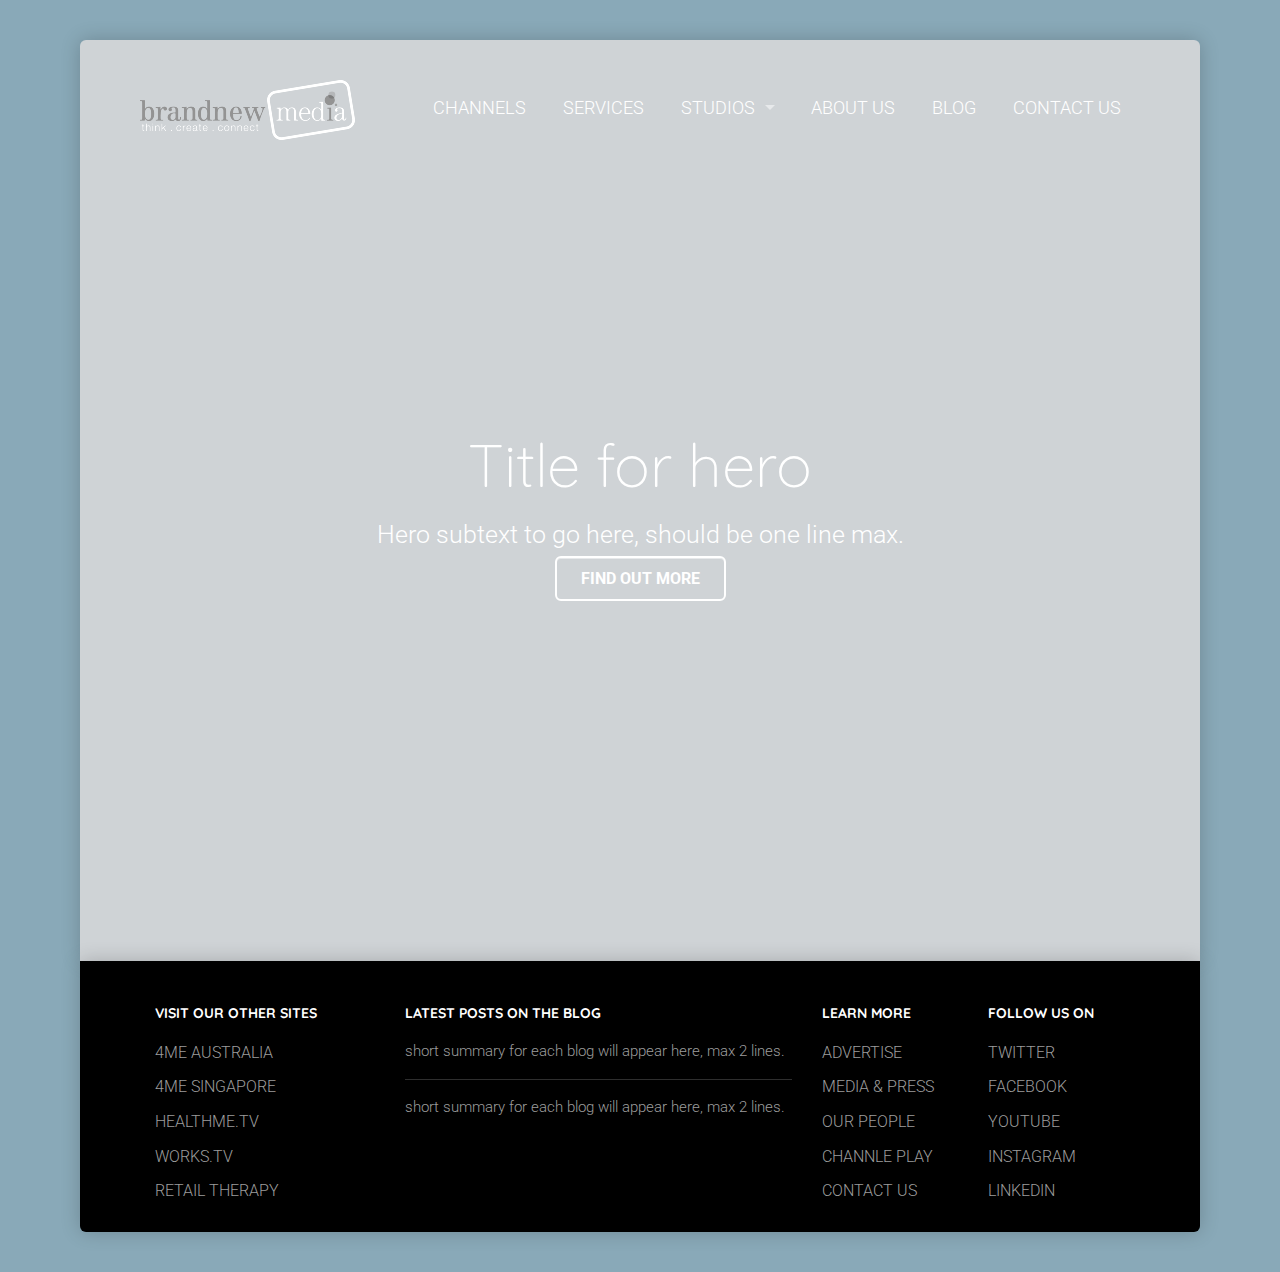
<file: public/index.html>
<!DOCTYPE html>
<html lang='en'>
  <head>
    <meta charset='utf-8'>
    <meta content='IE=edge,chrome=1' http-equiv='X-UA-Compatible'>
    <meta content='width=device-width, initial-scale=1.0, maximum-scale=1.0, minimum-scale=1.0' name='viewport'>
    <title>Brand new media</title>
    <link href='css/style.css' rel='stylesheet'>
    <link href='css/foundicons.css' rel='stylesheet'>
    <link href='css/social_foundicons.css' rel='stylesheet'>
    <link href='http://fonts.googleapis.com/css?family=Quicksand|Roboto:300,700' rel='stylesheet' type='text/css'>
    <script src='js/custom.modernizr.js'></script>
    <script src='js/jquery.js'></script>
    <script src='js/foundation/foundation.js'></script>
  </head>
  <body>
    <div class='container' id='container'>
      <header class='contain-to-grid'>
        <nav class='top-bar'>
          <ul class='title-area'>
            <li class='name'>
              <a href='#'>
                <img class='logo' src='images/logo.png'>
              </a>
            </li>
            <!-- Remove the class "menu-icon" to get rid of menu icon. Take out "Menu" to just have icon alone -->
            <li class='toggle-topbar menu-icon'>
              <a href='#'>
                <span>Menu</span>
              </a>
            </li>
          </ul>
          <section class='top-bar-section'>
            <!-- Left Nav Section -->
            <ul class='left'>
              <li>
                <a href='#'>CHANNELS</a>
              </li>
              <li>
                <a href='#'>SERVICES</a>
              </li>
              <li class='has-dropdown'>
                <a href='#'>STUDIOS</a>
                <ul class='dropdown'>
                  <li>
                    <a href='#'>Dropdown Level 1b</a>
                  </li>
                  <li>
                    <a href='#'>Dropdown Level 1c</a>
                  </li>
                  <li>
                    <a href='#'>Dropdown Level 1d</a>
                  </li>
                  <li>
                    <a href='#'>Dropdown Level 1e</a>
                  </li>
                  <li>
                    <a href='#'>Dropdown Level 1f</a>
                  </li>
                  <li>
                    <a href='#'>See all →</a>
                  </li>
                </ul>
              </li>
              <li>
                <a href='#'>ABOUT US</a>
              </li>
              <li>
                <a href='#'>BLOG</a>
              </li>
              <li>
                <a href='#'>CONTACT US</a>
              </li>
            </ul>
          </section>
        </nav>
        <section class='row'>
          <div class='homeHero large-8 large-centered columns'>
            <h1>Title for hero</h1>
            <p>Hero subtext to go here, should be one line max.</p>
            <div class='button radius'>FIND OUT MORE</div>
          </div>
        </section>
      </header>
      <footer class='footer'>
        <div class='footerContent row'>
          <div class='columns large-3 small-12'>
            <h2 class='subheader'>VISIT OUR OTHER SITES</h2>
            <ul class='no-bullet'>
              <li>4ME AUSTRALIA</li>
              <li>4ME SINGAPORE</li>
              <li>HEALTHME.TV</li>
              <li>WORKS.TV</li>
              <li>retail therapy</li>
            </ul>
          </div>
          <div class='columns large-5 small-12'>
            <h2 class='subheader'>LATEST POSTS ON THE BLOG</h2>
            <div class='blogPosts'>
              <p>short summary for each blog will appear here, max 2 lines.</p>
              <div class='div'></div>
              <p>short summary for each blog will appear here, max 2 lines.</p>
            </div>
          </div>
          <div class='columns large-2 small-12'>
            <h2 class='subheader'>LEARN MORE</h2>
            <ul class='no-bullet'>
              <li>Advertise</li>
              <li>Media & Press</li>
              <li>OUR PEOPLE</li>
              <li>CHANNLE PLAY</li>
              <li>Contact Us</li>
            </ul>
          </div>
          <div class='columns large-2 small-12'>
            <h2 class='subheader'>FOLLOW US ON</h2>
            <ul class='no-bullet'>
              <li>TWITTER</li>
              <li>FACEBOOK</li>
              <li>YOUTUBE</li>
              <li>INSTAGRAM</li>
              <li>LINKEDIN</li>
            </ul>
          </div>
        </div>
      </footer>
    </div>
  </body>
  <script src='js/foundation/foundation.topbar.js'></script>
  <script>
    $(document).foundation();
  </script>
</html>
</file>
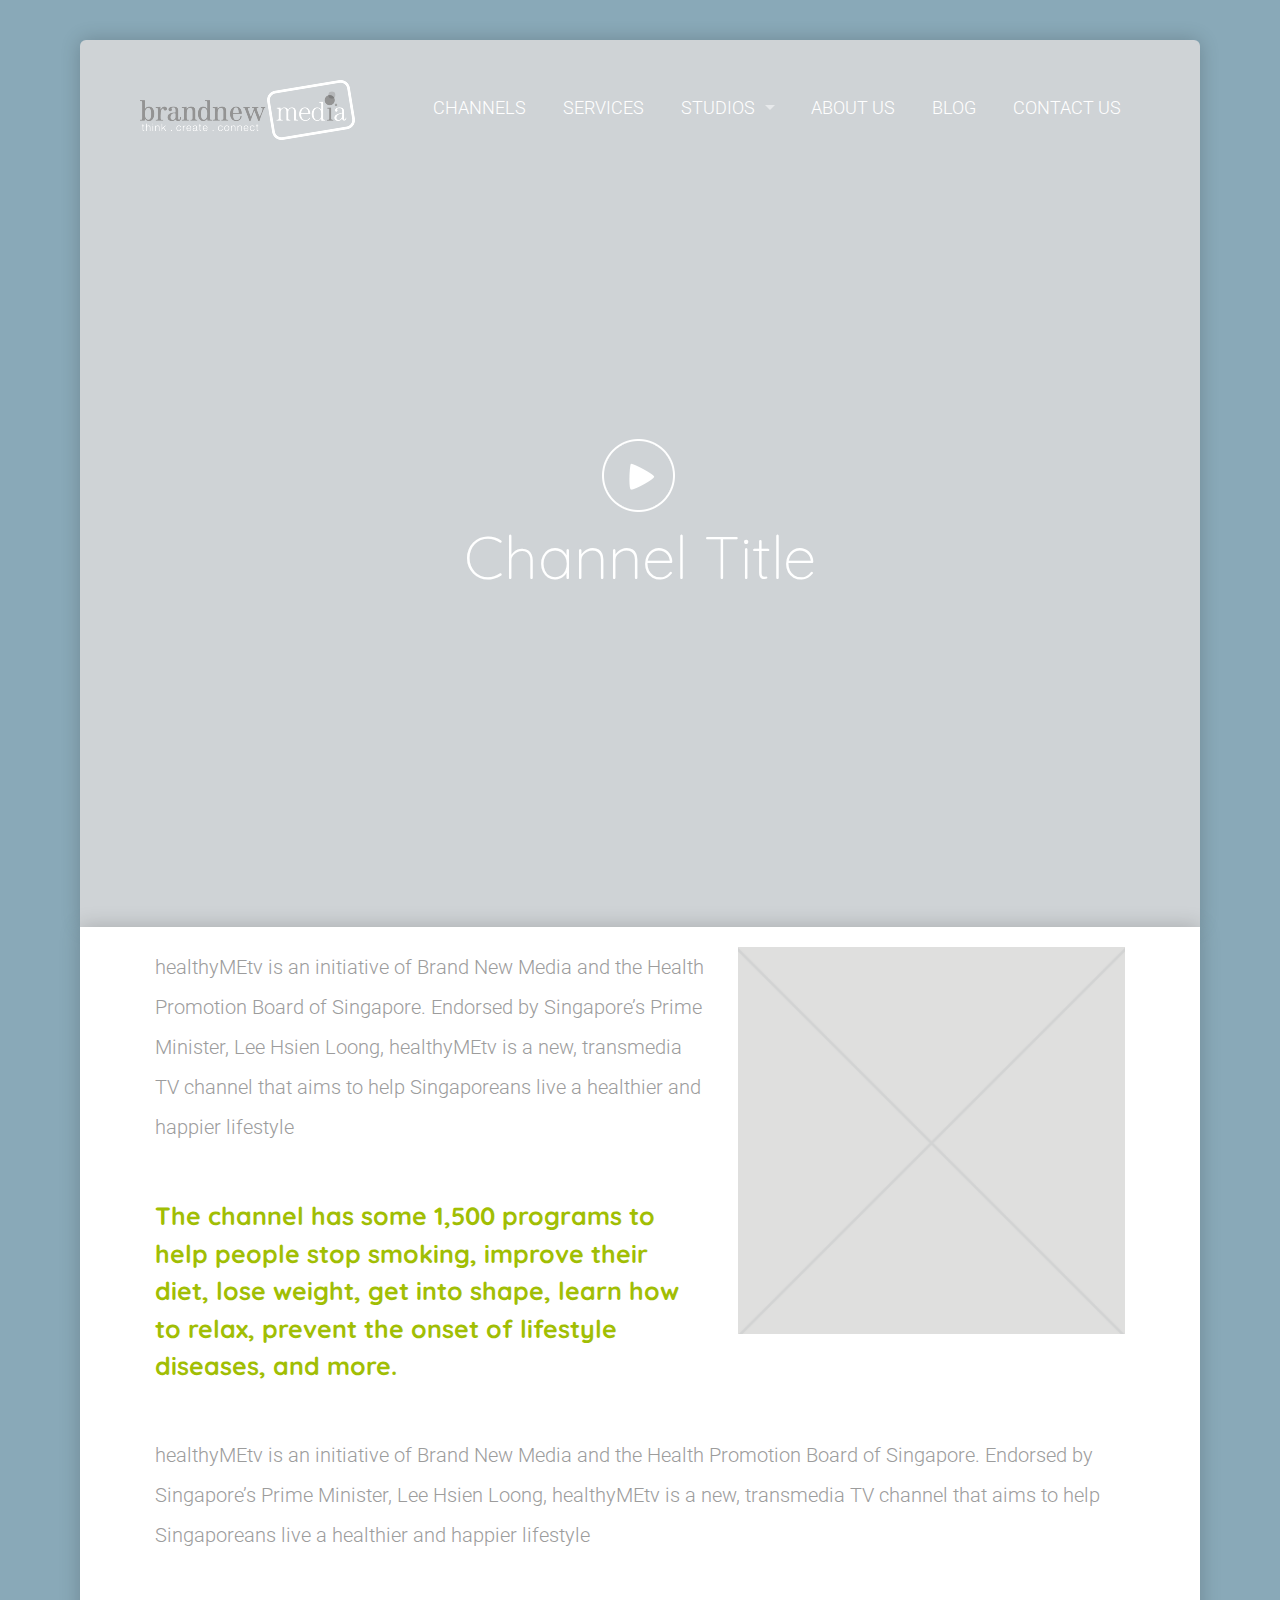
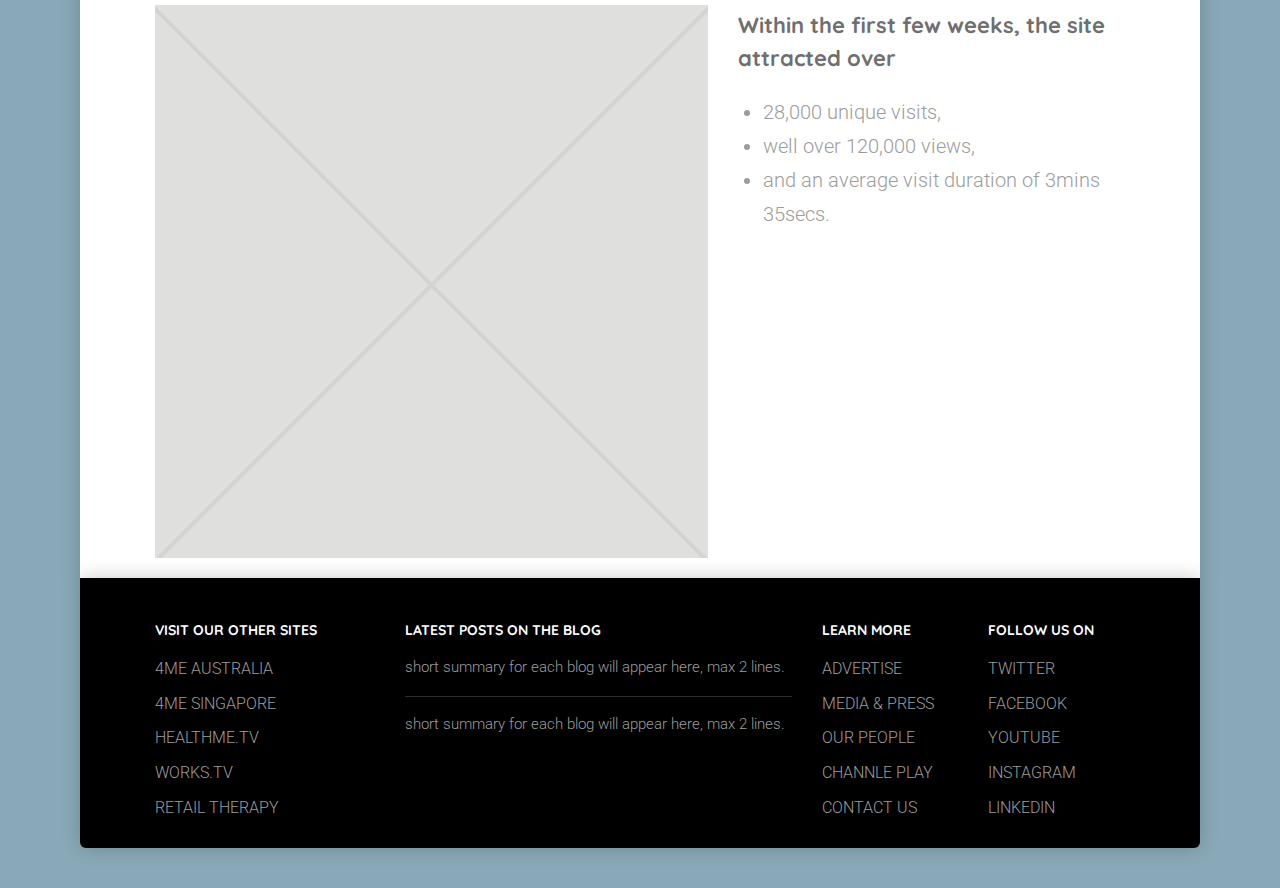
<file: public/channel.html>
<!DOCTYPE html>
<html lang='en'>
  <head>
    <meta charset='utf-8'>
    <meta content='IE=edge,chrome=1' http-equiv='X-UA-Compatible'>
    <meta content='width=device-width, initial-scale=1.0, maximum-scale=1.0, minimum-scale=1.0' name='viewport'>
    <title>Brand new media</title>
    <link href='css/style.css' rel='stylesheet'>
    <link href='css/foundicons.css' rel='stylesheet'>
    <link href='css/social_foundicons.css' rel='stylesheet'>
    <link href='http://fonts.googleapis.com/css?family=Quicksand:300,700|Roboto:300,700' rel='stylesheet' type='text/css'>
    <script src='js/custom.modernizr.js'></script>
    <script src='js/jquery.js'></script>
    <script src='js/foundation/foundation.js'></script>
  </head>
  <body>
    <div class='container' id='container'>
      <header class='contain-to-grid'>
        <nav class='top-bar'>
          <ul class='title-area'>
            <li class='name'>
              <a href='#'>
                <img class='logo' src='images/logo.png'>
              </a>
            </li>
            <!-- Remove the class "menu-icon" to get rid of menu icon. Take out "Menu" to just have icon alone -->
            <li class='toggle-topbar menu-icon'>
              <a href='#'>
                <span>Menu</span>
              </a>
            </li>
          </ul>
          <section class='top-bar-section'>
            <!-- Left Nav Section -->
            <ul class='left'>
              <li>
                <a href='#'>CHANNELS</a>
              </li>
              <li>
                <a href='#'>SERVICES</a>
              </li>
              <li class='has-dropdown'>
                <a href='#'>STUDIOS</a>
                <ul class='dropdown'>
                  <li>
                    <a href='#'>Dropdown Level 1b</a>
                  </li>
                  <li>
                    <a href='#'>Dropdown Level 1c</a>
                  </li>
                  <li>
                    <a href='#'>Dropdown Level 1d</a>
                  </li>
                  <li>
                    <a href='#'>Dropdown Level 1e</a>
                  </li>
                  <li>
                    <a href='#'>Dropdown Level 1f</a>
                  </li>
                  <li>
                    <a href='#'>See all →</a>
                  </li>
                </ul>
              </li>
              <li>
                <a href='#'>ABOUT US</a>
              </li>
              <li>
                <a href='#'>BLOG</a>
              </li>
              <li>
                <a href='#'>CONTACT US</a>
              </li>
            </ul>
          </section>
        </nav>
        <section class='row'>
          <div class='channelHero large-8 large-centered columns'>
            <img class='logo' src='images/button-play.png'>
            <h1>Channel Title</h1>
          </div>
        </section>
      </header>
      <section class='content' id='content'>
        <div class='row'>
          <div class='large-7 columns'>
            <p>healthyMEtv is an initiative of Brand New Media and the Health Promotion Board of Singapore. Endorsed by Singapore’s Prime Minister, Lee Hsien Loong, healthyMEtv is a new, transmedia TV channel that aims to help Singaporeans live a healthier and happier lifestyle</p>
            <blockquote>The channel has some 1,500 programs to help people stop smoking, improve their diet, lose weight, get into shape, learn how to relax, prevent the onset of lifestyle diseases, and more.</blockquote>
          </div>
          <div class='large-5 columns'>
            <img src='images/img.png'>
          </div>
        </div>
        <div class='row'>
          <div class='large-12 columns'>
            <p>healthyMEtv is an initiative of Brand New Media and the Health Promotion Board of Singapore. Endorsed by Singapore’s Prime Minister, Lee Hsien Loong, healthyMEtv is a new, transmedia TV channel that aims to help Singaporeans live a healthier and happier lifestyle</p>
          </div>
        </div>
        <div class='row'>
          <div class='large-7 columns'>
            <img src='images/img.png'>
          </div>
          <div class='large-5 columns centerAlign'>
            <div class='alignMiddle'>
              <h3>Within the first few weeks, the site attracted over</h3>
              <ul>
                <li>28,000 unique visits,</li>
                <li>well over 120,000 views,</li>
                <li>and an average visit duration of 3mins 35secs.</li>
              </ul>
            </div>
          </div>
        </div>
      </section>
      <footer class='footer'>
        <div class='footerContent row'>
          <div class='columns large-3 small-12'>
            <h2 class='subheader'>VISIT OUR OTHER SITES</h2>
            <ul class='no-bullet'>
              <li>4ME AUSTRALIA</li>
              <li>4ME SINGAPORE</li>
              <li>HEALTHME.TV</li>
              <li>WORKS.TV</li>
              <li>retail therapy</li>
            </ul>
          </div>
          <div class='columns large-5 small-12'>
            <h2 class='subheader'>LATEST POSTS ON THE BLOG</h2>
            <div class='blogPosts'>
              <p>short summary for each blog will appear here, max 2 lines.</p>
              <div class='div'></div>
              <p>short summary for each blog will appear here, max 2 lines.</p>
            </div>
          </div>
          <div class='columns large-2 small-12'>
            <h2 class='subheader'>LEARN MORE</h2>
            <ul class='no-bullet'>
              <li>Advertise</li>
              <li>Media & Press</li>
              <li>OUR PEOPLE</li>
              <li>CHANNLE PLAY</li>
              <li>Contact Us</li>
            </ul>
          </div>
          <div class='columns large-2 small-12'>
            <h2 class='subheader'>FOLLOW US ON</h2>
            <ul class='no-bullet'>
              <li>TWITTER</li>
              <li>FACEBOOK</li>
              <li>YOUTUBE</li>
              <li>INSTAGRAM</li>
              <li>LINKEDIN</li>
            </ul>
          </div>
        </div>
      </footer>
    </div>
  </body>
  <script src='js/foundation/foundation.topbar.js'></script>
  <script>
    $(document).foundation();
  </script>
</html>
</file>
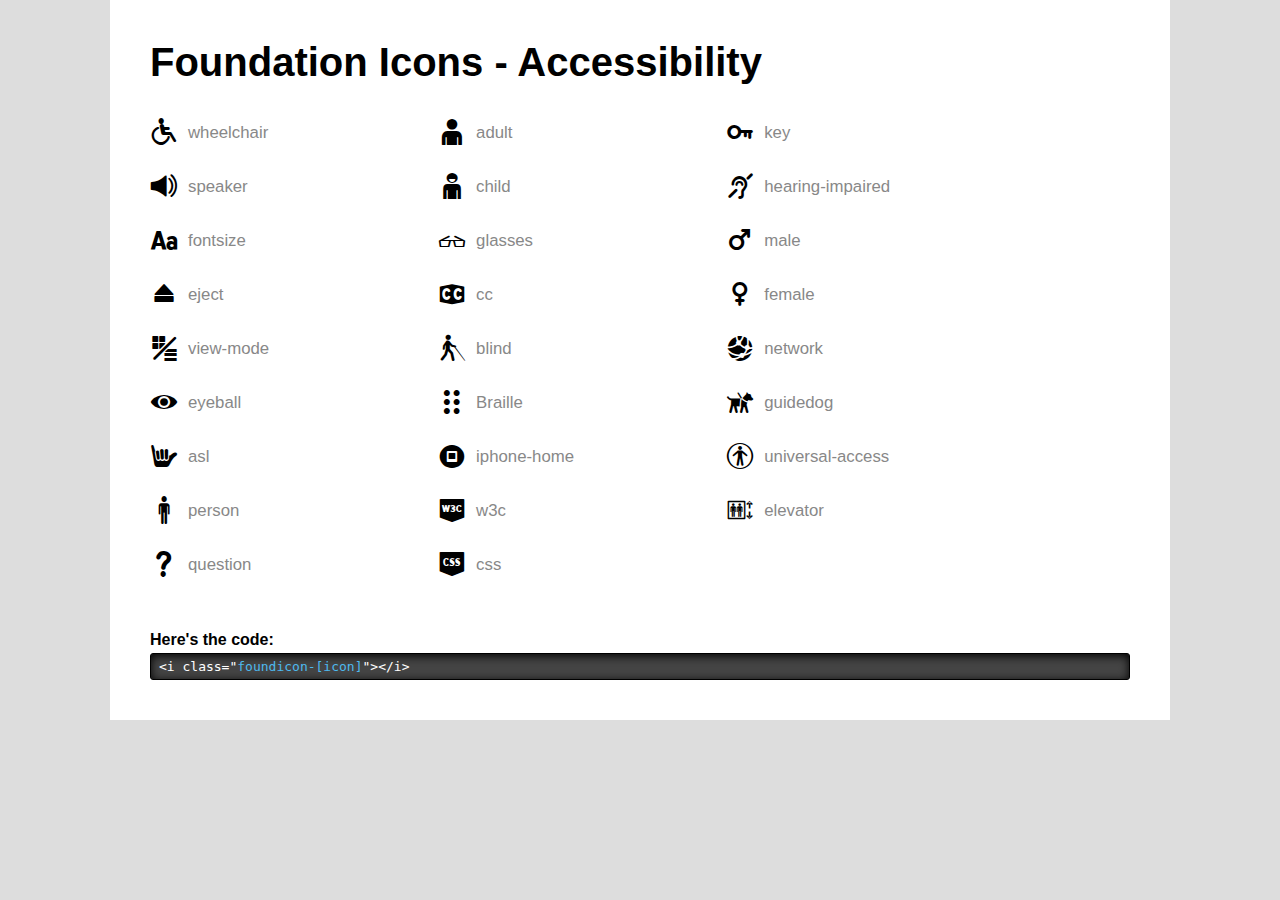
<file: foundation_icons_all/foundation_icons_accessibility/demo.html>
<!DOCTYPE html>
<head>
  <meta charset="utf-8" />
  <title>Foundation Icons - Accessibility</title>
  <link rel="stylesheet" href="stylesheets/accessibility_foundicons.css">
  <style>

    * { margin: 0; padding: 0; }
    body { background: #ddd; font-family: "HelveticaNeue", "Helvetica Neue", "Helvetica", Arial, sans-serif; }

    .row { width: 100%; max-width: 980px; min-width: 727px; margin: 0 auto; }
    .row .row { min-width: 0; }
    .column, .columns { margin-left: 4.4%; float: left; min-height: 1px; position: relative; }
    .column:first-child, .columns:first-child { margin-left: 0; }
    .row .three { width: 21.67957%; }
    .row .four { width: 25%; }
    .row .twelve { width: 100%; }
    /* Nicolas Gallagher's micro clearfix */
    .row:before, .row:after, .clearfix:before, .clearfix:after { content:""; display:table; }
    .row:after, .clearfix:after { clear: both; }
    .row, .clearfix { zoom: 1; }

    .container { padding: 40px; margin: 0 auto; width: 980px; background: #fff; }
    h1 { margin-bottom: 10px; font-size: 40px; }
    h4 { margin-bottom: 4px; }
    hr { border: solid 1px; border-color: #bbb transparent transparent transparent; }
    ul { list-style: none; overflow: hidden; margin-top: 20px; margin-bottom: 30px; }
    ul li { font-size: 28px; margin-bottom: 16px; vertical-align: center; }

    div.code { border: solid 1px #000; background: #444; border-radius: 3px; box-shadow: 0px 2px 10px rgba(0,0,0,1) inset; }
    div.code pre { color: #fff; padding: 5px 5px 5px 8px; }
    .class { color: #4DB9EE; }
    em { color: #aaa; }

    [class*="foundicon-"]:after { position: relative; top: -8px; left: 10px; color: #888; font-size: 60%; font-style: normal; }

    .foundicon-wheelchair:after         { content: "wheelchair"; }
    .foundicon-speaker:after            { content: "speaker"; }
    .foundicon-fontsize:after           { content: "fontsize"; }
    .foundicon-eject:after              { content: "eject"; }
    .foundicon-view-mode:after          { content: "view-mode"; }
    .foundicon-eyeball:after            { content: "eyeball"; }
    .foundicon-asl:after                { content: "asl"; }
    .foundicon-person:after             { content: "person"; }
    .foundicon-question:after           { content: "question"; }
    .foundicon-adult:after              { content: "adult"; }
    .foundicon-child:after              { content: "child"; }
    .foundicon-glasses:after            { content: "glasses"; }
    .foundicon-cc:after                 { content: "cc"; }
    .foundicon-blind:after              { content: "blind"; }
    .foundicon-braille:after            { content: "Braille"; }
    .foundicon-iphone-home:after        { content: "iphone-home"; }
    .foundicon-w3c:after                { content: "w3c"; }
    .foundicon-css:after                { content: "css"; }
    .foundicon-key:after                { content: "key"; }
    .foundicon-hearing-impaired:after   { content: "hearing-impaired"; }
    .foundicon-male:after               { content: "male"; }
    .foundicon-female:after             { content: "female"; }
    .foundicon-network:after            { content: "network"; }
    .foundicon-guidedog:after           { content: "guidedog"; }
    .foundicon-universal-access:after   { content: "universal-access"; }
    .foundicon-elevator:after           { content: "elevator"; }

  </style>

  <!--[if lt IE 8]>
    <link rel="stylesheet" href="stylesheets/accessibility_foundicons_ie7.css">
  <![endif]-->

  </style>
</head>
<body>

  <!-- Original Implementation -->
  <div class="container">
    <div class="row">
      <div class="twelve columns">
        <h1>Foundation Icons - Accessibility</h1>
      </div>
    </div>

    <div class="row">

      <ul class="four columns">
        <li><i class="foundicon-wheelchair"></i></li>
        <li><i class="foundicon-speaker"></i></li>
        <li><i class="foundicon-fontsize"></i></li>
        <li><i class="foundicon-eject"></i></li>
        <li><i class="foundicon-view-mode"></i></li>
        <li><i class="foundicon-eyeball"></i></li>

        <li><i class="foundicon-asl"></i></li>
        <li><i class="foundicon-person"></i></li>
        <li><i class="foundicon-question"></i></li>
        
      </ul>

      <ul class="four columns">
        <li><i class="foundicon-adult"></i></li>
        <li><i class="foundicon-child"></i></li>
        <li><i class="foundicon-glasses"></i></li>
        <li><i class="foundicon-cc"></i></li>
        <li><i class="foundicon-blind"></i></li>
        <li><i class="foundicon-braille"></i></li>
        <li><i class="foundicon-iphone-home"></i></li>
        <li><i class="foundicon-w3c"></i></li>
        <li><i class="foundicon-css"></i></li>

        
        
        
      </ul>

      <ul class="four columns">
        <li><i class="foundicon-key"></i></li>
        <li><i class="foundicon-hearing-impaired"></i></li>
        <li><i class="foundicon-male"></i></li>
        <li><i class="foundicon-female"></i></li>
        <li><i class="foundicon-network"></i></li>
        <li><i class="foundicon-guidedog"></i></li>
        <li><i class="foundicon-universal-access"></i></li>
        <li><i class="foundicon-elevator"></i></li>
      </ul>

    </div>

    <div class="row">
      <div class="twelve columns">
        <h4>Here's the code:</h4>
        <div class="code">
<pre>
&lt;i class="<span class="class">foundicon-[icon]</span>"&gt;&lt;/i&gt;
</pre>
        </div>
      </div>
    </div>

  </div>
</body>
</file>
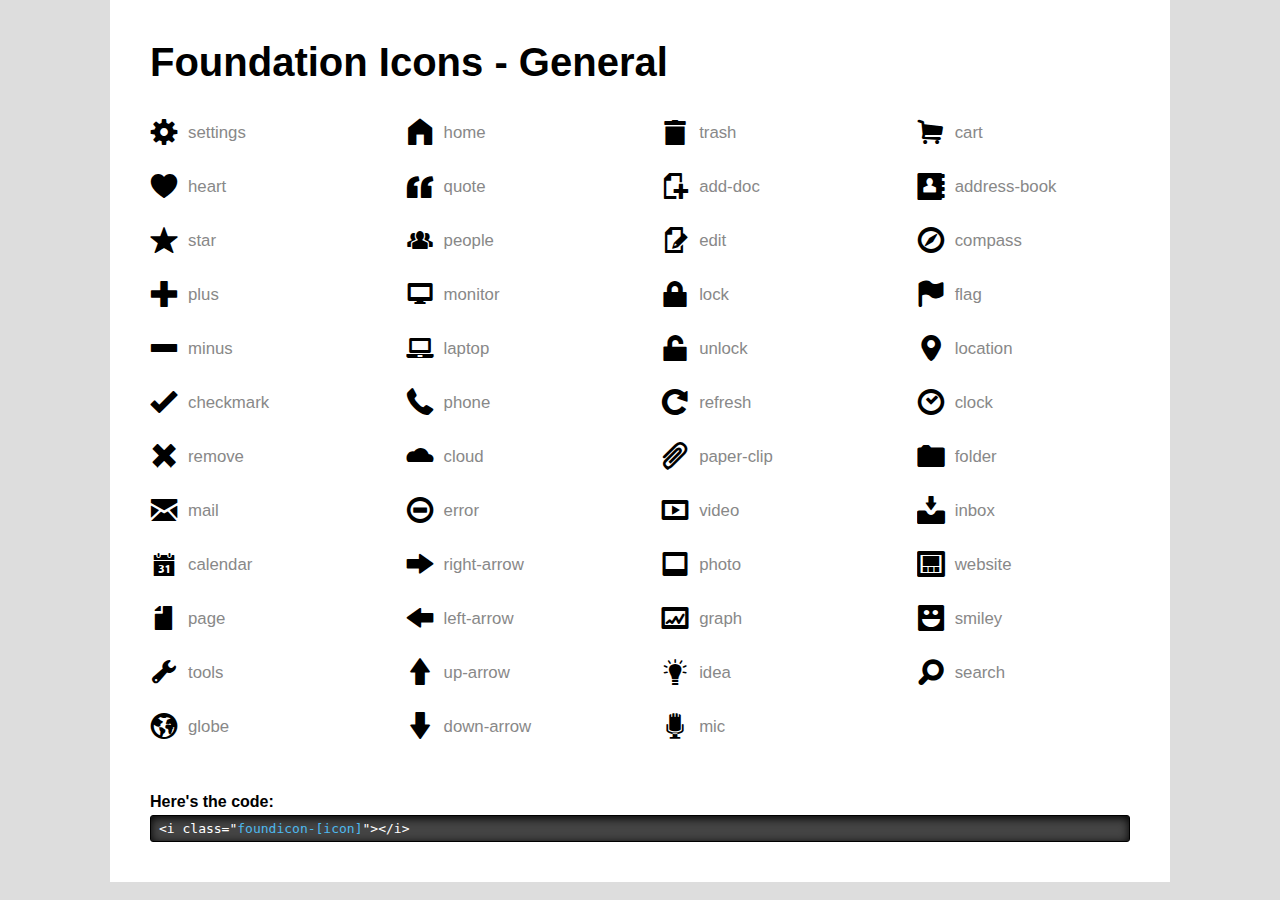
<file: foundation_icons_all/foundation_icons_general/demo.html>
<!DOCTYPE html>
<head>
  <meta charset="utf-8" />
  <title>Foundation Icons - General</title>
  <link rel="stylesheet" href="stylesheets/general_foundicons.css">
  <style>

    * { margin: 0; padding: 0; }
    body { background: #ddd; font-family: "HelveticaNeue", "Helvetica Neue", "Helvetica", Arial, sans-serif; }

    .row { width: 100%; max-width: 980px; min-width: 727px; margin: 0 auto; }
    .row .row { min-width: 0; }
    .column, .columns { margin-left: 4.4%; float: left; min-height: 1px; position: relative; }
    .column:first-child, .columns:first-child { margin-left: 0; }
    .row .three { width: 21.67957%; }
    .row .twelve { width: 100%; }
    /* Nicolas Gallagher's micro clearfix */
    .row:before, .row:after, .clearfix:before, .clearfix:after { content:""; display:table; }
    .row:after, .clearfix:after { clear: both; }
    .row, .clearfix { zoom: 1; }

    .container { padding: 40px; margin: 0 auto; width: 980px; background: #fff; }
    h1 { margin-bottom: 10px; font-size: 40px; }
    h4 { margin-bottom: 4px; }
    hr { border: solid 1px; border-color: #bbb transparent transparent transparent; }
    ul { list-style: none; overflow: hidden; margin-top: 20px; margin-bottom: 30px; }
    ul li { font-size: 28px; margin-bottom: 16px; vertical-align: center; }

    div.code { border: solid 1px #000; background: #444; border-radius: 3px; box-shadow: 0px 2px 10px rgba(0,0,0,1) inset; }
    div.code pre { color: #fff; padding: 5px 5px 5px 8px; }
    .class { color: #4DB9EE; }
    em { color: #aaa; }

    [class*="foundicon-"]:after { position: relative; top: -8px; left: 10px; color: #888; font-size: 60%; font-style: normal; }

    .foundicon-settings:after        { content: "settings"; }
    .foundicon-heart:after           { content: "heart"; }
    .foundicon-star:after            { content: "star"; }
    .foundicon-plus:after            { content: "plus"; }
    .foundicon-minus:after           { content: "minus"; }
    .foundicon-checkmark:after       { content: "checkmark"; }

    .foundicon-remove:after          { content: "remove"; }
    .foundicon-mail:after            { content: "mail"; }
    .foundicon-calendar:after        { content: "calendar"; }
    .foundicon-page:after            { content: "page"; }
    .foundicon-tools:after           { content: "tools"; }
    .foundicon-globe:after           { content: "globe"; }

    .foundicon-home:after            { content: "home"; }
    .foundicon-quote:after           { content: "quote"; }
    .foundicon-people:after          { content: "people"; }
    .foundicon-monitor:after         { content: "monitor"; }
    .foundicon-laptop:after          { content: "laptop"; }
    .foundicon-phone:after           { content: "phone"; }

    .foundicon-cloud:after           { content: "cloud"; }
    .foundicon-error:after           { content: "error"; }
    .foundicon-right-arrow:after     { content: "right-arrow"; }
    .foundicon-left-arrow:after      { content: "left-arrow"; }
    .foundicon-up-arrow:after        { content: "up-arrow"; }
    .foundicon-down-arrow:after      { content: "down-arrow"; }

    .foundicon-trash:after           { content: "trash"; }
    .foundicon-add-doc:after         { content: "add-doc"; }
    .foundicon-edit:after            { content: "edit"; }
    .foundicon-lock:after            { content: "lock"; }
    .foundicon-unlock:after          { content: "unlock"; }
    .foundicon-refresh:after         { content: "refresh"; }

    .foundicon-paper-clip:after      { content: "paper-clip"; }
    .foundicon-video:after           { content: "video"; }
    .foundicon-photo:after           { content: "photo"; }
    .foundicon-graph:after           { content: "graph"; }
    .foundicon-idea:after            { content: "idea"; }
    .foundicon-mic:after             { content: "mic"; }

    .foundicon-cart:after            { content: "cart"; }
    .foundicon-address-book:after    { content: "address-book"; }
    .foundicon-compass:after         { content: "compass"; }
    .foundicon-flag:after            { content: "flag"; }
    .foundicon-location:after        { content: "location"; }
    .foundicon-clock:after           { content: "clock"; }

    .foundicon-folder:after          { content: "folder"; }
    .foundicon-inbox:after           { content: "inbox"; }
    .foundicon-website:after         { content: "website"; }
    .foundicon-smiley:after          { content: "smiley"; }
    .foundicon-search:after          { content: "search"; }

  </style>

  <!--[if lt IE 8]>
    <link rel="stylesheet" href="stylesheets/general_foundicons_ie7.css">
  <![endif]-->


  </style>
</head>
<body>

  <!-- Original Implementation -->
  <div class="container">
    <div class="row">
      <div class="twelve columns">
        <h1>Foundation Icons - General</h1>
      </div>
    </div>

    <div class="row">

      <ul class="three columns">
        <li><i class="button foundicon-settings"></i></li>
        <li><i class="foundicon-heart"></i></li>
        <li><i class="foundicon-star"></i></li>
        <li><i class="foundicon-plus"></i></li>
        <li><i class="foundicon-minus"></i></li>
        <li class="last-in-row"><i class="foundicon-checkmark"></i></li>

        <li><i class="foundicon-remove"></i></li>
        <li><i class="foundicon-mail"></i></li>
        <li><i class="foundicon-calendar"></i></li>
        <li><i class="foundicon-page"></i></li>
        <li><i class="foundicon-tools"></i></li>
        <li class="last-in-row"><i class="foundicon-globe"></i></li>
      </ul>

      <ul class="three columns">
        <li><i class="foundicon-home"></i></li>
        <li><i class="foundicon-quote"></i></li>
        <li><i class="foundicon-people"></i></li>
        <li><i class="foundicon-monitor"></i></li>
        <li><i class="foundicon-laptop"></i></li>
        <li class="last-in-row"><i class="foundicon-phone"></i></li>

        <li><i class="foundicon-cloud"></i></li>
        <li><i class="foundicon-error"></i></li>
        <li><i class="foundicon-right-arrow"></i></li>
        <li><i class="foundicon-left-arrow"></i></li>
        <li><i class="foundicon-up-arrow"></i></li>
        <li class="last-in-row"><i class="foundicon-down-arrow"></i></li>
      </ul>

      <ul class="three columns">
        <li><i class="foundicon-trash"></i></li>
        <li><i class="foundicon-add-doc"></i></li>
        <li><i class="foundicon-edit"></i></li>
        <li><i class="foundicon-lock"></i></li>
        <li><i class="foundicon-unlock"></i></li>
        <li class="last-in-row"><i class="foundicon-refresh"></i></li>

        <li><i class="foundicon-paper-clip"></i></li>
        <li><i class="foundicon-video"></i></li>
        <li><i class="foundicon-photo"></i></li>
        <li><i class="foundicon-graph"></i></li>
        <li><i class="foundicon-idea"></i></li>
        <li class="last-in-row"><i class="foundicon-mic"></i></li>
      </ul>

      <ul class="three columns">
        <li><i class="foundicon-cart"></i></li>
        <li><i class="foundicon-address-book"></i></li>
        <li><i class="foundicon-compass"></i></li>
        <li><i class="foundicon-flag"></i></li>
        <li><i class="foundicon-location"></i></li>
        <li class="last-in-row"><i class="foundicon-clock"></i></li>

        <li><i class="foundicon-folder"></i></li>
        <li><i class="foundicon-inbox"></i></li>
        <li><i class="foundicon-website"></i></li>
        <li><i class="foundicon-smiley"></i></li>
        <li><i class="foundicon-search"></i></li>
      </ul>

    </div>

    <div class="row">
      <div class="twelve columns">
        <h4>Here's the code:</h4>
        <div class="code">
<pre>
&lt;i class="<span class="class">foundicon-[icon]</span>"&gt;&lt;/i&gt;
</pre>
        </div>
      </div>
    </div>
  </div>
</body>
</file>
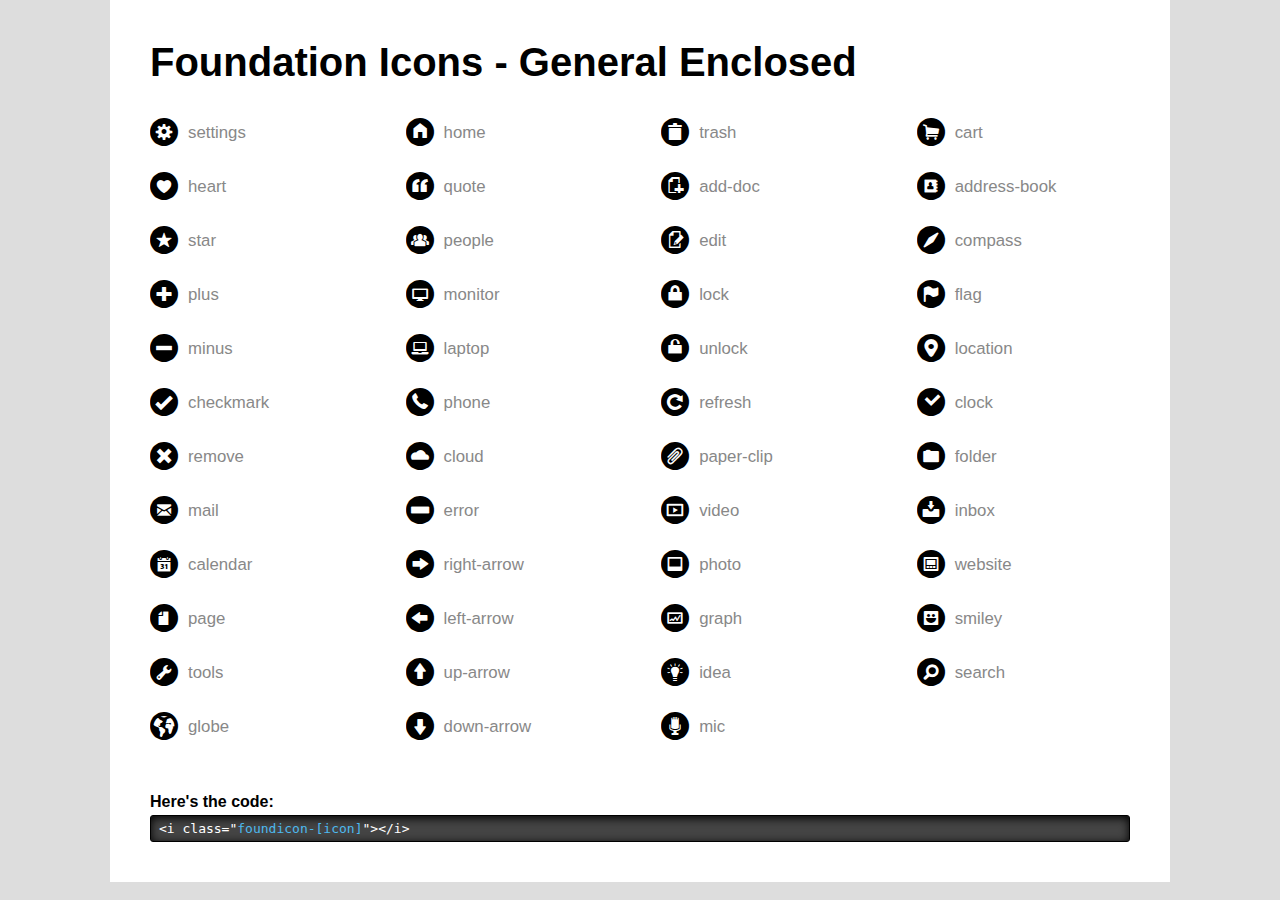
<file: foundation_icons_all/foundation_icons_general_enclosed/demo.html>
<!DOCTYPE html>
<head>
  <meta charset="utf-8" />
  <title>Foundation Icons - General Enclosed</title>
  <link rel="stylesheet" href="stylesheets/general_enclosed_foundicons.css">
  <style>

    * { margin: 0; padding: 0; }
    body { background: #ddd; font-family: "HelveticaNeue", "Helvetica Neue", "Helvetica", Arial, sans-serif; }

    .row { width: 100%; max-width: 980px; min-width: 727px; margin: 0 auto; }
    .row .row { min-width: 0; }
    .column, .columns { margin-left: 4.4%; float: left; min-height: 1px; position: relative; }
    .column:first-child, .columns:first-child { margin-left: 0; }
    .row .three { width: 21.67957%; }
    .row .four { width: 25%; }
    .row .twelve { width: 100%; }
    /* Nicolas Gallagher's micro clearfix */
    .row:before, .row:after, .clearfix:before, .clearfix:after { content:""; display:table; }
    .row:after, .clearfix:after { clear: both; }
    .row, .clearfix { zoom: 1; }

    .container { padding: 40px; margin: 0 auto; width: 980px; background: #fff; }
    h1 { margin-bottom: 10px; font-size: 40px; }
    h4 { margin-bottom: 4px; }
    hr { border: solid 1px; border-color: #bbb transparent transparent transparent; }
    ul { list-style: none; overflow: hidden; margin-top: 20px; margin-bottom: 30px; }
    ul li { font-size: 28px; margin-bottom: 16px; vertical-align: center; }

    div.code { border: solid 1px #000; background: #444; border-radius: 3px; box-shadow: 0px 2px 10px rgba(0,0,0,1) inset; }
    div.code pre { color: #fff; padding: 5px 5px 5px 8px; }
    .class { color: #4DB9EE; }
    em { color: #aaa; }

    [class*="foundicon-"]:after { position: relative; top: -8px; left: 10px; color: #888; font-size: 60%; font-style: normal; }

    .foundicon-settings:after        { content: "settings"; }
    .foundicon-heart:after           { content: "heart"; }
    .foundicon-star:after            { content: "star"; }
    .foundicon-plus:after            { content: "plus"; }
    .foundicon-minus:after           { content: "minus"; }
    .foundicon-checkmark:after       { content: "checkmark"; }

    .foundicon-remove:after          { content: "remove"; }
    .foundicon-mail:after            { content: "mail"; }
    .foundicon-calendar:after        { content: "calendar"; }
    .foundicon-page:after            { content: "page"; }
    .foundicon-tools:after           { content: "tools"; }
    .foundicon-globe:after           { content: "globe"; }

    .foundicon-home:after            { content: "home"; }
    .foundicon-quote:after           { content: "quote"; }
    .foundicon-people:after          { content: "people"; }
    .foundicon-monitor:after         { content: "monitor"; }
    .foundicon-laptop:after          { content: "laptop"; }
    .foundicon-phone:after           { content: "phone"; }

    .foundicon-cloud:after           { content: "cloud"; }
    .foundicon-error:after           { content: "error"; }
    .foundicon-right-arrow:after     { content: "right-arrow"; }
    .foundicon-left-arrow:after      { content: "left-arrow"; }
    .foundicon-up-arrow:after        { content: "up-arrow"; }
    .foundicon-down-arrow:after      { content: "down-arrow"; }

    .foundicon-trash:after           { content: "trash"; }
    .foundicon-add-doc:after         { content: "add-doc"; }
    .foundicon-edit:after            { content: "edit"; }
    .foundicon-lock:after            { content: "lock"; }
    .foundicon-unlock:after          { content: "unlock"; }
    .foundicon-refresh:after         { content: "refresh"; }

    .foundicon-paper-clip:after      { content: "paper-clip"; }
    .foundicon-video:after           { content: "video"; }
    .foundicon-photo:after           { content: "photo"; }
    .foundicon-graph:after           { content: "graph"; }
    .foundicon-idea:after            { content: "idea"; }
    .foundicon-mic:after             { content: "mic"; }

    .foundicon-cart:after            { content: "cart"; }
    .foundicon-address-book:after    { content: "address-book"; }
    .foundicon-compass:after         { content: "compass"; }
    .foundicon-flag:after            { content: "flag"; }
    .foundicon-location:after        { content: "location"; }
    .foundicon-clock:after           { content: "clock"; }

    .foundicon-folder:after          { content: "folder"; }
    .foundicon-inbox:after           { content: "inbox"; }
    .foundicon-website:after         { content: "website"; }
    .foundicon-smiley:after          { content: "smiley"; }
    .foundicon-search:after          { content: "search"; }

  </style>

  <!--[if lt IE 8]>
    <link rel="stylesheet" href="stylesheets/general_enclosed_foundicons_ie7.css">
  <![endif]-->


  </style>
</head>
<body>

  <!-- Original Implementation -->
  <div class="container">
    <div class="row">
      <div class="twelve columns">
        <h1>Foundation Icons - General Enclosed</h1>
      </div>
    </div>

    <div class="row">

      <ul class="three columns">
        <li><i class="button foundicon-settings"></i></li>
        <li><i class="foundicon-heart"></i></li>
        <li><i class="foundicon-star"></i></li>
        <li><i class="foundicon-plus"></i></li>
        <li><i class="foundicon-minus"></i></li>
        <li class="last-in-row"><i class="foundicon-checkmark"></i></li>

        <li><i class="foundicon-remove"></i></li>
        <li><i class="foundicon-mail"></i></li>
        <li><i class="foundicon-calendar"></i></li>
        <li><i class="foundicon-page"></i></li>
        <li><i class="foundicon-tools"></i></li>
        <li class="last-in-row"><i class="foundicon-globe"></i></li>
      </ul>

      <ul class="three columns">
        <li><i class="foundicon-home"></i></li>
        <li><i class="foundicon-quote"></i></li>
        <li><i class="foundicon-people"></i></li>
        <li><i class="foundicon-monitor"></i></li>
        <li><i class="foundicon-laptop"></i></li>
        <li class="last-in-row"><i class="foundicon-phone"></i></li>

        <li><i class="foundicon-cloud"></i></li>
        <li><i class="foundicon-error"></i></li>
        <li><i class="foundicon-right-arrow"></i></li>
        <li><i class="foundicon-left-arrow"></i></li>
        <li><i class="foundicon-up-arrow"></i></li>
        <li class="last-in-row"><i class="foundicon-down-arrow"></i></li>
      </ul>

      <ul class="three columns">
        <li><i class="foundicon-trash"></i></li>
        <li><i class="foundicon-add-doc"></i></li>
        <li><i class="foundicon-edit"></i></li>
        <li><i class="foundicon-lock"></i></li>
        <li><i class="foundicon-unlock"></i></li>
        <li class="last-in-row"><i class="foundicon-refresh"></i></li>

        <li><i class="foundicon-paper-clip"></i></li>
        <li><i class="foundicon-video"></i></li>
        <li><i class="foundicon-photo"></i></li>
        <li><i class="foundicon-graph"></i></li>
        <li><i class="foundicon-idea"></i></li>
        <li class="last-in-row"><i class="foundicon-mic"></i></li>
      </ul>

      <ul class="three columns">
        <li><i class="foundicon-cart"></i></li>
        <li><i class="foundicon-address-book"></i></li>
        <li><i class="foundicon-compass"></i></li>
        <li><i class="foundicon-flag"></i></li>
        <li><i class="foundicon-location"></i></li>
        <li class="last-in-row"><i class="foundicon-clock"></i></li>

        <li><i class="foundicon-folder"></i></li>
        <li><i class="foundicon-inbox"></i></li>
        <li><i class="foundicon-website"></i></li>
        <li><i class="foundicon-smiley"></i></li>
        <li><i class="foundicon-search"></i></li>
      </ul>

    </div>

    <div class="row">
      <div class="twelve columns">
        <h4>Here's the code:</h4>
        <div class="code">
<pre>
&lt;i class="<span class="class">foundicon-[icon]</span>"&gt;&lt;/i&gt;
</pre>
        </div>
      </div>
    </div>
  </div>
</body>
</file>
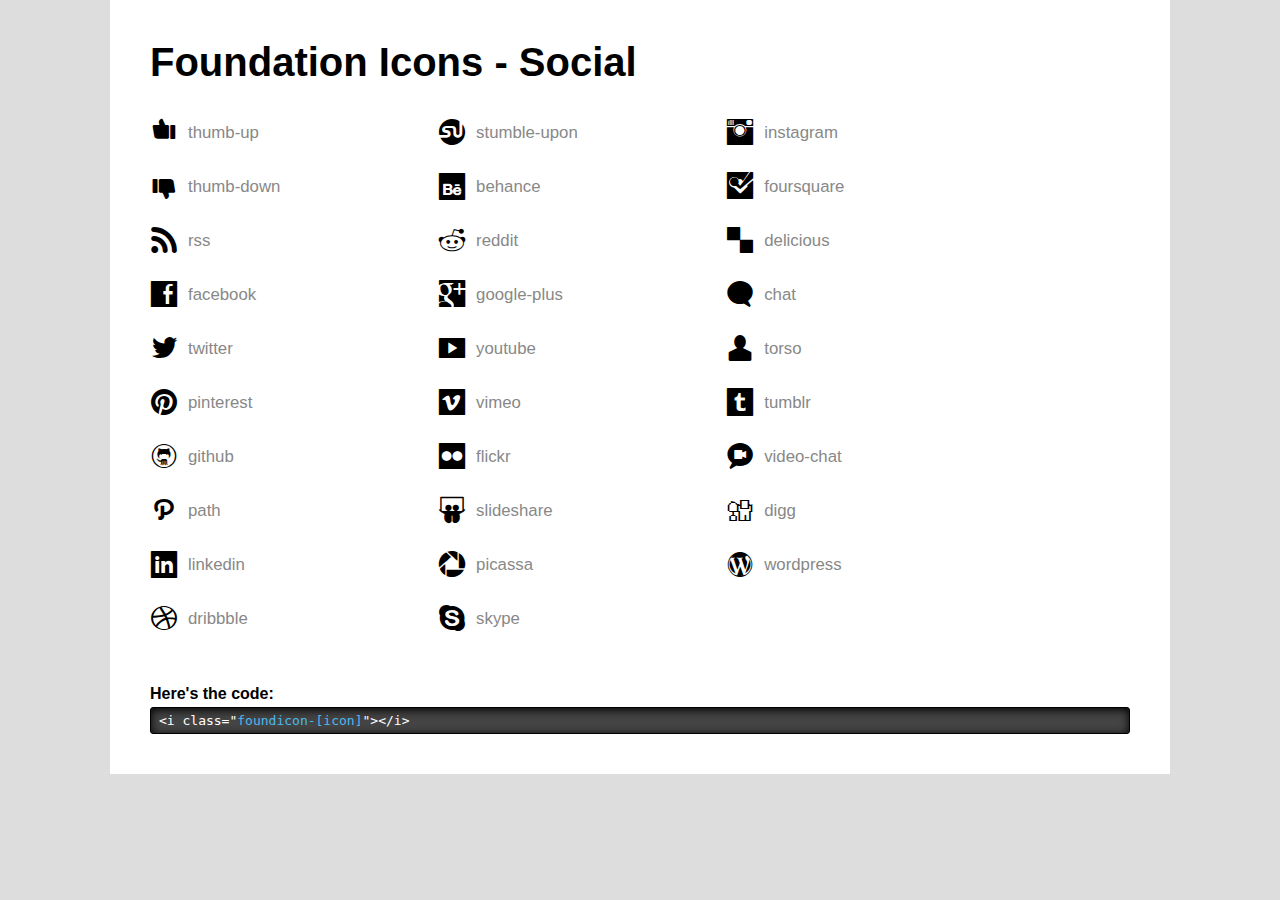
<file: foundation_icons_all/foundation_icons_social/demo.html>
<!DOCTYPE html>
<head>
  <meta charset="utf-8" />
  <title>Foundation Icons - General</title>
  <link rel="stylesheet" href="stylesheets/social_foundicons.css">
  <style>

    * { margin: 0; padding: 0; }
    body { background: #ddd; font-family: "HelveticaNeue", "Helvetica Neue", "Helvetica", Arial, sans-serif; }

    .row { width: 100%; max-width: 980px; min-width: 727px; margin: 0 auto; }
    .row .row { min-width: 0; }
    .column, .columns { margin-left: 4.4%; float: left; min-height: 1px; position: relative; }
    .column:first-child, .columns:first-child { margin-left: 0; }
    .row .three { width: 21.67957%; }
    .row .four { width: 25%; }
    .row .twelve { width: 100%; }
    /* Nicolas Gallagher's micro clearfix */
    .row:before, .row:after, .clearfix:before, .clearfix:after { content:""; display:table; }
    .row:after, .clearfix:after { clear: both; }
    .row, .clearfix { zoom: 1; }

    .container { padding: 40px; margin: 0 auto; width: 980px; background: #fff; }
    h1 { margin-bottom: 10px; font-size: 40px; }
    h4 { margin-bottom: 4px; }
    hr { border: solid 1px; border-color: #bbb transparent transparent transparent; }
    ul { list-style: none; overflow: hidden; margin-top: 20px; margin-bottom: 30px; }
    ul li { font-size: 28px; margin-bottom: 16px; vertical-align: center; }

    div.code { border: solid 1px #000; background: #444; border-radius: 3px; box-shadow: 0px 2px 10px rgba(0,0,0,1) inset; }
    div.code pre { color: #fff; padding: 5px 5px 5px 8px; }
    .class { color: #4DB9EE; }
    em { color: #aaa; }

    [class*="foundicon-"]:after { position: relative; top: -8px; left: 10px; color: #888; font-size: 60%; font-style: normal; }

    .foundicon-thumb-up:after         { content: "thumb-up";}
    .foundicon-thumb-down:after       { content: "thumb-down";}
    .foundicon-rss:after              { content: "rss";}
    .foundicon-facebook:after         { content: "facebook";}
    .foundicon-twitter:after          { content: "twitter";}
    .foundicon-pinterest:after        { content: "pinterest";}
    .foundicon-github:after           { content: "github";}
    .foundicon-path:after             { content: "path";}
    .foundicon-linkedin:after         { content: "linkedin";}
    .foundicon-dribbble:after         { content: "dribbble";}
    .foundicon-stumble-upon:after     { content: "stumble-upon";}
    .foundicon-behance:after          { content: "behance";}
    .foundicon-reddit:after           { content: "reddit";}
    .foundicon-google-plus:after      { content: "google-plus";}
    .foundicon-youtube:after          { content: "youtube";}
    .foundicon-vimeo:after            { content: "vimeo";}
    .foundicon-flickr:after           { content: "flickr";}
    .foundicon-slideshare:after       { content: "slideshare";}
    .foundicon-picassa:after          { content: "picassa";}
    .foundicon-skype:after            { content: "skype";}
    .foundicon-steam:after            { content: "steam";}
    .foundicon-instagram:after        { content: "instagram";}
    .foundicon-foursquare:after       { content: "foursquare";}
    .foundicon-delicious:after        { content: "delicious";}
    .foundicon-chat:after             { content: "chat";}
    .foundicon-torso:after            { content: "torso";}
    .foundicon-tumblr:after           { content: "tumblr";}
    .foundicon-video-chat:after       { content: "video-chat";}
    .foundicon-digg:after             { content: "digg";}
    .foundicon-wordpress:after        { content: "wordpress";}

  </style>

  <!--[if lt IE 8]>
    <link rel="stylesheet" href="stylesheets/social_foundicons_ie7.css">
  <![endif]-->


  </style>
</head>
<body>

  <!-- Original Implementation -->
  <div class="container">
    <div class="row">
      <div class="twelve columns">
        <h1>Foundation Icons - Social</h1>
      </div>
    </div>

    <div class="row">

      <ul class="four columns">
        <li><i class="foundicon-thumb-up"></i></li>
        <li><i class="foundicon-thumb-down"></i></li>
        <li><i class="foundicon-rss"></i></li>
        <li><i class="foundicon-facebook"></i></li>
        <li><i class="foundicon-twitter"></i></li>
        <li><i class="foundicon-pinterest"></i></li>
        <li><i class="foundicon-github"></i></li>
        <li><i class="foundicon-path"></i></li>
        <li><i class="foundicon-linkedin"></i></li>
        <li><i class="foundicon-dribbble"></i></li>
      </ul>

      <ul class="four columns">
        <li><i class="foundicon-stumble-upon"></i></li>
        <li><i class="foundicon-behance"></i></li>
        <li><i class="foundicon-reddit"></i></li>
        <li><i class="foundicon-google-plus"></i></li>
        <li><i class="foundicon-youtube"></i></li>
        <li><i class="foundicon-vimeo"></i></li>
        <li><i class="foundicon-flickr"></i></li>
        <li><i class="foundicon-slideshare"></i></li>
        <li><i class="foundicon-picassa"></i></li>
        <li><i class="foundicon-skype"></i></li>
      </ul>

      <ul class="four columns">
        <li><i class="foundicon-instagram"></i></li>
        <li><i class="foundicon-foursquare"></i></li>
        <li><i class="foundicon-delicious"></i></li>
        <li><i class="foundicon-chat"></i></li>
        <li><i class="foundicon-torso"></i></li>
        <li><i class="foundicon-tumblr"></i></li>
        <li><i class="foundicon-video-chat"></i></li>
        <li><i class="foundicon-digg"></i></li>
        <li><i class="foundicon-wordpress"></i></li>
      </ul>

    </div>

    <div class="row">
      <div class="twelve columns">
        <h4>Here's the code:</h4>
        <div class="code">
<pre>
&lt;i class="<span class="class">foundicon-[icon]</span>"&gt;&lt;/i&gt;
</pre>
        </div>
      </div>
    </div>
  </div>
</body>
</file>
<file: public/css/foundicons.css>
/* font-face */
@font-face {
  font-family: "AccessibilityFoundicons";
  src: url("../fonts/accessibility_foundicons.eot");
  src: url("../fonts/accessibility_foundicons.eot?#iefix") format("embedded-opentype"), url("../fonts/accessibility_foundicons.woff") format("woff"), url("../fonts/accessibility_foundicons.ttf") format("truetype"), url("../fonts/accessibility_foundicons.svg#AccessibilityFoundicons") format("svg");
  font-weight: normal;
  font-style: normal;
}

/* global foundicon styles */
/* line 7, ../../scss/foundicons.scss */
[class*="foundicon-"] {
  display: inline;
  width: auto;
  height: auto;
  line-height: inherit;
  vertical-align: baseline;
  background-image: none;
  background-position: 0 0;
  background-repeat: repeat;
}

/* line 17, ../../scss/foundicons.scss */
[class*="foundicon-"]:before {
  font-family: "AccessibilityFoundicons";
  font-weight: normal;
  font-style: normal;
  text-decoration: inherit;
}

/* icons */
/* line 6, ../../scss/_fisettings.scss */
.foundicon-wheelchair:before {
  content: "\f000";
}

/* line 6, ../../scss/_fisettings.scss */
.foundicon-speaker:before {
  content: "\f001";
}

/* line 6, ../../scss/_fisettings.scss */
.foundicon-fontsize:before {
  content: "\f002";
}

/* line 6, ../../scss/_fisettings.scss */
.foundicon-eject:before {
  content: "\f003";
}

/* line 6, ../../scss/_fisettings.scss */
.foundicon-view-mode:before {
  content: "\f004";
}

/* line 6, ../../scss/_fisettings.scss */
.foundicon-eyeball:before {
  content: "\f005";
}

/* line 6, ../../scss/_fisettings.scss */
.foundicon-asl:before {
  content: "\f006";
}

/* line 6, ../../scss/_fisettings.scss */
.foundicon-person:before {
  content: "\f007";
}

/* line 6, ../../scss/_fisettings.scss */
.foundicon-question:before {
  content: "\f008";
}

/* line 6, ../../scss/_fisettings.scss */
.foundicon-adult:before {
  content: "\f009";
}

/* line 6, ../../scss/_fisettings.scss */
.foundicon-child:before {
  content: "\f00a";
}

/* line 6, ../../scss/_fisettings.scss */
.foundicon-glasses:before {
  content: "\f00b";
}

/* line 6, ../../scss/_fisettings.scss */
.foundicon-cc:before {
  content: "\f00c";
}

/* line 6, ../../scss/_fisettings.scss */
.foundicon-blind:before {
  content: "\f00d";
}

/* line 6, ../../scss/_fisettings.scss */
.foundicon-braille:before {
  content: "\f00e";
}

/* line 6, ../../scss/_fisettings.scss */
.foundicon-iphone-home:before {
  content: "\f00f";
}

/* line 6, ../../scss/_fisettings.scss */
.foundicon-w3c:before {
  content: "\f010";
}

/* line 6, ../../scss/_fisettings.scss */
.foundicon-css:before {
  content: "\f011";
}

/* line 6, ../../scss/_fisettings.scss */
.foundicon-key:before {
  content: "\f012";
}

/* line 6, ../../scss/_fisettings.scss */
.foundicon-hearing-impaired:before {
  content: "\f013";
}

/* line 6, ../../scss/_fisettings.scss */
.foundicon-male:before {
  content: "\f014";
}

/* line 6, ../../scss/_fisettings.scss */
.foundicon-female:before {
  content: "\f015";
}

/* line 6, ../../scss/_fisettings.scss */
.foundicon-network:before {
  content: "\f016";
}

/* line 6, ../../scss/_fisettings.scss */
.foundicon-guidedog:before {
  content: "\f017";
}

/* line 6, ../../scss/_fisettings.scss */
.foundicon-universal-access:before {
  content: "\f018";
}

/* line 6, ../../scss/_fisettings.scss */
.foundicon-elevator:before {
  content: "\f019";
}
</file>
<file: public/css/social_foundicons.css>
/* font-face */
@font-face {
  font-family: "SocialFoundicons";
  src: url("../fonts/social_foundicons.eot");
  src: url("../fonts/social_foundicons.eot?#iefix") format("embedded-opentype"), url("../fonts/social_foundicons.woff") format("woff"), url("../fonts/social_foundicons.ttf") format("truetype"), url("../fonts/social_foundicons.svg#SocialFoundicons") format("svg");
  font-weight: normal;
  font-style: normal;
}

/* global foundicon styles */
/* line 7, ../../scss/social_foundicons.scss */
[class*="foundicon-"] {
  display: inline;
  width: auto;
  height: auto;
  line-height: inherit;
  vertical-align: baseline;
  background-image: none;
  background-position: 0 0;
  background-repeat: repeat;
}

/* line 17, ../../scss/social_foundicons.scss */
[class*="foundicon-"]:before {
  font-family: "SocialFoundicons";
  font-weight: normal;
  font-style: normal;
  text-decoration: inherit;
}

/* icons */
/* line 6, ../../scss/_sisettings.scss */
.foundicon-thumb-up:before {
  content: "\f000";
}

/* line 6, ../../scss/_sisettings.scss */
.foundicon-thumb-down:before {
  content: "\f001";
}

/* line 6, ../../scss/_sisettings.scss */
.foundicon-rss:before {
  content: "\f002";
}

/* line 6, ../../scss/_sisettings.scss */
.foundicon-facebook:before {
  content: "\f003";
}

/* line 6, ../../scss/_sisettings.scss */
.foundicon-twitter:before {
  content: "\f004";
}

/* line 6, ../../scss/_sisettings.scss */
.foundicon-pinterest:before {
  content: "\f005";
}

/* line 6, ../../scss/_sisettings.scss */
.foundicon-github:before {
  content: "\f006";
}

/* line 6, ../../scss/_sisettings.scss */
.foundicon-path:before {
  content: "\f007";
}

/* line 6, ../../scss/_sisettings.scss */
.foundicon-linkedin:before {
  content: "\f008";
}

/* line 6, ../../scss/_sisettings.scss */
.foundicon-dribbble:before {
  content: "\f009";
}

/* line 6, ../../scss/_sisettings.scss */
.foundicon-stumble-upon:before {
  content: "\f00a";
}

/* line 6, ../../scss/_sisettings.scss */
.foundicon-behance:before {
  content: "\f00b";
}

/* line 6, ../../scss/_sisettings.scss */
.foundicon-reddit:before {
  content: "\f00c";
}

/* line 6, ../../scss/_sisettings.scss */
.foundicon-google-plus:before {
  content: "\f00d";
}

/* line 6, ../../scss/_sisettings.scss */
.foundicon-youtube:before {
  content: "\f00e";
}

/* line 6, ../../scss/_sisettings.scss */
.foundicon-vimeo:before {
  content: "\f00f";
}

/* line 6, ../../scss/_sisettings.scss */
.foundicon-flickr:before {
  content: "\f010";
}

/* line 6, ../../scss/_sisettings.scss */
.foundicon-slideshare:before {
  content: "\f011";
}

/* line 6, ../../scss/_sisettings.scss */
.foundicon-picassa:before {
  content: "\f012";
}

/* line 6, ../../scss/_sisettings.scss */
.foundicon-skype:before {
  content: "\f013";
}

/* line 6, ../../scss/_sisettings.scss */
.foundicon-steam:before {
  content: "\f014";
}

/* line 6, ../../scss/_sisettings.scss */
.foundicon-instagram:before {
  content: "\f015";
}

/* line 6, ../../scss/_sisettings.scss */
.foundicon-foursquare:before {
  content: "\f016";
}

/* line 6, ../../scss/_sisettings.scss */
.foundicon-delicious:before {
  content: "\f017";
}

/* line 6, ../../scss/_sisettings.scss */
.foundicon-chat:before {
  content: "\f018";
}

/* line 6, ../../scss/_sisettings.scss */
.foundicon-torso:before {
  content: "\f019";
}

/* line 6, ../../scss/_sisettings.scss */
.foundicon-tumblr:before {
  content: "\f01a";
}

/* line 6, ../../scss/_sisettings.scss */
.foundicon-video-chat:before {
  content: "\f01b";
}

/* line 6, ../../scss/_sisettings.scss */
.foundicon-digg:before {
  content: "\f01c";
}

/* line 6, ../../scss/_sisettings.scss */
.foundicon-wordpress:before {
  content: "\f01d";
}
</file>
<file: foundation_icons_all/foundation_icons_accessibility/stylesheets/accessibility_foundicons.css>
/* font-face */
@font-face {
  font-family: "AccessibilityFoundicons";
  src: url("../fonts/accessibility_foundicons.eot");
  src: url("../fonts/accessibility_foundicons.eot?#iefix") format("embedded-opentype"), url("../fonts/accessibility_foundicons.woff") format("woff"), url("../fonts/accessibility_foundicons.ttf") format("truetype"), url("../fonts/accessibility_foundicons.svg#AccessibilityFoundicons") format("svg");
  font-weight: normal;
  font-style: normal;
}

/* global foundicon styles */
[class*="foundicon-"] {
  display: inline;
  width: auto;
  height: auto;
  line-height: inherit;
  vertical-align: baseline;
  background-image: none;
  background-position: 0 0;
  background-repeat: repeat;
}

[class*="foundicon-"]:before {
  font-family: "AccessibilityFoundicons";
  font-weight: normal;
  font-style: normal;
  text-decoration: inherit;
}

/* icons */
.foundicon-wheelchair:before {
  content: "\f000";
}

.foundicon-speaker:before {
  content: "\f001";
}

.foundicon-fontsize:before {
  content: "\f002";
}

.foundicon-eject:before {
  content: "\f003";
}

.foundicon-view-mode:before {
  content: "\f004";
}

.foundicon-eyeball:before {
  content: "\f005";
}

.foundicon-asl:before {
  content: "\f006";
}

.foundicon-person:before {
  content: "\f007";
}

.foundicon-question:before {
  content: "\f008";
}

.foundicon-adult:before {
  content: "\f009";
}

.foundicon-child:before {
  content: "\f00a";
}

.foundicon-glasses:before {
  content: "\f00b";
}

.foundicon-cc:before {
  content: "\f00c";
}

.foundicon-blind:before {
  content: "\f00d";
}

.foundicon-braille:before {
  content: "\f00e";
}

.foundicon-iphone-home:before {
  content: "\f00f";
}

.foundicon-w3c:before {
  content: "\f010";
}

.foundicon-css:before {
  content: "\f011";
}

.foundicon-key:before {
  content: "\f012";
}

.foundicon-hearing-impaired:before {
  content: "\f013";
}

.foundicon-male:before {
  content: "\f014";
}

.foundicon-female:before {
  content: "\f015";
}

.foundicon-network:before {
  content: "\f016";
}

.foundicon-guidedog:before {
  content: "\f017";
}

.foundicon-universal-access:before {
  content: "\f018";
}

.foundicon-elevator:before {
  content: "\f019";
}
</file>
<file: foundation_icons_all/foundation_icons_accessibility/stylesheets/accessibility_foundicons_ie7.css>
/* general icons for IE7 */
[class*="foundicon-"] {
  font-family: "AccessibilityFoundicons";
  font-weight: normal;
  font-style: normal;
}

.foundicon-wheelchair {
  *zoom: expression(this.runtimeStyle['zoom'] = "1", this.innerHTML = "&#xf000;");
}

.foundicon-speaker {
  *zoom: expression(this.runtimeStyle['zoom'] = "1", this.innerHTML = "&#xf001;");
}

.foundicon-fontsize {
  *zoom: expression(this.runtimeStyle['zoom'] = "1", this.innerHTML = "&#xf002;");
}

.foundicon-eject {
  *zoom: expression(this.runtimeStyle['zoom'] = "1", this.innerHTML = "&#xf003;");
}

.foundicon-view-mode {
  *zoom: expression(this.runtimeStyle['zoom'] = "1", this.innerHTML = "&#xf004;");
}

.foundicon-eyeball {
  *zoom: expression(this.runtimeStyle['zoom'] = "1", this.innerHTML = "&#xf005;");
}

.foundicon-asl {
  *zoom: expression(this.runtimeStyle['zoom'] = "1", this.innerHTML = "&#xf006;");
}

.foundicon-person {
  *zoom: expression(this.runtimeStyle['zoom'] = "1", this.innerHTML = "&#xf007;");
}

.foundicon-question {
  *zoom: expression(this.runtimeStyle['zoom'] = "1", this.innerHTML = "&#xf008;");
}

.foundicon-adult {
  *zoom: expression(this.runtimeStyle['zoom'] = "1", this.innerHTML = "&#xf009;");
}

.foundicon-child {
  *zoom: expression(this.runtimeStyle['zoom'] = "1", this.innerHTML = "&#xf00a;");
}

.foundicon-glasses {
  *zoom: expression(this.runtimeStyle['zoom'] = "1", this.innerHTML = "&#xf00b;");
}

.foundicon-cc {
  *zoom: expression(this.runtimeStyle['zoom'] = "1", this.innerHTML = "&#xf00c;");
}

.foundicon-blind {
  *zoom: expression(this.runtimeStyle['zoom'] = "1", this.innerHTML = "&#xf00d;");
}

.foundicon-braille {
  *zoom: expression(this.runtimeStyle['zoom'] = "1", this.innerHTML = "&#xf00e;");
}

.foundicon-iphone-home {
  *zoom: expression(this.runtimeStyle['zoom'] = "1", this.innerHTML = "&#xf00f;");
}

.foundicon-w3c {
  *zoom: expression(this.runtimeStyle['zoom'] = "1", this.innerHTML = "&#xf010;");
}

.foundicon-css {
  *zoom: expression(this.runtimeStyle['zoom'] = "1", this.innerHTML = "&#xf011;");
}

.foundicon-key {
  *zoom: expression(this.runtimeStyle['zoom'] = "1", this.innerHTML = "&#xf012;");
}

.foundicon-hearing-impaired {
  *zoom: expression(this.runtimeStyle['zoom'] = "1", this.innerHTML = "&#xf013;");
}

.foundicon-male {
  *zoom: expression(this.runtimeStyle['zoom'] = "1", this.innerHTML = "&#xf014;");
}

.foundicon-female {
  *zoom: expression(this.runtimeStyle['zoom'] = "1", this.innerHTML = "&#xf015;");
}

.foundicon-network {
  *zoom: expression(this.runtimeStyle['zoom'] = "1", this.innerHTML = "&#xf016;");
}

.foundicon-guidedog {
  *zoom: expression(this.runtimeStyle['zoom'] = "1", this.innerHTML = "&#xf017;");
}

.foundicon-universal-access {
  *zoom: expression(this.runtimeStyle['zoom'] = "1", this.innerHTML = "&#xf018;");
}

.foundicon-elevator {
  *zoom: expression(this.runtimeStyle['zoom'] = "1", this.innerHTML = "&#xf019;");
}
</file>
<file: foundation_icons_all/foundation_icons_general/stylesheets/general_foundicons.css>
/* font-face */
@font-face {
  font-family: "GeneralFoundicons";
  src: url("../fonts/general_foundicons.eot");
  src: url("../fonts/general_foundicons.eot?#iefix") format("embedded-opentype"), url("../fonts/general_foundicons.woff") format("woff"), url("../fonts/general_foundicons.ttf") format("truetype"), url("../fonts/general_foundicons.svg#GeneralFoundicons") format("svg");
  font-weight: normal;
  font-style: normal;
}

/* global foundicon styles */
[class*="foundicon-"] {
  display: inline;
  width: auto;
  height: auto;
  line-height: inherit;
  vertical-align: baseline;
  background-image: none;
  background-position: 0 0;
  background-repeat: repeat;
}

[class*="foundicon-"]:before {
  font-family: "GeneralFoundicons";
  font-weight: normal;
  font-style: normal;
  text-decoration: inherit;
}

/* icons */
.foundicon-settings:before {
  content: "\f000";
}

.foundicon-heart:before {
  content: "\f001";
}

.foundicon-star:before {
  content: "\f002";
}

.foundicon-plus:before {
  content: "\f003";
}

.foundicon-minus:before {
  content: "\f004";
}

.foundicon-checkmark:before {
  content: "\f005";
}

.foundicon-remove:before {
  content: "\f006";
}

.foundicon-mail:before {
  content: "\f007";
}

.foundicon-calendar:before {
  content: "\f008";
}

.foundicon-page:before {
  content: "\f009";
}

.foundicon-tools:before {
  content: "\f00a";
}

.foundicon-globe:before {
  content: "\f00b";
}

.foundicon-home:before {
  content: "\f00c";
}

.foundicon-quote:before {
  content: "\f00d";
}

.foundicon-people:before {
  content: "\f00e";
}

.foundicon-monitor:before {
  content: "\f00f";
}

.foundicon-laptop:before {
  content: "\f010";
}

.foundicon-phone:before {
  content: "\f011";
}

.foundicon-cloud:before {
  content: "\f012";
}

.foundicon-error:before {
  content: "\f013";
}

.foundicon-right-arrow:before {
  content: "\f014";
}

.foundicon-left-arrow:before {
  content: "\f015";
}

.foundicon-up-arrow:before {
  content: "\f016";
}

.foundicon-down-arrow:before {
  content: "\f017";
}

.foundicon-trash:before {
  content: "\f018";
}

.foundicon-add-doc:before {
  content: "\f019";
}

.foundicon-edit:before {
  content: "\f01a";
}

.foundicon-lock:before {
  content: "\f01b";
}

.foundicon-unlock:before {
  content: "\f01c";
}

.foundicon-refresh:before {
  content: "\f01d";
}

.foundicon-paper-clip:before {
  content: "\f01e";
}

.foundicon-video:before {
  content: "\f01f";
}

.foundicon-photo:before {
  content: "\f020";
}

.foundicon-graph:before {
  content: "\f021";
}

.foundicon-idea:before {
  content: "\f022";
}

.foundicon-mic:before {
  content: "\f023";
}

.foundicon-cart:before {
  content: "\f024";
}

.foundicon-address-book:before {
  content: "\f025";
}

.foundicon-compass:before {
  content: "\f026";
}

.foundicon-flag:before {
  content: "\f027";
}

.foundicon-location:before {
  content: "\f028";
}

.foundicon-clock:before {
  content: "\f029";
}

.foundicon-folder:before {
  content: "\f02a";
}

.foundicon-inbox:before {
  content: "\f02b";
}

.foundicon-website:before {
  content: "\f02c";
}

.foundicon-smiley:before {
  content: "\f02d";
}

.foundicon-search:before {
  content: "\f02e";
}
</file>
<file: foundation_icons_all/foundation_icons_general/stylesheets/general_foundicons_ie7.css>
/* general icons for IE7 */
[class*="foundicon-"] {
  font-family: "GeneralFoundicons";
  font-weight: normal;
  font-style: normal;
}

.foundicon-settings {
  *zoom: expression(this.runtimeStyle['zoom'] = "1", this.innerHTML = "&#xf000;");
}

.foundicon-heart {
  *zoom: expression(this.runtimeStyle['zoom'] = "1", this.innerHTML = "&#xf001;");
}

.foundicon-star {
  *zoom: expression(this.runtimeStyle['zoom'] = "1", this.innerHTML = "&#xf002;");
}

.foundicon-plus {
  *zoom: expression(this.runtimeStyle['zoom'] = "1", this.innerHTML = "&#xf003;");
}

.foundicon-minus {
  *zoom: expression(this.runtimeStyle['zoom'] = "1", this.innerHTML = "&#xf004;");
}

.foundicon-checkmark {
  *zoom: expression(this.runtimeStyle['zoom'] = "1", this.innerHTML = "&#xf005;");
}

.foundicon-remove {
  *zoom: expression(this.runtimeStyle['zoom'] = "1", this.innerHTML = "&#xf006;");
}

.foundicon-mail {
  *zoom: expression(this.runtimeStyle['zoom'] = "1", this.innerHTML = "&#xf007;");
}

.foundicon-calendar {
  *zoom: expression(this.runtimeStyle['zoom'] = "1", this.innerHTML = "&#xf008;");
}

.foundicon-page {
  *zoom: expression(this.runtimeStyle['zoom'] = "1", this.innerHTML = "&#xf009;");
}

.foundicon-tools {
  *zoom: expression(this.runtimeStyle['zoom'] = "1", this.innerHTML = "&#xf00a;");
}

.foundicon-globe {
  *zoom: expression(this.runtimeStyle['zoom'] = "1", this.innerHTML = "&#xf00b;");
}

.foundicon-home {
  *zoom: expression(this.runtimeStyle['zoom'] = "1", this.innerHTML = "&#xf00c;");
}

.foundicon-quote {
  *zoom: expression(this.runtimeStyle['zoom'] = "1", this.innerHTML = "&#xf00d;");
}

.foundicon-people {
  *zoom: expression(this.runtimeStyle['zoom'] = "1", this.innerHTML = "&#xf00e;");
}

.foundicon-monitor {
  *zoom: expression(this.runtimeStyle['zoom'] = "1", this.innerHTML = "&#xf00f;");
}

.foundicon-laptop {
  *zoom: expression(this.runtimeStyle['zoom'] = "1", this.innerHTML = "&#xf010;");
}

.foundicon-phone {
  *zoom: expression(this.runtimeStyle['zoom'] = "1", this.innerHTML = "&#xf011;");
}

.foundicon-cloud {
  *zoom: expression(this.runtimeStyle['zoom'] = "1", this.innerHTML = "&#xf012;");
}

.foundicon-error {
  *zoom: expression(this.runtimeStyle['zoom'] = "1", this.innerHTML = "&#xf013;");
}

.foundicon-right-arrow {
  *zoom: expression(this.runtimeStyle['zoom'] = "1", this.innerHTML = "&#xf014;");
}

.foundicon-left-arrow {
  *zoom: expression(this.runtimeStyle['zoom'] = "1", this.innerHTML = "&#xf015;");
}

.foundicon-up-arrow {
  *zoom: expression(this.runtimeStyle['zoom'] = "1", this.innerHTML = "&#xf016;");
}

.foundicon-down-arrow {
  *zoom: expression(this.runtimeStyle['zoom'] = "1", this.innerHTML = "&#xf017;");
}

.foundicon-trash {
  *zoom: expression(this.runtimeStyle['zoom'] = "1", this.innerHTML = "&#xf018;");
}

.foundicon-add-doc {
  *zoom: expression(this.runtimeStyle['zoom'] = "1", this.innerHTML = "&#xf019;");
}

.foundicon-edit {
  *zoom: expression(this.runtimeStyle['zoom'] = "1", this.innerHTML = "&#xf01a;");
}

.foundicon-lock {
  *zoom: expression(this.runtimeStyle['zoom'] = "1", this.innerHTML = "&#xf01b;");
}

.foundicon-unlock {
  *zoom: expression(this.runtimeStyle['zoom'] = "1", this.innerHTML = "&#xf01c;");
}

.foundicon-refresh {
  *zoom: expression(this.runtimeStyle['zoom'] = "1", this.innerHTML = "&#xf01d;");
}

.foundicon-paper-clip {
  *zoom: expression(this.runtimeStyle['zoom'] = "1", this.innerHTML = "&#xf01e;");
}

.foundicon-video {
  *zoom: expression(this.runtimeStyle['zoom'] = "1", this.innerHTML = "&#xf01f;");
}

.foundicon-photo {
  *zoom: expression(this.runtimeStyle['zoom'] = "1", this.innerHTML = "&#xf020;");
}

.foundicon-graph {
  *zoom: expression(this.runtimeStyle['zoom'] = "1", this.innerHTML = "&#xf021;");
}

.foundicon-idea {
  *zoom: expression(this.runtimeStyle['zoom'] = "1", this.innerHTML = "&#xf022;");
}

.foundicon-mic {
  *zoom: expression(this.runtimeStyle['zoom'] = "1", this.innerHTML = "&#xf023;");
}

.foundicon-cart {
  *zoom: expression(this.runtimeStyle['zoom'] = "1", this.innerHTML = "&#xf024;");
}

.foundicon-address-book {
  *zoom: expression(this.runtimeStyle['zoom'] = "1", this.innerHTML = "&#xf025;");
}

.foundicon-compass {
  *zoom: expression(this.runtimeStyle['zoom'] = "1", this.innerHTML = "&#xf026;");
}

.foundicon-flag {
  *zoom: expression(this.runtimeStyle['zoom'] = "1", this.innerHTML = "&#xf027;");
}

.foundicon-location {
  *zoom: expression(this.runtimeStyle['zoom'] = "1", this.innerHTML = "&#xf028;");
}

.foundicon-clock {
  *zoom: expression(this.runtimeStyle['zoom'] = "1", this.innerHTML = "&#xf029;");
}

.foundicon-folder {
  *zoom: expression(this.runtimeStyle['zoom'] = "1", this.innerHTML = "&#xf02a;");
}

.foundicon-inbox {
  *zoom: expression(this.runtimeStyle['zoom'] = "1", this.innerHTML = "&#xf02b;");
}

.foundicon-website {
  *zoom: expression(this.runtimeStyle['zoom'] = "1", this.innerHTML = "&#xf02c;");
}

.foundicon-smiley {
  *zoom: expression(this.runtimeStyle['zoom'] = "1", this.innerHTML = "&#xf02d;");
}

.foundicon-search {
  *zoom: expression(this.runtimeStyle['zoom'] = "1", this.innerHTML = "&#xf02e;");
}
</file>
<file: foundation_icons_all/foundation_icons_general_enclosed/stylesheets/general_enclosed_foundicons.css>
/* font-face */
@font-face {
  font-family: "GeneralEnclosedFoundicons";
  src: url("../fonts/general_enclosed_foundicons.eot");
  src: url("../fonts/general_enclosed_foundicons.eot?#iefix") format("embedded-opentype"), url("../fonts/general_enclosed_foundicons.woff") format("woff"), url("../fonts/general_enclosed_foundicons.ttf") format("truetype"), url("../fonts/general_enclosed_foundicons.svg#GeneralEnclosedFoundicons") format("svg");
  font-weight: normal;
  font-style: normal;
}

/* global foundicon styles */
[class*="foundicon-"] {
  display: inline;
  width: auto;
  height: auto;
  line-height: inherit;
  vertical-align: baseline;
  background-image: none;
  background-position: 0 0;
  background-repeat: repeat;
}

[class*="foundicon-"]:before {
  font-family: "GeneralEnclosedFoundicons";
  font-weight: normal;
  font-style: normal;
  text-decoration: inherit;
}

/* icons */
.foundicon-settings:before {
  content: "\f000";
}

.foundicon-heart:before {
  content: "\f001";
}

.foundicon-star:before {
  content: "\f002";
}

.foundicon-plus:before {
  content: "\f003";
}

.foundicon-minus:before {
  content: "\f004";
}

.foundicon-checkmark:before {
  content: "\f005";
}

.foundicon-remove:before {
  content: "\f006";
}

.foundicon-mail:before {
  content: "\f007";
}

.foundicon-calendar:before {
  content: "\f008";
}

.foundicon-page:before {
  content: "\f009";
}

.foundicon-tools:before {
  content: "\f00a";
}

.foundicon-globe:before {
  content: "\f00b";
}

.foundicon-home:before {
  content: "\f00c";
}

.foundicon-quote:before {
  content: "\f00d";
}

.foundicon-people:before {
  content: "\f00e";
}

.foundicon-monitor:before {
  content: "\f00f";
}

.foundicon-laptop:before {
  content: "\f010";
}

.foundicon-phone:before {
  content: "\f011";
}

.foundicon-cloud:before {
  content: "\f012";
}

.foundicon-error:before {
  content: "\f013";
}

.foundicon-right-arrow:before {
  content: "\f014";
}

.foundicon-left-arrow:before {
  content: "\f015";
}

.foundicon-up-arrow:before {
  content: "\f016";
}

.foundicon-down-arrow:before {
  content: "\f017";
}

.foundicon-trash:before {
  content: "\f018";
}

.foundicon-add-doc:before {
  content: "\f019";
}

.foundicon-edit:before {
  content: "\f01a";
}

.foundicon-lock:before {
  content: "\f01b";
}

.foundicon-unlock:before {
  content: "\f01c";
}

.foundicon-refresh:before {
  content: "\f01d";
}

.foundicon-paper-clip:before {
  content: "\f01e";
}

.foundicon-video:before {
  content: "\f01f";
}

.foundicon-photo:before {
  content: "\f020";
}

.foundicon-graph:before {
  content: "\f021";
}

.foundicon-idea:before {
  content: "\f022";
}

.foundicon-mic:before {
  content: "\f023";
}

.foundicon-cart:before {
  content: "\f024";
}

.foundicon-address-book:before {
  content: "\f025";
}

.foundicon-compass:before {
  content: "\f026";
}

.foundicon-flag:before {
  content: "\f027";
}

.foundicon-location:before {
  content: "\f028";
}

.foundicon-clock:before {
  content: "\f029";
}

.foundicon-folder:before {
  content: "\f02a";
}

.foundicon-inbox:before {
  content: "\f02b";
}

.foundicon-website:before {
  content: "\f02c";
}

.foundicon-smiley:before {
  content: "\f02d";
}

.foundicon-search:before {
  content: "\f02e";
}
</file>
<file: foundation_icons_all/foundation_icons_general_enclosed/stylesheets/general_enclosed_foundicons_ie7.css>
/* general icons for IE7 */
[class*="foundicon-"] {
  font-family: "GeneralEnclosedFoundicons";
  font-weight: normal;
  font-style: normal;
}

.foundicon-settings {
  *zoom: expression(this.runtimeStyle['zoom'] = "1", this.innerHTML = "&#xf000;");
}

.foundicon-heart {
  *zoom: expression(this.runtimeStyle['zoom'] = "1", this.innerHTML = "&#xf001;");
}

.foundicon-star {
  *zoom: expression(this.runtimeStyle['zoom'] = "1", this.innerHTML = "&#xf002;");
}

.foundicon-plus {
  *zoom: expression(this.runtimeStyle['zoom'] = "1", this.innerHTML = "&#xf003;");
}

.foundicon-minus {
  *zoom: expression(this.runtimeStyle['zoom'] = "1", this.innerHTML = "&#xf004;");
}

.foundicon-checkmark {
  *zoom: expression(this.runtimeStyle['zoom'] = "1", this.innerHTML = "&#xf005;");
}

.foundicon-remove {
  *zoom: expression(this.runtimeStyle['zoom'] = "1", this.innerHTML = "&#xf006;");
}

.foundicon-mail {
  *zoom: expression(this.runtimeStyle['zoom'] = "1", this.innerHTML = "&#xf007;");
}

.foundicon-calendar {
  *zoom: expression(this.runtimeStyle['zoom'] = "1", this.innerHTML = "&#xf008;");
}

.foundicon-page {
  *zoom: expression(this.runtimeStyle['zoom'] = "1", this.innerHTML = "&#xf009;");
}

.foundicon-tools {
  *zoom: expression(this.runtimeStyle['zoom'] = "1", this.innerHTML = "&#xf00a;");
}

.foundicon-globe {
  *zoom: expression(this.runtimeStyle['zoom'] = "1", this.innerHTML = "&#xf00b;");
}

.foundicon-home {
  *zoom: expression(this.runtimeStyle['zoom'] = "1", this.innerHTML = "&#xf00c;");
}

.foundicon-quote {
  *zoom: expression(this.runtimeStyle['zoom'] = "1", this.innerHTML = "&#xf00d;");
}

.foundicon-people {
  *zoom: expression(this.runtimeStyle['zoom'] = "1", this.innerHTML = "&#xf00e;");
}

.foundicon-monitor {
  *zoom: expression(this.runtimeStyle['zoom'] = "1", this.innerHTML = "&#xf00f;");
}

.foundicon-laptop {
  *zoom: expression(this.runtimeStyle['zoom'] = "1", this.innerHTML = "&#xf010;");
}

.foundicon-phone {
  *zoom: expression(this.runtimeStyle['zoom'] = "1", this.innerHTML = "&#xf011;");
}

.foundicon-cloud {
  *zoom: expression(this.runtimeStyle['zoom'] = "1", this.innerHTML = "&#xf012;");
}

.foundicon-error {
  *zoom: expression(this.runtimeStyle['zoom'] = "1", this.innerHTML = "&#xf013;");
}

.foundicon-right-arrow {
  *zoom: expression(this.runtimeStyle['zoom'] = "1", this.innerHTML = "&#xf014;");
}

.foundicon-left-arrow {
  *zoom: expression(this.runtimeStyle['zoom'] = "1", this.innerHTML = "&#xf015;");
}

.foundicon-up-arrow {
  *zoom: expression(this.runtimeStyle['zoom'] = "1", this.innerHTML = "&#xf016;");
}

.foundicon-down-arrow {
  *zoom: expression(this.runtimeStyle['zoom'] = "1", this.innerHTML = "&#xf017;");
}

.foundicon-trash {
  *zoom: expression(this.runtimeStyle['zoom'] = "1", this.innerHTML = "&#xf018;");
}

.foundicon-add-doc {
  *zoom: expression(this.runtimeStyle['zoom'] = "1", this.innerHTML = "&#xf019;");
}

.foundicon-edit {
  *zoom: expression(this.runtimeStyle['zoom'] = "1", this.innerHTML = "&#xf01a;");
}

.foundicon-lock {
  *zoom: expression(this.runtimeStyle['zoom'] = "1", this.innerHTML = "&#xf01b;");
}

.foundicon-unlock {
  *zoom: expression(this.runtimeStyle['zoom'] = "1", this.innerHTML = "&#xf01c;");
}

.foundicon-refresh {
  *zoom: expression(this.runtimeStyle['zoom'] = "1", this.innerHTML = "&#xf01d;");
}

.foundicon-paper-clip {
  *zoom: expression(this.runtimeStyle['zoom'] = "1", this.innerHTML = "&#xf01e;");
}

.foundicon-video {
  *zoom: expression(this.runtimeStyle['zoom'] = "1", this.innerHTML = "&#xf01f;");
}

.foundicon-photo {
  *zoom: expression(this.runtimeStyle['zoom'] = "1", this.innerHTML = "&#xf020;");
}

.foundicon-graph {
  *zoom: expression(this.runtimeStyle['zoom'] = "1", this.innerHTML = "&#xf021;");
}

.foundicon-idea {
  *zoom: expression(this.runtimeStyle['zoom'] = "1", this.innerHTML = "&#xf022;");
}

.foundicon-mic {
  *zoom: expression(this.runtimeStyle['zoom'] = "1", this.innerHTML = "&#xf023;");
}

.foundicon-cart {
  *zoom: expression(this.runtimeStyle['zoom'] = "1", this.innerHTML = "&#xf024;");
}

.foundicon-address-book {
  *zoom: expression(this.runtimeStyle['zoom'] = "1", this.innerHTML = "&#xf025;");
}

.foundicon-compass {
  *zoom: expression(this.runtimeStyle['zoom'] = "1", this.innerHTML = "&#xf026;");
}

.foundicon-flag {
  *zoom: expression(this.runtimeStyle['zoom'] = "1", this.innerHTML = "&#xf027;");
}

.foundicon-location {
  *zoom: expression(this.runtimeStyle['zoom'] = "1", this.innerHTML = "&#xf028;");
}

.foundicon-clock {
  *zoom: expression(this.runtimeStyle['zoom'] = "1", this.innerHTML = "&#xf029;");
}

.foundicon-folder {
  *zoom: expression(this.runtimeStyle['zoom'] = "1", this.innerHTML = "&#xf02a;");
}

.foundicon-inbox {
  *zoom: expression(this.runtimeStyle['zoom'] = "1", this.innerHTML = "&#xf02b;");
}

.foundicon-website {
  *zoom: expression(this.runtimeStyle['zoom'] = "1", this.innerHTML = "&#xf02c;");
}

.foundicon-smiley {
  *zoom: expression(this.runtimeStyle['zoom'] = "1", this.innerHTML = "&#xf02d;");
}

.foundicon-search {
  *zoom: expression(this.runtimeStyle['zoom'] = "1", this.innerHTML = "&#xf02e;");
}
</file>
<file: foundation_icons_all/foundation_icons_social/stylesheets/social_foundicons.css>
/* font-face */
@font-face {
  font-family: "SocialFoundicons";
  src: url("../fonts/social_foundicons.eot");
  src: url("../fonts/social_foundicons.eot?#iefix") format("embedded-opentype"), url("../fonts/social_foundicons.woff") format("woff"), url("../fonts/social_foundicons.ttf") format("truetype"), url("../fonts/social_foundicons.svg#SocialFoundicons") format("svg");
  font-weight: normal;
  font-style: normal;
}

/* global foundicon styles */
[class*="foundicon-"] {
  display: inline;
  width: auto;
  height: auto;
  line-height: inherit;
  vertical-align: baseline;
  background-image: none;
  background-position: 0 0;
  background-repeat: repeat;
}

[class*="foundicon-"]:before {
  font-family: "SocialFoundicons";
  font-weight: normal;
  font-style: normal;
  text-decoration: inherit;
}

/* icons */
.foundicon-thumb-up:before {
  content: "\f000";
}

.foundicon-thumb-down:before {
  content: "\f001";
}

.foundicon-rss:before {
  content: "\f002";
}

.foundicon-facebook:before {
  content: "\f003";
}

.foundicon-twitter:before {
  content: "\f004";
}

.foundicon-pinterest:before {
  content: "\f005";
}

.foundicon-github:before {
  content: "\f006";
}

.foundicon-path:before {
  content: "\f007";
}

.foundicon-linkedin:before {
  content: "\f008";
}

.foundicon-dribbble:before {
  content: "\f009";
}

.foundicon-stumble-upon:before {
  content: "\f00a";
}

.foundicon-behance:before {
  content: "\f00b";
}

.foundicon-reddit:before {
  content: "\f00c";
}

.foundicon-google-plus:before {
  content: "\f00d";
}

.foundicon-youtube:before {
  content: "\f00e";
}

.foundicon-vimeo:before {
  content: "\f00f";
}

.foundicon-flickr:before {
  content: "\f010";
}

.foundicon-slideshare:before {
  content: "\f011";
}

.foundicon-picassa:before {
  content: "\f012";
}

.foundicon-skype:before {
  content: "\f013";
}

.foundicon-steam:before {
  content: "\f014";
}

.foundicon-instagram:before {
  content: "\f015";
}

.foundicon-foursquare:before {
  content: "\f016";
}

.foundicon-delicious:before {
  content: "\f017";
}

.foundicon-chat:before {
  content: "\f018";
}

.foundicon-torso:before {
  content: "\f019";
}

.foundicon-tumblr:before {
  content: "\f01a";
}

.foundicon-video-chat:before {
  content: "\f01b";
}

.foundicon-digg:before {
  content: "\f01c";
}

.foundicon-wordpress:before {
  content: "\f01d";
}
</file>
<file: foundation_icons_all/foundation_icons_social/stylesheets/social_foundicons_ie7.css>
/* general icons for IE7 */
[class*="foundicon-"] {
  font-family: "SocialFoundicons";
  font-weight: normal;
  font-style: normal;
}

.foundicon-thumb-up {
  *zoom: expression(this.runtimeStyle['zoom'] = "1", this.innerHTML = "&#xf000;");
}

.foundicon-thumb-down {
  *zoom: expression(this.runtimeStyle['zoom'] = "1", this.innerHTML = "&#xf001;");
}

.foundicon-rss {
  *zoom: expression(this.runtimeStyle['zoom'] = "1", this.innerHTML = "&#xf002;");
}

.foundicon-facebook {
  *zoom: expression(this.runtimeStyle['zoom'] = "1", this.innerHTML = "&#xf003;");
}

.foundicon-twitter {
  *zoom: expression(this.runtimeStyle['zoom'] = "1", this.innerHTML = "&#xf004;");
}

.foundicon-pinterest {
  *zoom: expression(this.runtimeStyle['zoom'] = "1", this.innerHTML = "&#xf005;");
}

.foundicon-github {
  *zoom: expression(this.runtimeStyle['zoom'] = "1", this.innerHTML = "&#xf006;");
}

.foundicon-path {
  *zoom: expression(this.runtimeStyle['zoom'] = "1", this.innerHTML = "&#xf007;");
}

.foundicon-linkedin {
  *zoom: expression(this.runtimeStyle['zoom'] = "1", this.innerHTML = "&#xf008;");
}

.foundicon-dribbble {
  *zoom: expression(this.runtimeStyle['zoom'] = "1", this.innerHTML = "&#xf009;");
}

.foundicon-stumble-upon {
  *zoom: expression(this.runtimeStyle['zoom'] = "1", this.innerHTML = "&#xf00a;");
}

.foundicon-behance {
  *zoom: expression(this.runtimeStyle['zoom'] = "1", this.innerHTML = "&#xf00b;");
}

.foundicon-reddit {
  *zoom: expression(this.runtimeStyle['zoom'] = "1", this.innerHTML = "&#xf00c;");
}

.foundicon-google-plus {
  *zoom: expression(this.runtimeStyle['zoom'] = "1", this.innerHTML = "&#xf00d;");
}

.foundicon-youtube {
  *zoom: expression(this.runtimeStyle['zoom'] = "1", this.innerHTML = "&#xf00e;");
}

.foundicon-vimeo {
  *zoom: expression(this.runtimeStyle['zoom'] = "1", this.innerHTML = "&#xf00f;");
}

.foundicon-flickr {
  *zoom: expression(this.runtimeStyle['zoom'] = "1", this.innerHTML = "&#xf010;");
}

.foundicon-slideshare {
  *zoom: expression(this.runtimeStyle['zoom'] = "1", this.innerHTML = "&#xf011;");
}

.foundicon-picassa {
  *zoom: expression(this.runtimeStyle['zoom'] = "1", this.innerHTML = "&#xf012;");
}

.foundicon-skype {
  *zoom: expression(this.runtimeStyle['zoom'] = "1", this.innerHTML = "&#xf013;");
}

.foundicon-steam {
  *zoom: expression(this.runtimeStyle['zoom'] = "1", this.innerHTML = "&#xf014;");
}

.foundicon-instagram {
  *zoom: expression(this.runtimeStyle['zoom'] = "1", this.innerHTML = "&#xf015;");
}

.foundicon-foursquare {
  *zoom: expression(this.runtimeStyle['zoom'] = "1", this.innerHTML = "&#xf016;");
}

.foundicon-delicious {
  *zoom: expression(this.runtimeStyle['zoom'] = "1", this.innerHTML = "&#xf017;");
}

.foundicon-chat {
  *zoom: expression(this.runtimeStyle['zoom'] = "1", this.innerHTML = "&#xf018;");
}

.foundicon-torso {
  *zoom: expression(this.runtimeStyle['zoom'] = "1", this.innerHTML = "&#xf019;");
}

.foundicon-tumblr {
  *zoom: expression(this.runtimeStyle['zoom'] = "1", this.innerHTML = "&#xf01a;");
}

.foundicon-video-chat {
  *zoom: expression(this.runtimeStyle['zoom'] = "1", this.innerHTML = "&#xf01b;");
}

.foundicon-digg {
  *zoom: expression(this.runtimeStyle['zoom'] = "1", this.innerHTML = "&#xf01c;");
}

.foundicon-wordpress {
  *zoom: expression(this.runtimeStyle['zoom'] = "1", this.innerHTML = "&#xf01d;");
}
</file>
<file: public/css/style.css>
@charset "UTF-8";
/* normalize.css v2.1.1 | MIT License | git.io/normalize */
/* ==========================================================================
   HTML5 display definitions
   ========================================================================== */
/**
 * Correct `block` display not defined in IE 8/9.
 */
/* line 22, ../../scss/_normalize.scss */
article,
aside,
details,
figcaption,
figure,
footer,
header,
hgroup,
main,
nav,
section,
summary {
  display: block;
}

/**
 * Correct `inline-block` display not defined in IE 8/9.
 */
/* line 32, ../../scss/_normalize.scss */
audio,
canvas,
video {
  display: inline-block;
}

/**
 * Prevent modern browsers from displaying `audio` without controls.
 * Remove excess height in iOS 5 devices.
 */
/* line 41, ../../scss/_normalize.scss */
audio:not([controls]) {
  display: none;
  height: 0;
}

/**
 * Address styling not present in IE 8/9.
 */
/* line 50, ../../scss/_normalize.scss */
[hidden] {
  display: none;
}

/* ==========================================================================
   Base
   ========================================================================== */
/**
 * 1. Prevent system color scheme's background color being used in Firefox, IE,
 *    and Opera.
 * 2. Prevent system color scheme's text color being used in Firefox, IE, and
 *    Opera.
 * 3. Set default font family to sans-serif.
 * 4. Prevent iOS text size adjust after orientation change, without disabling
 *    user zoom.
 */
/* line 68, ../../scss/_normalize.scss */
html {
  background: #fff;
  /* 1 */
  color: #000;
  /* 2 */
  font-family: sans-serif;
  /* 3 */
  -ms-text-size-adjust: 100%;
  /* 4 */
  -webkit-text-size-adjust: 100%;
  /* 4 */
}

/**
 * Remove default margin.
 */
/* line 80, ../../scss/_normalize.scss */
body {
  margin: 0;
}

/* ==========================================================================
   Links
   ========================================================================== */
/**
 * Address `outline` inconsistency between Chrome and other browsers.
 */
/* line 92, ../../scss/_normalize.scss */
a:focus {
  outline: thin dotted;
}

/**
 * Improve readability when focused and also mouse hovered in all browsers.
 */
/* line 101, ../../scss/_normalize.scss */
a:active,
a:hover {
  outline: 0;
}

/* ==========================================================================
   Typography
   ========================================================================== */
/**
 * Address variable `h1` font-size and margin within `section` and `article`
 * contexts in Firefox 4+, Safari 5, and Chrome.
 */
/* line 114, ../../scss/_normalize.scss */
h1 {
  font-size: 2em;
  margin: 0.67em 0;
}

/**
 * Address styling not present in IE 8/9, Safari 5, and Chrome.
 */
/* line 123, ../../scss/_normalize.scss */
abbr[title] {
  border-bottom: 1px dotted;
}

/**
 * Address style set to `bolder` in Firefox 4+, Safari 5, and Chrome.
 */
/* line 132, ../../scss/_normalize.scss */
b,
strong {
  font-weight: bold;
}

/**
 * Address styling not present in Safari 5 and Chrome.
 */
/* line 140, ../../scss/_normalize.scss */
dfn {
  font-style: italic;
}

/**
 * Address differences between Firefox and other browsers.
 */
/* line 148, ../../scss/_normalize.scss */
hr {
  -moz-box-sizing: content-box;
  box-sizing: content-box;
  height: 0;
}

/**
 * Address styling not present in IE 8/9.
 */
/* line 158, ../../scss/_normalize.scss */
mark {
  background: #ff0;
  color: #000;
}

/**
 * Correct font family set oddly in Safari 5 and Chrome.
 */
/* line 170, ../../scss/_normalize.scss */
code,
kbd,
pre,
samp {
  font-family: monospace, serif;
  font-size: 1em;
}

/**
 * Improve readability of pre-formatted text in all browsers.
 */
/* line 179, ../../scss/_normalize.scss */
pre {
  white-space: pre-wrap;
}

/**
 * Set consistent quote types.
 */
/* line 187, ../../scss/_normalize.scss */
q {
  quotes: "\201C" "\201D" "\2018" "\2019";
}

/**
 * Address inconsistent and variable font size in all browsers.
 */
/* line 195, ../../scss/_normalize.scss */
small {
  font-size: 80%;
}

/**
 * Prevent `sub` and `sup` affecting `line-height` in all browsers.
 */
/* line 204, ../../scss/_normalize.scss */
sub,
sup {
  font-size: 75%;
  line-height: 0;
  position: relative;
  vertical-align: baseline;
}

/* line 211, ../../scss/_normalize.scss */
sup {
  top: -0.5em;
}

/* line 215, ../../scss/_normalize.scss */
sub {
  bottom: -0.25em;
}

/* ==========================================================================
   Embedded content
   ========================================================================== */
/**
 * Remove border when inside `a` element in IE 8/9.
 */
/* line 227, ../../scss/_normalize.scss */
img {
  border: 0;
}

/**
 * Correct overflow displayed oddly in IE 9.
 */
/* line 235, ../../scss/_normalize.scss */
svg:not(:root) {
  overflow: hidden;
}

/* ==========================================================================
   Figures
   ========================================================================== */
/**
 * Address margin not present in IE 8/9 and Safari 5.
 */
/* line 247, ../../scss/_normalize.scss */
figure {
  margin: 0;
}

/* ==========================================================================
   Forms
   ========================================================================== */
/**
 * Define consistent border, margin, and padding.
 */
/* line 259, ../../scss/_normalize.scss */
fieldset {
  border: 1px solid #c0c0c0;
  margin: 0 2px;
  padding: 0.35em 0.625em 0.75em;
}

/**
 * 1. Correct `color` not being inherited in IE 8/9.
 * 2. Remove padding so people aren't caught out if they zero out fieldsets.
 */
/* line 270, ../../scss/_normalize.scss */
legend {
  border: 0;
  /* 1 */
  padding: 0;
  /* 2 */
}

/**
 * 1. Correct font family not being inherited in all browsers.
 * 2. Correct font size not being inherited in all browsers.
 * 3. Address margins set differently in Firefox 4+, Safari 5, and Chrome.
 */
/* line 284, ../../scss/_normalize.scss */
button,
input,
select,
textarea {
  font-family: inherit;
  /* 1 */
  font-size: 100%;
  /* 2 */
  margin: 0;
  /* 3 */
}

/**
 * Address Firefox 4+ setting `line-height` on `input` using `!important` in
 * the UA stylesheet.
 */
/* line 296, ../../scss/_normalize.scss */
button,
input {
  line-height: normal;
}

/**
 * Address inconsistent `text-transform` inheritance for `button` and `select`.
 * All other form control elements do not inherit `text-transform` values.
 * Correct `button` style inheritance in Chrome, Safari 5+, and IE 8+.
 * Correct `select` style inheritance in Firefox 4+ and Opera.
 */
/* line 308, ../../scss/_normalize.scss */
button,
select {
  text-transform: none;
}

/**
 * 1. Avoid the WebKit bug in Android 4.0.* where (2) destroys native `audio`
 *    and `video` controls.
 * 2. Correct inability to style clickable `input` types in iOS.
 * 3. Improve usability and consistency of cursor style between image-type
 *    `input` and others.
 */
/* line 323, ../../scss/_normalize.scss */
button,
html input[type="button"],
input[type="reset"],
input[type="submit"] {
  -webkit-appearance: button;
  /* 2 */
  cursor: pointer;
  /* 3 */
}

/**
 * Re-set default cursor for disabled elements.
 */
/* line 333, ../../scss/_normalize.scss */
button[disabled],
html input[disabled] {
  cursor: default;
}

/**
 * 1. Address box sizing set to `content-box` in IE 8/9.
 * 2. Remove excess padding in IE 8/9.
 */
/* line 343, ../../scss/_normalize.scss */
input[type="checkbox"],
input[type="radio"] {
  box-sizing: border-box;
  /* 1 */
  padding: 0;
  /* 2 */
}

/**
 * 1. Address `appearance` set to `searchfield` in Safari 5 and Chrome.
 * 2. Address `box-sizing` set to `border-box` in Safari 5 and Chrome
 *    (include `-moz` to future-proof).
 */
/* line 354, ../../scss/_normalize.scss */
input[type="search"] {
  -webkit-appearance: textfield;
  /* 1 */
  -moz-box-sizing: content-box;
  -webkit-box-sizing: content-box;
  /* 2 */
  box-sizing: content-box;
}

/**
 * Remove inner padding and search cancel button in Safari 5 and Chrome
 * on OS X.
 */
/* line 367, ../../scss/_normalize.scss */
input[type="search"]::-webkit-search-cancel-button,
input[type="search"]::-webkit-search-decoration {
  -webkit-appearance: none;
}

/**
 * Remove inner padding and border in Firefox 4+.
 */
/* line 376, ../../scss/_normalize.scss */
button::-moz-focus-inner,
input::-moz-focus-inner {
  border: 0;
  padding: 0;
}

/**
 * 1. Remove default vertical scrollbar in IE 8/9.
 * 2. Improve readability and alignment in all browsers.
 */
/* line 386, ../../scss/_normalize.scss */
textarea {
  overflow: auto;
  /* 1 */
  vertical-align: top;
  /* 2 */
}

/* ==========================================================================
   Tables
   ========================================================================== */
/**
 * Remove most spacing between table cells.
 */
/* line 399, ../../scss/_normalize.scss */
table {
  border-collapse: collapse;
  border-spacing: 0;
}

/* line 239, ../../scss/foundation/components/_global.scss */
*,
*:before,
*:after {
  -moz-box-sizing: border-box;
  -webkit-box-sizing: border-box;
  box-sizing: border-box;
}

/* line 244, ../../scss/foundation/components/_global.scss */
html,
body {
  font-size: 100%;
}

/* line 247, ../../scss/foundation/components/_global.scss */
body {
  background: white;
  color: #9c9c9c;
  padding: 0;
  margin: 0;
  font-family: "Roboto", sans-serif;
  font-weight: 300;
  font-style: normal;
  line-height: 1;
  position: relative;
  cursor: default;
}

/* line 260, ../../scss/foundation/components/_global.scss */
a:hover {
  cursor: pointer;
}

/* line 263, ../../scss/foundation/components/_global.scss */
a:focus {
  outline: none;
}

/* line 268, ../../scss/foundation/components/_global.scss */
img,
object,
embed {
  max-width: 100%;
  height: auto;
}

/* line 271, ../../scss/foundation/components/_global.scss */
object,
embed {
  height: 100%;
}

/* line 272, ../../scss/foundation/components/_global.scss */
img {
  -ms-interpolation-mode: bicubic;
}

/* line 278, ../../scss/foundation/components/_global.scss */
#map_canvas img,
#map_canvas embed,
#map_canvas object,
.map_canvas img,
.map_canvas embed,
.map_canvas object {
  max-width: none !important;
}

/* line 283, ../../scss/foundation/components/_global.scss */
.left {
  float: left !important;
}

/* line 284, ../../scss/foundation/components/_global.scss */
.right {
  float: right !important;
}

/* line 285, ../../scss/foundation/components/_global.scss */
.text-left {
  text-align: left !important;
}

/* line 286, ../../scss/foundation/components/_global.scss */
.text-right {
  text-align: right !important;
}

/* line 287, ../../scss/foundation/components/_global.scss */
.text-center {
  text-align: center !important;
}

/* line 288, ../../scss/foundation/components/_global.scss */
.text-justify {
  text-align: justify !important;
}

/* line 289, ../../scss/foundation/components/_global.scss */
.hide {
  display: none;
}

/* line 295, ../../scss/foundation/components/_global.scss */
.antialiased {
  -webkit-font-smoothing: antialiased;
}

/* line 298, ../../scss/foundation/components/_global.scss */
img {
  display: inline-block;
  vertical-align: middle;
}

/* line 308, ../../scss/foundation/components/_global.scss */
textarea {
  height: auto;
  min-height: 50px;
}

/* line 311, ../../scss/foundation/components/_global.scss */
select {
  width: 100%;
}

/* Grid HTML Classes */
/* line 116, ../../scss/foundation/components/_grid.scss */
.row {
  width: 100%;
  margin-left: auto;
  margin-right: auto;
  margin-top: 0;
  margin-bottom: 0;
  max-width: 62.5em;
  *zoom: 1;
}
/* line 119, ../../scss/foundation/components/_global.scss */
.row:before, .row:after {
  content: " ";
  display: table;
}
/* line 120, ../../scss/foundation/components/_global.scss */
.row:after {
  clear: both;
}
/* line 121, ../../scss/foundation/components/_grid.scss */
.row.collapse .column,
.row.collapse .columns {
  position: relative;
  padding-left: 0;
  padding-right: 0;
  float: left;
}
/* line 124, ../../scss/foundation/components/_grid.scss */
.row .row {
  width: auto;
  margin-left: -0.9375em;
  margin-right: -0.9375em;
  margin-top: 0;
  margin-bottom: 0;
  max-width: none;
  *zoom: 1;
}
/* line 119, ../../scss/foundation/components/_global.scss */
.row .row:before, .row .row:after {
  content: " ";
  display: table;
}
/* line 120, ../../scss/foundation/components/_global.scss */
.row .row:after {
  clear: both;
}
/* line 125, ../../scss/foundation/components/_grid.scss */
.row .row.collapse {
  width: auto;
  margin: 0;
  max-width: none;
  *zoom: 1;
}
/* line 119, ../../scss/foundation/components/_global.scss */
.row .row.collapse:before, .row .row.collapse:after {
  content: " ";
  display: table;
}
/* line 120, ../../scss/foundation/components/_global.scss */
.row .row.collapse:after {
  clear: both;
}

/* line 130, ../../scss/foundation/components/_grid.scss */
.column,
.columns {
  position: relative;
  padding-left: 0.9375em;
  padding-right: 0.9375em;
  width: 100%;
  float: left;
}

@media only screen {
  /* line 135, ../../scss/foundation/components/_grid.scss */
  .column,
  .columns {
    position: relative;
    padding-left: 0.9375em;
    padding-right: 0.9375em;
    float: left;
  }

  /* line 138, ../../scss/foundation/components/_grid.scss */
  .small-1 {
    position: relative;
    width: 8.33333%;
  }

  /* line 138, ../../scss/foundation/components/_grid.scss */
  .small-2 {
    position: relative;
    width: 16.66667%;
  }

  /* line 138, ../../scss/foundation/components/_grid.scss */
  .small-3 {
    position: relative;
    width: 25%;
  }

  /* line 138, ../../scss/foundation/components/_grid.scss */
  .small-4 {
    position: relative;
    width: 33.33333%;
  }

  /* line 138, ../../scss/foundation/components/_grid.scss */
  .small-5 {
    position: relative;
    width: 41.66667%;
  }

  /* line 138, ../../scss/foundation/components/_grid.scss */
  .small-6 {
    position: relative;
    width: 50%;
  }

  /* line 138, ../../scss/foundation/components/_grid.scss */
  .small-7 {
    position: relative;
    width: 58.33333%;
  }

  /* line 138, ../../scss/foundation/components/_grid.scss */
  .small-8 {
    position: relative;
    width: 66.66667%;
  }

  /* line 138, ../../scss/foundation/components/_grid.scss */
  .small-9 {
    position: relative;
    width: 75%;
  }

  /* line 138, ../../scss/foundation/components/_grid.scss */
  .small-10 {
    position: relative;
    width: 83.33333%;
  }

  /* line 138, ../../scss/foundation/components/_grid.scss */
  .small-11 {
    position: relative;
    width: 91.66667%;
  }

  /* line 138, ../../scss/foundation/components/_grid.scss */
  .small-12 {
    position: relative;
    width: 100%;
  }

  /* line 142, ../../scss/foundation/components/_grid.scss */
  .small-offset-0 {
    position: relative;
    margin-left: 0%;
  }

  /* line 142, ../../scss/foundation/components/_grid.scss */
  .small-offset-1 {
    position: relative;
    margin-left: 8.33333%;
  }

  /* line 142, ../../scss/foundation/components/_grid.scss */
  .small-offset-2 {
    position: relative;
    margin-left: 16.66667%;
  }

  /* line 142, ../../scss/foundation/components/_grid.scss */
  .small-offset-3 {
    position: relative;
    margin-left: 25%;
  }

  /* line 142, ../../scss/foundation/components/_grid.scss */
  .small-offset-4 {
    position: relative;
    margin-left: 33.33333%;
  }

  /* line 142, ../../scss/foundation/components/_grid.scss */
  .small-offset-5 {
    position: relative;
    margin-left: 41.66667%;
  }

  /* line 142, ../../scss/foundation/components/_grid.scss */
  .small-offset-6 {
    position: relative;
    margin-left: 50%;
  }

  /* line 142, ../../scss/foundation/components/_grid.scss */
  .small-offset-7 {
    position: relative;
    margin-left: 58.33333%;
  }

  /* line 142, ../../scss/foundation/components/_grid.scss */
  .small-offset-8 {
    position: relative;
    margin-left: 66.66667%;
  }

  /* line 142, ../../scss/foundation/components/_grid.scss */
  .small-offset-9 {
    position: relative;
    margin-left: 75%;
  }

  /* line 142, ../../scss/foundation/components/_grid.scss */
  .small-offset-10 {
    position: relative;
    margin-left: 83.33333%;
  }

  /* line 145, ../../scss/foundation/components/_grid.scss */
  [class*="column"] + [class*="column"]:last-child {
    float: right;
  }

  /* line 146, ../../scss/foundation/components/_grid.scss */
  [class*="column"] + [class*="column"].end {
    float: left;
  }

  /* line 149, ../../scss/foundation/components/_grid.scss */
  .column.small-centered,
  .columns.small-centered {
    position: relative;
    margin-left: auto;
    margin-right: auto;
    float: none !important;
  }
}
/* Styles for screens that are atleast 768px; */
@media only screen and (min-width: 768px) {
  /* line 156, ../../scss/foundation/components/_grid.scss */
  .large-1 {
    position: relative;
    width: 8.33333%;
  }

  /* line 156, ../../scss/foundation/components/_grid.scss */
  .large-2 {
    position: relative;
    width: 16.66667%;
  }

  /* line 156, ../../scss/foundation/components/_grid.scss */
  .large-3 {
    position: relative;
    width: 25%;
  }

  /* line 156, ../../scss/foundation/components/_grid.scss */
  .large-4 {
    position: relative;
    width: 33.33333%;
  }

  /* line 156, ../../scss/foundation/components/_grid.scss */
  .large-5 {
    position: relative;
    width: 41.66667%;
  }

  /* line 156, ../../scss/foundation/components/_grid.scss */
  .large-6 {
    position: relative;
    width: 50%;
  }

  /* line 156, ../../scss/foundation/components/_grid.scss */
  .large-7 {
    position: relative;
    width: 58.33333%;
  }

  /* line 156, ../../scss/foundation/components/_grid.scss */
  .large-8 {
    position: relative;
    width: 66.66667%;
  }

  /* line 156, ../../scss/foundation/components/_grid.scss */
  .large-9 {
    position: relative;
    width: 75%;
  }

  /* line 156, ../../scss/foundation/components/_grid.scss */
  .large-10 {
    position: relative;
    width: 83.33333%;
  }

  /* line 156, ../../scss/foundation/components/_grid.scss */
  .large-11 {
    position: relative;
    width: 91.66667%;
  }

  /* line 156, ../../scss/foundation/components/_grid.scss */
  .large-12 {
    position: relative;
    width: 100%;
  }

  /* line 160, ../../scss/foundation/components/_grid.scss */
  .row .large-offset-0 {
    position: relative;
    margin-left: 0%;
  }

  /* line 160, ../../scss/foundation/components/_grid.scss */
  .row .large-offset-1 {
    position: relative;
    margin-left: 8.33333%;
  }

  /* line 160, ../../scss/foundation/components/_grid.scss */
  .row .large-offset-2 {
    position: relative;
    margin-left: 16.66667%;
  }

  /* line 160, ../../scss/foundation/components/_grid.scss */
  .row .large-offset-3 {
    position: relative;
    margin-left: 25%;
  }

  /* line 160, ../../scss/foundation/components/_grid.scss */
  .row .large-offset-4 {
    position: relative;
    margin-left: 33.33333%;
  }

  /* line 160, ../../scss/foundation/components/_grid.scss */
  .row .large-offset-5 {
    position: relative;
    margin-left: 41.66667%;
  }

  /* line 160, ../../scss/foundation/components/_grid.scss */
  .row .large-offset-6 {
    position: relative;
    margin-left: 50%;
  }

  /* line 160, ../../scss/foundation/components/_grid.scss */
  .row .large-offset-7 {
    position: relative;
    margin-left: 58.33333%;
  }

  /* line 160, ../../scss/foundation/components/_grid.scss */
  .row .large-offset-8 {
    position: relative;
    margin-left: 66.66667%;
  }

  /* line 160, ../../scss/foundation/components/_grid.scss */
  .row .large-offset-9 {
    position: relative;
    margin-left: 75%;
  }

  /* line 160, ../../scss/foundation/components/_grid.scss */
  .row .large-offset-10 {
    position: relative;
    margin-left: 83.33333%;
  }

  /* line 160, ../../scss/foundation/components/_grid.scss */
  .row .large-offset-11 {
    position: relative;
    margin-left: 91.66667%;
  }

  /* line 164, ../../scss/foundation/components/_grid.scss */
  .push-1 {
    position: relative;
    left: 8.33333%;
    right: auto;
  }

  /* line 165, ../../scss/foundation/components/_grid.scss */
  .pull-1 {
    position: relative;
    right: 8.33333%;
    left: auto;
  }

  /* line 164, ../../scss/foundation/components/_grid.scss */
  .push-2 {
    position: relative;
    left: 16.66667%;
    right: auto;
  }

  /* line 165, ../../scss/foundation/components/_grid.scss */
  .pull-2 {
    position: relative;
    right: 16.66667%;
    left: auto;
  }

  /* line 164, ../../scss/foundation/components/_grid.scss */
  .push-3 {
    position: relative;
    left: 25%;
    right: auto;
  }

  /* line 165, ../../scss/foundation/components/_grid.scss */
  .pull-3 {
    position: relative;
    right: 25%;
    left: auto;
  }

  /* line 164, ../../scss/foundation/components/_grid.scss */
  .push-4 {
    position: relative;
    left: 33.33333%;
    right: auto;
  }

  /* line 165, ../../scss/foundation/components/_grid.scss */
  .pull-4 {
    position: relative;
    right: 33.33333%;
    left: auto;
  }

  /* line 164, ../../scss/foundation/components/_grid.scss */
  .push-5 {
    position: relative;
    left: 41.66667%;
    right: auto;
  }

  /* line 165, ../../scss/foundation/components/_grid.scss */
  .pull-5 {
    position: relative;
    right: 41.66667%;
    left: auto;
  }

  /* line 164, ../../scss/foundation/components/_grid.scss */
  .push-6 {
    position: relative;
    left: 50%;
    right: auto;
  }

  /* line 165, ../../scss/foundation/components/_grid.scss */
  .pull-6 {
    position: relative;
    right: 50%;
    left: auto;
  }

  /* line 164, ../../scss/foundation/components/_grid.scss */
  .push-7 {
    position: relative;
    left: 58.33333%;
    right: auto;
  }

  /* line 165, ../../scss/foundation/components/_grid.scss */
  .pull-7 {
    position: relative;
    right: 58.33333%;
    left: auto;
  }

  /* line 164, ../../scss/foundation/components/_grid.scss */
  .push-8 {
    position: relative;
    left: 66.66667%;
    right: auto;
  }

  /* line 165, ../../scss/foundation/components/_grid.scss */
  .pull-8 {
    position: relative;
    right: 66.66667%;
    left: auto;
  }

  /* line 164, ../../scss/foundation/components/_grid.scss */
  .push-9 {
    position: relative;
    left: 75%;
    right: auto;
  }

  /* line 165, ../../scss/foundation/components/_grid.scss */
  .pull-9 {
    position: relative;
    right: 75%;
    left: auto;
  }

  /* line 164, ../../scss/foundation/components/_grid.scss */
  .push-10 {
    position: relative;
    left: 83.33333%;
    right: auto;
  }

  /* line 165, ../../scss/foundation/components/_grid.scss */
  .pull-10 {
    position: relative;
    right: 83.33333%;
    left: auto;
  }

  /* line 164, ../../scss/foundation/components/_grid.scss */
  .push-11 {
    position: relative;
    left: 91.66667%;
    right: auto;
  }

  /* line 165, ../../scss/foundation/components/_grid.scss */
  .pull-11 {
    position: relative;
    right: 91.66667%;
    left: auto;
  }

  /* line 169, ../../scss/foundation/components/_grid.scss */
  .column.large-centered,
  .columns.large-centered {
    position: relative;
    margin-left: auto;
    margin-right: auto;
    float: none !important;
  }

  /* line 172, ../../scss/foundation/components/_grid.scss */
  .column.large-uncentered,
  .columns.large-uncentered {
    margin-left: 0;
    margin-right: 0;
    float: left !important;
  }

  /* line 179, ../../scss/foundation/components/_grid.scss */
  .column.large-uncentered.opposite,
  .columns.large-uncentered.opposite {
    float: right !important;
  }
}
/* Foundation Visibility HTML Classes */
/* line 11, ../../scss/foundation/components/_visibility.scss */
.show-for-small,
.show-for-medium-down,
.show-for-large-down {
  display: inherit !important;
}

/* line 17, ../../scss/foundation/components/_visibility.scss */
.show-for-medium,
.show-for-medium-up,
.show-for-large,
.show-for-large-up,
.show-for-xlarge {
  display: none !important;
}

/* line 23, ../../scss/foundation/components/_visibility.scss */
.hide-for-medium,
.hide-for-medium-up,
.hide-for-large,
.hide-for-large-up,
.hide-for-xlarge {
  display: inherit !important;
}

/* line 27, ../../scss/foundation/components/_visibility.scss */
.hide-for-small,
.hide-for-medium-down,
.hide-for-large-down {
  display: none !important;
}

/* Specific visilbity for tables */
/* line 38, ../../scss/foundation/components/_visibility.scss */
table.show-for-small, table.show-for-medium-down, table.show-for-large-down, table.hide-for-medium, table.hide-for-medium-up, table.hide-for-large, table.hide-for-large-up, table.hide-for-xlarge {
  display: table;
}

/* line 48, ../../scss/foundation/components/_visibility.scss */
thead.show-for-small, thead.show-for-medium-down, thead.show-for-large-down, thead.hide-for-medium, thead.hide-for-medium-up, thead.hide-for-large, thead.hide-for-large-up, thead.hide-for-xlarge {
  display: table-header-group !important;
}

/* line 58, ../../scss/foundation/components/_visibility.scss */
tbody.show-for-small, tbody.show-for-medium-down, tbody.show-for-large-down, tbody.hide-for-medium, tbody.hide-for-medium-up, tbody.hide-for-large, tbody.hide-for-large-up, tbody.hide-for-xlarge {
  display: table-row-group !important;
}

/* line 68, ../../scss/foundation/components/_visibility.scss */
tr.show-for-small, tr.show-for-medium-down, tr.show-for-large-down, tr.hide-for-medium, tr.hide-for-medium-up, tr.hide-for-large, tr.hide-for-large-up, tr.hide-for-xlarge {
  display: table-row !important;
}

/* line 79, ../../scss/foundation/components/_visibility.scss */
td.show-for-small, td.show-for-medium-down, td.show-for-large-down, td.hide-for-medium, td.hide-for-medium-up, td.hide-for-large, td.hide-for-large-up, td.hide-for-xlarge,
th.show-for-small,
th.show-for-medium-down,
th.show-for-large-down,
th.hide-for-medium,
th.hide-for-medium-up,
th.hide-for-large,
th.hide-for-large-up,
th.hide-for-xlarge {
  display: table-cell !important;
}

/* Medium Displays: 768px - 1279px */
@media only screen and (min-width: 768px) {
  /* line 85, ../../scss/foundation/components/_visibility.scss */
  .show-for-medium,
  .show-for-medium-up {
    display: inherit !important;
  }

  /* line 87, ../../scss/foundation/components/_visibility.scss */
  .show-for-small {
    display: none !important;
  }

  /* line 89, ../../scss/foundation/components/_visibility.scss */
  .hide-for-small {
    display: inherit !important;
  }

  /* line 92, ../../scss/foundation/components/_visibility.scss */
  .hide-for-medium,
  .hide-for-medium-up {
    display: none !important;
  }

  /* Specific visilbity for tables */
  /* line 98, ../../scss/foundation/components/_visibility.scss */
  table.show-for-medium, table.show-for-medium-up, table.hide-for-small {
    display: table;
  }

  /* line 103, ../../scss/foundation/components/_visibility.scss */
  thead.show-for-medium, thead.show-for-medium-up, thead.hide-for-small {
    display: table-header-group !important;
  }

  /* line 108, ../../scss/foundation/components/_visibility.scss */
  tbody.show-for-medium, tbody.show-for-medium-up, tbody.hide-for-small {
    display: table-row-group !important;
  }

  /* line 113, ../../scss/foundation/components/_visibility.scss */
  tr.show-for-medium, tr.show-for-medium-up, tr.hide-for-small {
    display: table-row !important;
  }

  /* line 119, ../../scss/foundation/components/_visibility.scss */
  td.show-for-medium, td.show-for-medium-up, td.hide-for-small,
  th.show-for-medium,
  th.show-for-medium-up,
  th.hide-for-small {
    display: table-cell !important;
  }
}
/* Large Displays: 1280px - 1440px */
@media only screen and (min-width: 1024px) {
  /* line 126, ../../scss/foundation/components/_visibility.scss */
  .show-for-large,
  .show-for-large-up {
    display: inherit !important;
  }

  /* line 129, ../../scss/foundation/components/_visibility.scss */
  .show-for-medium,
  .show-for-medium-down {
    display: none !important;
  }

  /* line 132, ../../scss/foundation/components/_visibility.scss */
  .hide-for-medium,
  .hide-for-medium-down {
    display: inherit !important;
  }

  /* line 135, ../../scss/foundation/components/_visibility.scss */
  .hide-for-large,
  .hide-for-large-up {
    display: none !important;
  }

  /* Specific visilbity for tables */
  /* line 142, ../../scss/foundation/components/_visibility.scss */
  table.show-for-large, table.show-for-large-up, table.hide-for-medium, table.hide-for-medium-down {
    display: table;
  }

  /* line 148, ../../scss/foundation/components/_visibility.scss */
  thead.show-for-large, thead.show-for-large-up, thead.hide-for-medium, thead.hide-for-medium-down {
    display: table-header-group !important;
  }

  /* line 154, ../../scss/foundation/components/_visibility.scss */
  tbody.show-for-large, tbody.show-for-large-up, tbody.hide-for-medium, tbody.hide-for-medium-down {
    display: table-row-group !important;
  }

  /* line 160, ../../scss/foundation/components/_visibility.scss */
  tr.show-for-large, tr.show-for-large-up, tr.hide-for-medium, tr.hide-for-medium-down {
    display: table-row !important;
  }

  /* line 167, ../../scss/foundation/components/_visibility.scss */
  td.show-for-large, td.show-for-large-up, td.hide-for-medium, td.hide-for-medium-down,
  th.show-for-large,
  th.show-for-large-up,
  th.hide-for-medium,
  th.hide-for-medium-down {
    display: table-cell !important;
  }
}
/* X-Large Displays: 1400px and up */
@media only screen and (min-width: 1200px) {
  /* line 173, ../../scss/foundation/components/_visibility.scss */
  .show-for-xlarge {
    display: inherit !important;
  }

  /* line 176, ../../scss/foundation/components/_visibility.scss */
  .show-for-large,
  .show-for-large-down {
    display: none !important;
  }

  /* line 179, ../../scss/foundation/components/_visibility.scss */
  .hide-for-large,
  .hide-for-large-down {
    display: inherit !important;
  }

  /* line 181, ../../scss/foundation/components/_visibility.scss */
  .hide-for-xlarge {
    display: none !important;
  }

  /* Specific visilbity for tables */
  /* line 187, ../../scss/foundation/components/_visibility.scss */
  table.show-for-xlarge, table.hide-for-large, table.hide-for-large-down {
    display: table;
  }

  /* line 192, ../../scss/foundation/components/_visibility.scss */
  thead.show-for-xlarge, thead.hide-for-large, thead.hide-for-large-down {
    display: table-header-group !important;
  }

  /* line 197, ../../scss/foundation/components/_visibility.scss */
  tbody.show-for-xlarge, tbody.hide-for-large, tbody.hide-for-large-down {
    display: table-row-group !important;
  }

  /* line 202, ../../scss/foundation/components/_visibility.scss */
  tr.show-for-xlarge, tr.hide-for-large, tr.hide-for-large-down {
    display: table-row !important;
  }

  /* line 208, ../../scss/foundation/components/_visibility.scss */
  td.show-for-xlarge, td.hide-for-large, td.hide-for-large-down,
  th.show-for-xlarge,
  th.hide-for-large,
  th.hide-for-large-down {
    display: table-cell !important;
  }
}
/* Orientation targeting */
/* line 215, ../../scss/foundation/components/_visibility.scss */
.show-for-landscape,
.hide-for-portrait {
  display: inherit !important;
}

/* line 217, ../../scss/foundation/components/_visibility.scss */
.hide-for-landscape,
.show-for-portrait {
  display: none !important;
}

/* Specific visilbity for tables */
/* line 222, ../../scss/foundation/components/_visibility.scss */
table.hide-for-landscape, table.show-for-portrait {
  display: table;
}

/* line 226, ../../scss/foundation/components/_visibility.scss */
thead.hide-for-landscape, thead.show-for-portrait {
  display: table-header-group !important;
}

/* line 230, ../../scss/foundation/components/_visibility.scss */
tbody.hide-for-landscape, tbody.show-for-portrait {
  display: table-row-group !important;
}

/* line 234, ../../scss/foundation/components/_visibility.scss */
tr.hide-for-landscape, tr.show-for-portrait {
  display: table-row !important;
}

/* line 239, ../../scss/foundation/components/_visibility.scss */
td.hide-for-landscape, td.show-for-portrait,
th.hide-for-landscape,
th.show-for-portrait {
  display: table-cell !important;
}

@media only screen and (orientation: landscape) {
  /* line 244, ../../scss/foundation/components/_visibility.scss */
  .show-for-landscape,
  .hide-for-portrait {
    display: inherit !important;
  }

  /* line 246, ../../scss/foundation/components/_visibility.scss */
  .hide-for-landscape,
  .show-for-portrait {
    display: none !important;
  }

  /* Specific visilbity for tables */
  /* line 251, ../../scss/foundation/components/_visibility.scss */
  table.show-for-landscape, table.hide-for-portrait {
    display: table;
  }

  /* line 255, ../../scss/foundation/components/_visibility.scss */
  thead.show-for-landscape, thead.hide-for-portrait {
    display: table-header-group !important;
  }

  /* line 259, ../../scss/foundation/components/_visibility.scss */
  tbody.show-for-landscape, tbody.hide-for-portrait {
    display: table-row-group !important;
  }

  /* line 263, ../../scss/foundation/components/_visibility.scss */
  tr.show-for-landscape, tr.hide-for-portrait {
    display: table-row !important;
  }

  /* line 268, ../../scss/foundation/components/_visibility.scss */
  td.show-for-landscape, td.hide-for-portrait,
  th.show-for-landscape,
  th.hide-for-portrait {
    display: table-cell !important;
  }
}
@media only screen and (orientation: portrait) {
  /* line 274, ../../scss/foundation/components/_visibility.scss */
  .show-for-portrait,
  .hide-for-landscape {
    display: inherit !important;
  }

  /* line 276, ../../scss/foundation/components/_visibility.scss */
  .hide-for-portrait,
  .show-for-landscape {
    display: none !important;
  }

  /* Specific visilbity for tables */
  /* line 281, ../../scss/foundation/components/_visibility.scss */
  table.show-for-portrait, table.hide-for-landscape {
    display: table;
  }

  /* line 285, ../../scss/foundation/components/_visibility.scss */
  thead.show-for-portrait, thead.hide-for-landscape {
    display: table-header-group !important;
  }

  /* line 289, ../../scss/foundation/components/_visibility.scss */
  tbody.show-for-portrait, tbody.hide-for-landscape {
    display: table-row-group !important;
  }

  /* line 293, ../../scss/foundation/components/_visibility.scss */
  tr.show-for-portrait, tr.hide-for-landscape {
    display: table-row !important;
  }

  /* line 298, ../../scss/foundation/components/_visibility.scss */
  td.show-for-portrait, td.hide-for-landscape,
  th.show-for-portrait,
  th.hide-for-landscape {
    display: table-cell !important;
  }
}
/* Touch-enabled device targeting */
/* line 303, ../../scss/foundation/components/_visibility.scss */
.show-for-touch {
  display: none !important;
}

/* line 304, ../../scss/foundation/components/_visibility.scss */
.hide-for-touch {
  display: inherit !important;
}

/* line 305, ../../scss/foundation/components/_visibility.scss */
.touch .show-for-touch {
  display: inherit !important;
}

/* line 306, ../../scss/foundation/components/_visibility.scss */
.touch .hide-for-touch {
  display: none !important;
}

/* Specific visilbity for tables */
/* line 309, ../../scss/foundation/components/_visibility.scss */
table.hide-for-touch {
  display: table;
}

/* line 310, ../../scss/foundation/components/_visibility.scss */
.touch table.show-for-touch {
  display: table;
}

/* line 311, ../../scss/foundation/components/_visibility.scss */
thead.hide-for-touch {
  display: table-header-group !important;
}

/* line 312, ../../scss/foundation/components/_visibility.scss */
.touch thead.show-for-touch {
  display: table-header-group !important;
}

/* line 313, ../../scss/foundation/components/_visibility.scss */
tbody.hide-for-touch {
  display: table-row-group !important;
}

/* line 314, ../../scss/foundation/components/_visibility.scss */
.touch tbody.show-for-touch {
  display: table-row-group !important;
}

/* line 315, ../../scss/foundation/components/_visibility.scss */
tr.hide-for-touch {
  display: table-row !important;
}

/* line 316, ../../scss/foundation/components/_visibility.scss */
.touch tr.show-for-touch {
  display: table-row !important;
}

/* line 317, ../../scss/foundation/components/_visibility.scss */
td.hide-for-touch {
  display: table-cell !important;
}

/* line 318, ../../scss/foundation/components/_visibility.scss */
.touch td.show-for-touch {
  display: table-cell !important;
}

/* line 319, ../../scss/foundation/components/_visibility.scss */
th.hide-for-touch {
  display: table-cell !important;
}

/* line 320, ../../scss/foundation/components/_visibility.scss */
.touch th.show-for-touch {
  display: table-cell !important;
}

/* Foundation Block Grids for below small breakpoint */
@media only screen {
  /* line 50, ../../scss/foundation/components/_block-grid.scss */
  [class*="block-grid-"] {
    display: block;
    padding: 0;
    margin: -0.625em;
    *zoom: 1;
  }
  /* line 119, ../../scss/foundation/components/_global.scss */
  [class*="block-grid-"]:before, [class*="block-grid-"]:after {
    content: " ";
    display: table;
  }
  /* line 120, ../../scss/foundation/components/_global.scss */
  [class*="block-grid-"]:after {
    clear: both;
  }
  /* line 27, ../../scss/foundation/components/_block-grid.scss */
  [class*="block-grid-"] > li {
    display: inline;
    height: auto;
    float: left;
    padding: 0 0.625em 1.25em;
  }

  /* line 36, ../../scss/foundation/components/_block-grid.scss */
  .small-block-grid-1 > li {
    width: 100%;
    padding: 0 0.625em 1.25em;
  }
  /* line 40, ../../scss/foundation/components/_block-grid.scss */
  .small-block-grid-1 > li:nth-of-type(n) {
    clear: none;
  }
  /* line 41, ../../scss/foundation/components/_block-grid.scss */
  .small-block-grid-1 > li:nth-of-type(1n+1) {
    clear: both;
  }

  /* line 36, ../../scss/foundation/components/_block-grid.scss */
  .small-block-grid-2 > li {
    width: 50%;
    padding: 0 0.625em 1.25em;
  }
  /* line 40, ../../scss/foundation/components/_block-grid.scss */
  .small-block-grid-2 > li:nth-of-type(n) {
    clear: none;
  }
  /* line 41, ../../scss/foundation/components/_block-grid.scss */
  .small-block-grid-2 > li:nth-of-type(2n+1) {
    clear: both;
  }

  /* line 36, ../../scss/foundation/components/_block-grid.scss */
  .small-block-grid-3 > li {
    width: 33.33333%;
    padding: 0 0.625em 1.25em;
  }
  /* line 40, ../../scss/foundation/components/_block-grid.scss */
  .small-block-grid-3 > li:nth-of-type(n) {
    clear: none;
  }
  /* line 41, ../../scss/foundation/components/_block-grid.scss */
  .small-block-grid-3 > li:nth-of-type(3n+1) {
    clear: both;
  }

  /* line 36, ../../scss/foundation/components/_block-grid.scss */
  .small-block-grid-4 > li {
    width: 25%;
    padding: 0 0.625em 1.25em;
  }
  /* line 40, ../../scss/foundation/components/_block-grid.scss */
  .small-block-grid-4 > li:nth-of-type(n) {
    clear: none;
  }
  /* line 41, ../../scss/foundation/components/_block-grid.scss */
  .small-block-grid-4 > li:nth-of-type(4n+1) {
    clear: both;
  }

  /* line 36, ../../scss/foundation/components/_block-grid.scss */
  .small-block-grid-5 > li {
    width: 20%;
    padding: 0 0.625em 1.25em;
  }
  /* line 40, ../../scss/foundation/components/_block-grid.scss */
  .small-block-grid-5 > li:nth-of-type(n) {
    clear: none;
  }
  /* line 41, ../../scss/foundation/components/_block-grid.scss */
  .small-block-grid-5 > li:nth-of-type(5n+1) {
    clear: both;
  }

  /* line 36, ../../scss/foundation/components/_block-grid.scss */
  .small-block-grid-6 > li {
    width: 16.66667%;
    padding: 0 0.625em 1.25em;
  }
  /* line 40, ../../scss/foundation/components/_block-grid.scss */
  .small-block-grid-6 > li:nth-of-type(n) {
    clear: none;
  }
  /* line 41, ../../scss/foundation/components/_block-grid.scss */
  .small-block-grid-6 > li:nth-of-type(6n+1) {
    clear: both;
  }

  /* line 36, ../../scss/foundation/components/_block-grid.scss */
  .small-block-grid-7 > li {
    width: 14.28571%;
    padding: 0 0.625em 1.25em;
  }
  /* line 40, ../../scss/foundation/components/_block-grid.scss */
  .small-block-grid-7 > li:nth-of-type(n) {
    clear: none;
  }
  /* line 41, ../../scss/foundation/components/_block-grid.scss */
  .small-block-grid-7 > li:nth-of-type(7n+1) {
    clear: both;
  }

  /* line 36, ../../scss/foundation/components/_block-grid.scss */
  .small-block-grid-8 > li {
    width: 12.5%;
    padding: 0 0.625em 1.25em;
  }
  /* line 40, ../../scss/foundation/components/_block-grid.scss */
  .small-block-grid-8 > li:nth-of-type(n) {
    clear: none;
  }
  /* line 41, ../../scss/foundation/components/_block-grid.scss */
  .small-block-grid-8 > li:nth-of-type(8n+1) {
    clear: both;
  }

  /* line 36, ../../scss/foundation/components/_block-grid.scss */
  .small-block-grid-9 > li {
    width: 11.11111%;
    padding: 0 0.625em 1.25em;
  }
  /* line 40, ../../scss/foundation/components/_block-grid.scss */
  .small-block-grid-9 > li:nth-of-type(n) {
    clear: none;
  }
  /* line 41, ../../scss/foundation/components/_block-grid.scss */
  .small-block-grid-9 > li:nth-of-type(9n+1) {
    clear: both;
  }

  /* line 36, ../../scss/foundation/components/_block-grid.scss */
  .small-block-grid-10 > li {
    width: 10%;
    padding: 0 0.625em 1.25em;
  }
  /* line 40, ../../scss/foundation/components/_block-grid.scss */
  .small-block-grid-10 > li:nth-of-type(n) {
    clear: none;
  }
  /* line 41, ../../scss/foundation/components/_block-grid.scss */
  .small-block-grid-10 > li:nth-of-type(10n+1) {
    clear: both;
  }

  /* line 36, ../../scss/foundation/components/_block-grid.scss */
  .small-block-grid-11 > li {
    width: 9.09091%;
    padding: 0 0.625em 1.25em;
  }
  /* line 40, ../../scss/foundation/components/_block-grid.scss */
  .small-block-grid-11 > li:nth-of-type(n) {
    clear: none;
  }
  /* line 41, ../../scss/foundation/components/_block-grid.scss */
  .small-block-grid-11 > li:nth-of-type(11n+1) {
    clear: both;
  }

  /* line 36, ../../scss/foundation/components/_block-grid.scss */
  .small-block-grid-12 > li {
    width: 8.33333%;
    padding: 0 0.625em 1.25em;
  }
  /* line 40, ../../scss/foundation/components/_block-grid.scss */
  .small-block-grid-12 > li:nth-of-type(n) {
    clear: none;
  }
  /* line 41, ../../scss/foundation/components/_block-grid.scss */
  .small-block-grid-12 > li:nth-of-type(12n+1) {
    clear: both;
  }
}
/* Foundation Block Grids for above small breakpoint */
@media only screen and (min-width: 768px) {
  /* Remove small grid clearing */
  /* line 63, ../../scss/foundation/components/_block-grid.scss */
  .small-block-grid-1 > li:nth-of-type(1n+1) {
    clear: none;
  }

  /* line 63, ../../scss/foundation/components/_block-grid.scss */
  .small-block-grid-2 > li:nth-of-type(2n+1) {
    clear: none;
  }

  /* line 63, ../../scss/foundation/components/_block-grid.scss */
  .small-block-grid-3 > li:nth-of-type(3n+1) {
    clear: none;
  }

  /* line 63, ../../scss/foundation/components/_block-grid.scss */
  .small-block-grid-4 > li:nth-of-type(4n+1) {
    clear: none;
  }

  /* line 63, ../../scss/foundation/components/_block-grid.scss */
  .small-block-grid-5 > li:nth-of-type(5n+1) {
    clear: none;
  }

  /* line 63, ../../scss/foundation/components/_block-grid.scss */
  .small-block-grid-6 > li:nth-of-type(6n+1) {
    clear: none;
  }

  /* line 63, ../../scss/foundation/components/_block-grid.scss */
  .small-block-grid-7 > li:nth-of-type(7n+1) {
    clear: none;
  }

  /* line 63, ../../scss/foundation/components/_block-grid.scss */
  .small-block-grid-8 > li:nth-of-type(8n+1) {
    clear: none;
  }

  /* line 63, ../../scss/foundation/components/_block-grid.scss */
  .small-block-grid-9 > li:nth-of-type(9n+1) {
    clear: none;
  }

  /* line 63, ../../scss/foundation/components/_block-grid.scss */
  .small-block-grid-10 > li:nth-of-type(10n+1) {
    clear: none;
  }

  /* line 63, ../../scss/foundation/components/_block-grid.scss */
  .small-block-grid-11 > li:nth-of-type(11n+1) {
    clear: none;
  }

  /* line 63, ../../scss/foundation/components/_block-grid.scss */
  .small-block-grid-12 > li:nth-of-type(12n+1) {
    clear: none;
  }

  /* line 36, ../../scss/foundation/components/_block-grid.scss */
  .large-block-grid-1 > li {
    width: 100%;
    padding: 0 0.625em 1.25em;
  }
  /* line 40, ../../scss/foundation/components/_block-grid.scss */
  .large-block-grid-1 > li:nth-of-type(n) {
    clear: none;
  }
  /* line 41, ../../scss/foundation/components/_block-grid.scss */
  .large-block-grid-1 > li:nth-of-type(1n+1) {
    clear: both;
  }

  /* line 36, ../../scss/foundation/components/_block-grid.scss */
  .large-block-grid-2 > li {
    width: 50%;
    padding: 0 0.625em 1.25em;
  }
  /* line 40, ../../scss/foundation/components/_block-grid.scss */
  .large-block-grid-2 > li:nth-of-type(n) {
    clear: none;
  }
  /* line 41, ../../scss/foundation/components/_block-grid.scss */
  .large-block-grid-2 > li:nth-of-type(2n+1) {
    clear: both;
  }

  /* line 36, ../../scss/foundation/components/_block-grid.scss */
  .large-block-grid-3 > li {
    width: 33.33333%;
    padding: 0 0.625em 1.25em;
  }
  /* line 40, ../../scss/foundation/components/_block-grid.scss */
  .large-block-grid-3 > li:nth-of-type(n) {
    clear: none;
  }
  /* line 41, ../../scss/foundation/components/_block-grid.scss */
  .large-block-grid-3 > li:nth-of-type(3n+1) {
    clear: both;
  }

  /* line 36, ../../scss/foundation/components/_block-grid.scss */
  .large-block-grid-4 > li {
    width: 25%;
    padding: 0 0.625em 1.25em;
  }
  /* line 40, ../../scss/foundation/components/_block-grid.scss */
  .large-block-grid-4 > li:nth-of-type(n) {
    clear: none;
  }
  /* line 41, ../../scss/foundation/components/_block-grid.scss */
  .large-block-grid-4 > li:nth-of-type(4n+1) {
    clear: both;
  }

  /* line 36, ../../scss/foundation/components/_block-grid.scss */
  .large-block-grid-5 > li {
    width: 20%;
    padding: 0 0.625em 1.25em;
  }
  /* line 40, ../../scss/foundation/components/_block-grid.scss */
  .large-block-grid-5 > li:nth-of-type(n) {
    clear: none;
  }
  /* line 41, ../../scss/foundation/components/_block-grid.scss */
  .large-block-grid-5 > li:nth-of-type(5n+1) {
    clear: both;
  }

  /* line 36, ../../scss/foundation/components/_block-grid.scss */
  .large-block-grid-6 > li {
    width: 16.66667%;
    padding: 0 0.625em 1.25em;
  }
  /* line 40, ../../scss/foundation/components/_block-grid.scss */
  .large-block-grid-6 > li:nth-of-type(n) {
    clear: none;
  }
  /* line 41, ../../scss/foundation/components/_block-grid.scss */
  .large-block-grid-6 > li:nth-of-type(6n+1) {
    clear: both;
  }

  /* line 36, ../../scss/foundation/components/_block-grid.scss */
  .large-block-grid-7 > li {
    width: 14.28571%;
    padding: 0 0.625em 1.25em;
  }
  /* line 40, ../../scss/foundation/components/_block-grid.scss */
  .large-block-grid-7 > li:nth-of-type(n) {
    clear: none;
  }
  /* line 41, ../../scss/foundation/components/_block-grid.scss */
  .large-block-grid-7 > li:nth-of-type(7n+1) {
    clear: both;
  }

  /* line 36, ../../scss/foundation/components/_block-grid.scss */
  .large-block-grid-8 > li {
    width: 12.5%;
    padding: 0 0.625em 1.25em;
  }
  /* line 40, ../../scss/foundation/components/_block-grid.scss */
  .large-block-grid-8 > li:nth-of-type(n) {
    clear: none;
  }
  /* line 41, ../../scss/foundation/components/_block-grid.scss */
  .large-block-grid-8 > li:nth-of-type(8n+1) {
    clear: both;
  }

  /* line 36, ../../scss/foundation/components/_block-grid.scss */
  .large-block-grid-9 > li {
    width: 11.11111%;
    padding: 0 0.625em 1.25em;
  }
  /* line 40, ../../scss/foundation/components/_block-grid.scss */
  .large-block-grid-9 > li:nth-of-type(n) {
    clear: none;
  }
  /* line 41, ../../scss/foundation/components/_block-grid.scss */
  .large-block-grid-9 > li:nth-of-type(9n+1) {
    clear: both;
  }

  /* line 36, ../../scss/foundation/components/_block-grid.scss */
  .large-block-grid-10 > li {
    width: 10%;
    padding: 0 0.625em 1.25em;
  }
  /* line 40, ../../scss/foundation/components/_block-grid.scss */
  .large-block-grid-10 > li:nth-of-type(n) {
    clear: none;
  }
  /* line 41, ../../scss/foundation/components/_block-grid.scss */
  .large-block-grid-10 > li:nth-of-type(10n+1) {
    clear: both;
  }

  /* line 36, ../../scss/foundation/components/_block-grid.scss */
  .large-block-grid-11 > li {
    width: 9.09091%;
    padding: 0 0.625em 1.25em;
  }
  /* line 40, ../../scss/foundation/components/_block-grid.scss */
  .large-block-grid-11 > li:nth-of-type(n) {
    clear: none;
  }
  /* line 41, ../../scss/foundation/components/_block-grid.scss */
  .large-block-grid-11 > li:nth-of-type(11n+1) {
    clear: both;
  }

  /* line 36, ../../scss/foundation/components/_block-grid.scss */
  .large-block-grid-12 > li {
    width: 8.33333%;
    padding: 0 0.625em 1.25em;
  }
  /* line 40, ../../scss/foundation/components/_block-grid.scss */
  .large-block-grid-12 > li:nth-of-type(n) {
    clear: none;
  }
  /* line 41, ../../scss/foundation/components/_block-grid.scss */
  .large-block-grid-12 > li:nth-of-type(12n+1) {
    clear: both;
  }
}
/* line 110, ../../scss/foundation/components/_type.scss */
p.lead {
  font-size: 1.46875em;
  line-height: 1.6;
}

/* line 115, ../../scss/foundation/components/_type.scss */
.subheader {
  line-height: 1.4;
  color: white;
  font-weight: 300;
  margin-top: 0.2em;
  margin-bottom: 0.5em;
}

/* Typography resets */
/* line 144, ../../scss/foundation/components/_type.scss */
div,
dl,
dt,
dd,
ul,
ol,
li,
h1,
h2,
h3,
h4,
h5,
h6,
pre,
form,
p,
blockquote,
th,
td {
  margin: 0;
  padding: 0;
  direction: ltr;
}

/* Default Link Styles */
/* line 151, ../../scss/foundation/components/_type.scss */
a {
  color: #acb2b8;
  text-decoration: none;
  line-height: inherit;
}
/* line 157, ../../scss/foundation/components/_type.scss */
a:hover, a:focus {
  color: #9ea5ac;
}
/* line 159, ../../scss/foundation/components/_type.scss */
a img {
  border: none;
}

/* Default paragraph styles */
/* line 163, ../../scss/foundation/components/_type.scss */
p {
  font-family: "Roboto", sans-serif;
  font-weight: 300;
  font-size: 1.25em;
  line-height: 1.7;
  margin-bottom: 2;
  text-rendering: optimizeLegibility;
}
/* line 173, ../../scss/foundation/components/_type.scss */
p aside {
  font-size: 0.875em;
  line-height: 1.35;
  font-style: italic;
}

/* Default header styles */
/* line 181, ../../scss/foundation/components/_type.scss */
h1, h2, h3, h4, h5, h6 {
  font-family: "Quicksand", sans-serif;
  font-weight: 300;
  font-style: normal;
  color: white;
  text-rendering: optimizeLegibility;
  margin-top: 0.2em;
  margin-bottom: 0.3125em;
  line-height: 0.8125em;
}
/* line 191, ../../scss/foundation/components/_type.scss */
h1 small, h2 small, h3 small, h4 small, h5 small, h6 small {
  font-size: 60%;
  color: white;
  line-height: 0;
}

/* line 198, ../../scss/foundation/components/_type.scss */
h1 {
  font-size: 3.125em;
}

/* line 199, ../../scss/foundation/components/_type.scss */
h2 {
  font-size: 1.6875em;
}

/* line 200, ../../scss/foundation/components/_type.scss */
h3 {
  font-size: 0.9375em;
}

/* line 201, ../../scss/foundation/components/_type.scss */
h4 {
  font-size: 1.125em;
}

/* line 202, ../../scss/foundation/components/_type.scss */
h5 {
  font-size: 1.125em;
}

/* line 203, ../../scss/foundation/components/_type.scss */
h6 {
  font-size: 1em;
}

/* line 207, ../../scss/foundation/components/_type.scss */
hr {
  border: solid #dddddd;
  border-width: 1px 0 0;
  clear: both;
  margin: 1.25em 0 1.1875em;
  height: 0;
}

/* Helpful Typography Defaults */
/* line 217, ../../scss/foundation/components/_type.scss */
em,
i {
  font-style: italic;
  line-height: inherit;
}

/* line 223, ../../scss/foundation/components/_type.scss */
strong,
b {
  font-weight: bold;
  line-height: inherit;
}

/* line 228, ../../scss/foundation/components/_type.scss */
small {
  font-size: 60%;
  line-height: inherit;
}

/* line 233, ../../scss/foundation/components/_type.scss */
code {
  font-family: Consolas, "Liberation Mono", Courier, monospace;
  font-weight: bold;
  color: #7f0a0c;
}

/* Lists */
/* line 242, ../../scss/foundation/components/_type.scss */
ul,
ol,
dl {
  font-size: 1.25em;
  line-height: 1.7;
  margin-bottom: 2;
  list-style-position: outside;
  font-family: "Roboto", sans-serif;
}

/* line 250, ../../scss/foundation/components/_type.scss */
ul, ol {
  margin-left: 1.25em;
}

/* Unordered Lists */
/* line 258, ../../scss/foundation/components/_type.scss */
ul li ul,
ul li ol {
  margin-left: 1.25em;
  margin-bottom: 0;
  font-size: 1em;
  /* Override nested font-size change */
}
/* line 267, ../../scss/foundation/components/_type.scss */
ul.square li ul, ul.circle li ul, ul.disc li ul {
  list-style: inherit;
}
/* line 270, ../../scss/foundation/components/_type.scss */
ul.square {
  list-style-type: square;
}
/* line 271, ../../scss/foundation/components/_type.scss */
ul.circle {
  list-style-type: circle;
}
/* line 272, ../../scss/foundation/components/_type.scss */
ul.disc {
  list-style-type: disc;
}
/* line 273, ../../scss/foundation/components/_type.scss */
ul.no-bullet {
  list-style: none;
}

/* Ordered Lists */
/* line 280, ../../scss/foundation/components/_type.scss */
ol li ul,
ol li ol {
  margin-left: 1.25em;
  margin-bottom: 0;
}

/* Definition Lists */
/* line 289, ../../scss/foundation/components/_type.scss */
dl dt {
  margin-bottom: 0.3em;
  font-weight: bold;
}
/* line 293, ../../scss/foundation/components/_type.scss */
dl dd {
  margin-bottom: 0.75em;
}

/* Abbreviations */
/* line 298, ../../scss/foundation/components/_type.scss */
abbr,
acronym {
  text-transform: uppercase;
  font-size: 90%;
  color: #9c9c9c;
  border-bottom: 1px dotted #dddddd;
  cursor: help;
}

/* line 305, ../../scss/foundation/components/_type.scss */
abbr {
  text-transform: none;
}

/* Blockquotes */
/* line 310, ../../scss/foundation/components/_type.scss */
blockquote {
  margin: 0 0 2;
  padding: 0;
  border-left: none;
}
/* line 315, ../../scss/foundation/components/_type.scss */
blockquote cite {
  display: block;
  font-size: 1.875em;
  color: white;
}
/* line 319, ../../scss/foundation/components/_type.scss */
blockquote cite:before {
  content: "\2014 \0020";
}
/* line 324, ../../scss/foundation/components/_type.scss */
blockquote cite a,
blockquote cite a:visited {
  color: white;
}

/* line 330, ../../scss/foundation/components/_type.scss */
blockquote,
blockquote p {
  line-height: 1.7;
  color: #a1be04;
}

/* Microformats */
/* line 336, ../../scss/foundation/components/_type.scss */
.vcard {
  display: inline-block;
  margin: 0 0 1.25em 0;
  border: 1px solid #dddddd;
  padding: 0.625em 0.75em;
}
/* line 342, ../../scss/foundation/components/_type.scss */
.vcard li {
  margin: 0;
  display: block;
}
/* line 346, ../../scss/foundation/components/_type.scss */
.vcard .fn {
  font-weight: bold;
  font-size: 0.9375em;
}

/* line 353, ../../scss/foundation/components/_type.scss */
.vevent .summary {
  font-weight: bold;
}
/* line 355, ../../scss/foundation/components/_type.scss */
.vevent abbr {
  cursor: default;
  text-decoration: none;
  font-weight: bold;
  border: none;
  padding: 0 0.0625em;
}

@media only screen and (min-width: 768px) {
  /* line 366, ../../scss/foundation/components/_type.scss */
  h1, h2, h3, h4, h5, h6 {
    line-height: 1em;
  }

  /* line 367, ../../scss/foundation/components/_type.scss */
  h1 {
    font-size: 3.75em;
  }

  /* line 368, ../../scss/foundation/components/_type.scss */
  h2 {
    font-size: 2.3125em;
  }

  /* line 369, ../../scss/foundation/components/_type.scss */
  h3 {
    font-size: 1.25em;
  }

  /* line 370, ../../scss/foundation/components/_type.scss */
  h4 {
    font-size: 1.4375em;
  }
}
/*
 * Print styles.
 *
 * Inlined to avoid required HTTP connection: www.phpied.com/delay-loading-your-print-css/
 * Credit to Paul Irish and HTML5 Boilerplate (html5boilerplate.com)
*/
/* line 381, ../../scss/foundation/components/_type.scss */
.print-only {
  display: none !important;
}

@media print {
  /* line 383, ../../scss/foundation/components/_type.scss */
  * {
    background: transparent !important;
    color: #000 !important;
    /* Black prints faster: h5bp.com/s */
    box-shadow: none !important;
    text-shadow: none !important;
  }

  /* line 391, ../../scss/foundation/components/_type.scss */
  a,
  a:visited {
    text-decoration: underline;
  }

  /* line 392, ../../scss/foundation/components/_type.scss */
  a[href]:after {
    content: " (" attr(href) ")";
  }

  /* line 394, ../../scss/foundation/components/_type.scss */
  abbr[title]:after {
    content: " (" attr(title) ")";
  }

  /* line 399, ../../scss/foundation/components/_type.scss */
  .ir a:after,
  a[href^="javascript:"]:after,
  a[href^="#"]:after {
    content: "";
  }

  /* line 402, ../../scss/foundation/components/_type.scss */
  pre,
  blockquote {
    border: 1px solid #999;
    page-break-inside: avoid;
  }

  /* line 407, ../../scss/foundation/components/_type.scss */
  thead {
    display: table-header-group;
    /* h5bp.com/t */
  }

  /* line 410, ../../scss/foundation/components/_type.scss */
  tr,
  img {
    page-break-inside: avoid;
  }

  /* line 412, ../../scss/foundation/components/_type.scss */
  img {
    max-width: 100% !important;
  }

  @page {
    margin: 0.5cm;
}

  /* line 418, ../../scss/foundation/components/_type.scss */
  p,
  h2,
  h3 {
    orphans: 3;
    widows: 3;
  }

  /* line 424, ../../scss/foundation/components/_type.scss */
  h2,
  h3 {
    page-break-after: avoid;
  }

  /* line 426, ../../scss/foundation/components/_type.scss */
  .hide-on-print {
    display: none !important;
  }

  /* line 427, ../../scss/foundation/components/_type.scss */
  .print-only {
    display: block !important;
  }

  /* line 428, ../../scss/foundation/components/_type.scss */
  .hide-for-print {
    display: none !important;
  }

  /* line 429, ../../scss/foundation/components/_type.scss */
  .show-for-print {
    display: inherit !important;
  }
}
/* line 170, ../../scss/foundation/components/_buttons.scss */
button, .button {
  border-style: solid;
  border-width: 2px;
  cursor: pointer;
  font-family: inherit;
  font-weight: bold;
  line-height: 1;
  margin: 0 0 1.25em;
  position: relative;
  text-decoration: none;
  text-align: center;
  display: inline-block;
  padding-top: 0.75em;
  padding-right: 1.5em;
  padding-bottom: 0.8125em;
  padding-left: 1.5em;
  font-size: 1em;
  background-color: #acb2b8;
  border-color: #9198a0;
  color: white;
}
/* line 121, ../../scss/foundation/components/_buttons.scss */
button:hover, button:focus, .button:hover, .button:focus {
  background-color: #9198a0;
}
/* line 132, ../../scss/foundation/components/_buttons.scss */
button:hover, button:focus, .button:hover, .button:focus {
  color: white;
}
/* line 175, ../../scss/foundation/components/_buttons.scss */
button.secondary, .button.secondary {
  background-color: #e9e9e9;
  border-color: #d0d0d0;
  color: #333333;
}
/* line 121, ../../scss/foundation/components/_buttons.scss */
button.secondary:hover, button.secondary:focus, .button.secondary:hover, .button.secondary:focus {
  background-color: #d0d0d0;
}
/* line 127, ../../scss/foundation/components/_buttons.scss */
button.secondary:hover, button.secondary:focus, .button.secondary:hover, .button.secondary:focus {
  color: #333333;
}
/* line 176, ../../scss/foundation/components/_buttons.scss */
button.success, .button.success {
  background-color: #5da423;
  border-color: #457a1a;
  color: white;
}
/* line 121, ../../scss/foundation/components/_buttons.scss */
button.success:hover, button.success:focus, .button.success:hover, .button.success:focus {
  background-color: #457a1a;
}
/* line 132, ../../scss/foundation/components/_buttons.scss */
button.success:hover, button.success:focus, .button.success:hover, .button.success:focus {
  color: white;
}
/* line 177, ../../scss/foundation/components/_buttons.scss */
button.alert, .button.alert {
  background-color: #c60f13;
  border-color: #970b0e;
  color: white;
}
/* line 121, ../../scss/foundation/components/_buttons.scss */
button.alert:hover, button.alert:focus, .button.alert:hover, .button.alert:focus {
  background-color: #970b0e;
}
/* line 132, ../../scss/foundation/components/_buttons.scss */
button.alert:hover, button.alert:focus, .button.alert:hover, .button.alert:focus {
  color: white;
}
/* line 179, ../../scss/foundation/components/_buttons.scss */
button.large, .button.large {
  padding-top: 1em;
  padding-right: 2em;
  padding-bottom: 1.0625em;
  padding-left: 2em;
  font-size: 1.25em;
}
/* line 180, ../../scss/foundation/components/_buttons.scss */
button.small, .button.small {
  padding-top: 0.5625em;
  padding-right: 1.125em;
  padding-bottom: 0.625em;
  padding-left: 1.125em;
  font-size: 0.8125em;
}
/* line 181, ../../scss/foundation/components/_buttons.scss */
button.tiny, .button.tiny {
  padding-top: 0.4375em;
  padding-right: 0.875em;
  padding-bottom: 0.5em;
  padding-left: 0.875em;
  font-size: 0.6875em;
}
/* line 182, ../../scss/foundation/components/_buttons.scss */
button.expand, .button.expand {
  padding-right: 0px;
  padding-left: 0px;
  width: 100%;
}
/* line 184, ../../scss/foundation/components/_buttons.scss */
button.left-align, .button.left-align {
  text-align: left;
  text-indent: 0.75em;
}
/* line 185, ../../scss/foundation/components/_buttons.scss */
button.right-align, .button.right-align {
  text-align: right;
  padding-right: 0.75em;
}
/* line 187, ../../scss/foundation/components/_buttons.scss */
button.disabled, button[disabled], .button.disabled, .button[disabled] {
  background-color: #acb2b8;
  border-color: #9198a0;
  color: white;
  cursor: default;
  opacity: 0.6;
  -webkit-box-shadow: none;
  box-shadow: none;
}
/* line 121, ../../scss/foundation/components/_buttons.scss */
button.disabled:hover, button.disabled:focus, button[disabled]:hover, button[disabled]:focus, .button.disabled:hover, .button.disabled:focus, .button[disabled]:hover, .button[disabled]:focus {
  background-color: #9198a0;
}
/* line 132, ../../scss/foundation/components/_buttons.scss */
button.disabled:hover, button.disabled:focus, button[disabled]:hover, button[disabled]:focus, .button.disabled:hover, .button.disabled:focus, .button[disabled]:hover, .button[disabled]:focus {
  color: white;
}
/* line 145, ../../scss/foundation/components/_buttons.scss */
button.disabled:hover, button.disabled:focus, button[disabled]:hover, button[disabled]:focus, .button.disabled:hover, .button.disabled:focus, .button[disabled]:hover, .button[disabled]:focus {
  background-color: #acb2b8;
}
/* line 188, ../../scss/foundation/components/_buttons.scss */
button.disabled.secondary, button[disabled].secondary, .button.disabled.secondary, .button[disabled].secondary {
  background-color: #e9e9e9;
  border-color: #d0d0d0;
  color: #333333;
  cursor: default;
  opacity: 0.6;
  -webkit-box-shadow: none;
  box-shadow: none;
}
/* line 121, ../../scss/foundation/components/_buttons.scss */
button.disabled.secondary:hover, button.disabled.secondary:focus, button[disabled].secondary:hover, button[disabled].secondary:focus, .button.disabled.secondary:hover, .button.disabled.secondary:focus, .button[disabled].secondary:hover, .button[disabled].secondary:focus {
  background-color: #d0d0d0;
}
/* line 127, ../../scss/foundation/components/_buttons.scss */
button.disabled.secondary:hover, button.disabled.secondary:focus, button[disabled].secondary:hover, button[disabled].secondary:focus, .button.disabled.secondary:hover, .button.disabled.secondary:focus, .button[disabled].secondary:hover, .button[disabled].secondary:focus {
  color: #333333;
}
/* line 145, ../../scss/foundation/components/_buttons.scss */
button.disabled.secondary:hover, button.disabled.secondary:focus, button[disabled].secondary:hover, button[disabled].secondary:focus, .button.disabled.secondary:hover, .button.disabled.secondary:focus, .button[disabled].secondary:hover, .button[disabled].secondary:focus {
  background-color: #e9e9e9;
}
/* line 189, ../../scss/foundation/components/_buttons.scss */
button.disabled.success, button[disabled].success, .button.disabled.success, .button[disabled].success {
  background-color: #5da423;
  border-color: #457a1a;
  color: white;
  cursor: default;
  opacity: 0.6;
  -webkit-box-shadow: none;
  box-shadow: none;
}
/* line 121, ../../scss/foundation/components/_buttons.scss */
button.disabled.success:hover, button.disabled.success:focus, button[disabled].success:hover, button[disabled].success:focus, .button.disabled.success:hover, .button.disabled.success:focus, .button[disabled].success:hover, .button[disabled].success:focus {
  background-color: #457a1a;
}
/* line 132, ../../scss/foundation/components/_buttons.scss */
button.disabled.success:hover, button.disabled.success:focus, button[disabled].success:hover, button[disabled].success:focus, .button.disabled.success:hover, .button.disabled.success:focus, .button[disabled].success:hover, .button[disabled].success:focus {
  color: white;
}
/* line 145, ../../scss/foundation/components/_buttons.scss */
button.disabled.success:hover, button.disabled.success:focus, button[disabled].success:hover, button[disabled].success:focus, .button.disabled.success:hover, .button.disabled.success:focus, .button[disabled].success:hover, .button[disabled].success:focus {
  background-color: #5da423;
}
/* line 190, ../../scss/foundation/components/_buttons.scss */
button.disabled.alert, button[disabled].alert, .button.disabled.alert, .button[disabled].alert {
  background-color: #c60f13;
  border-color: #970b0e;
  color: white;
  cursor: default;
  opacity: 0.6;
  -webkit-box-shadow: none;
  box-shadow: none;
}
/* line 121, ../../scss/foundation/components/_buttons.scss */
button.disabled.alert:hover, button.disabled.alert:focus, button[disabled].alert:hover, button[disabled].alert:focus, .button.disabled.alert:hover, .button.disabled.alert:focus, .button[disabled].alert:hover, .button[disabled].alert:focus {
  background-color: #970b0e;
}
/* line 132, ../../scss/foundation/components/_buttons.scss */
button.disabled.alert:hover, button.disabled.alert:focus, button[disabled].alert:hover, button[disabled].alert:focus, .button.disabled.alert:hover, .button.disabled.alert:focus, .button[disabled].alert:hover, .button[disabled].alert:focus {
  color: white;
}
/* line 145, ../../scss/foundation/components/_buttons.scss */
button.disabled.alert:hover, button.disabled.alert:focus, button[disabled].alert:hover, button[disabled].alert:focus, .button.disabled.alert:hover, .button.disabled.alert:focus, .button[disabled].alert:hover, .button[disabled].alert:focus {
  background-color: #c60f13;
}

/* line 195, ../../scss/foundation/components/_buttons.scss */
button, .button {
  padding-top: 0.8125em;
  padding-bottom: 0.75em;
}
/* line 197, ../../scss/foundation/components/_buttons.scss */
button.tiny, .button.tiny {
  padding-top: 0.5em;
  padding-bottom: 0.4375em;
}
/* line 198, ../../scss/foundation/components/_buttons.scss */
button.small, .button.small {
  padding-top: 0.625em;
  padding-bottom: 0.5625em;
}
/* line 199, ../../scss/foundation/components/_buttons.scss */
button.large, .button.large {
  padding-top: 1.03125em;
  padding-bottom: 1.03125em;
}

@media only screen {
  /* line 205, ../../scss/foundation/components/_buttons.scss */
  button, .button {
    -webkit-box-shadow: 0 1px 0 rgba(255, 255, 255, 0.5) inset;
    box-shadow: 0 1px 0 rgba(255, 255, 255, 0.5) inset;
    -webkit-transition: background-color 300ms ease-out;
    -moz-transition: background-color 300ms ease-out;
    transition: background-color 300ms ease-out;
  }
  /* line 66, ../../scss/foundation/components/_global.scss */
  button:active, .button:active {
    -webkit-box-shadow: 0 1px 0 rgba(0, 0, 0, 0.2) inset;
    box-shadow: 0 1px 0 rgba(0, 0, 0, 0.2) inset;
  }
  /* line 213, ../../scss/foundation/components/_buttons.scss */
  button.radius, .button.radius {
    -webkit-border-radius: 6px;
    border-radius: 6px;
  }
  /* line 214, ../../scss/foundation/components/_buttons.scss */
  button.round, .button.round {
    -webkit-border-radius: 1000px;
    border-radius: 1000px;
  }
}
@media only screen and (min-width: 768px) {
  /* line 222, ../../scss/foundation/components/_buttons.scss */
  button, .button {
    display: inline-block;
  }
}
/* Standard Forms */
/* line 258, ../../scss/foundation/components/_forms.scss */
form {
  margin: 0 0 1em;
}

/* Using forms within rows, we need to set some defaults */
/* line 67, ../../scss/foundation/components/_forms.scss */
form .row .row {
  margin: 0 -0.5em;
}
/* line 70, ../../scss/foundation/components/_forms.scss */
form .row .row .column,
form .row .row .columns {
  padding: 0 0.5em;
}
/* line 73, ../../scss/foundation/components/_forms.scss */
form .row .row.collapse {
  margin: 0;
}
/* line 76, ../../scss/foundation/components/_forms.scss */
form .row .row.collapse .column,
form .row .row.collapse .columns {
  padding: 0;
}
/* line 83, ../../scss/foundation/components/_forms.scss */
form .row input.column,
form .row input.columns,
form .row textarea.column,
form .row textarea.columns {
  padding-left: 0.5em;
}

/* Label Styles */
/* line 264, ../../scss/foundation/components/_forms.scss */
label {
  font-size: 0.875em;
  color: #4d4d4d;
  cursor: pointer;
  display: block;
  font-weight: 500;
  margin-bottom: 0.1875em;
}
/* line 265, ../../scss/foundation/components/_forms.scss */
label.right {
  float: none;
  text-align: right;
}
/* line 266, ../../scss/foundation/components/_forms.scss */
label.inline {
  margin: 0 0 1em 0;
  padding: 0.625em 0;
}

/* Attach elements to the beginning or end of an input */
/* line 271, ../../scss/foundation/components/_forms.scss */
.prefix,
.postfix {
  display: block;
  position: relative;
  z-index: 2;
  text-align: center;
  width: 100%;
  padding-top: 0;
  padding-bottom: 0;
  border-style: solid;
  border-width: 1px;
  overflow: hidden;
  font-size: 0.875em;
  height: 2.3125em;
  line-height: 2.3125em;
}

/* Adjust padding, alignment and radius if pre/post element is a button */
/* line 274, ../../scss/foundation/components/_forms.scss */
.postfix.button {
  padding-left: 0;
  padding-right: 0;
  padding-top: 0;
  padding-bottom: 0;
  text-align: center;
  line-height: 2.125em;
}

/* line 275, ../../scss/foundation/components/_forms.scss */
.prefix.button {
  padding-left: 0;
  padding-right: 0;
  padding-top: 0;
  padding-bottom: 0;
  text-align: center;
  line-height: 2.125em;
}

/* line 277, ../../scss/foundation/components/_forms.scss */
.prefix.button.radius {
  -webkit-border-radius: 0;
  border-radius: 0;
  -moz-border-radius-bottomleft: 6px;
  -moz-border-radius-topleft: 6px;
  -webkit-border-bottom-left-radius: 6px;
  -webkit-border-top-left-radius: 6px;
  border-bottom-left-radius: 6px;
  border-top-left-radius: 6px;
}

/* line 278, ../../scss/foundation/components/_forms.scss */
.postfix.button.radius {
  -webkit-border-radius: 0;
  border-radius: 0;
  -moz-border-radius-topright: 6px;
  -moz-border-radius-bottomright: 6px;
  -webkit-border-top-right-radius: 6px;
  -webkit-border-bottom-right-radius: 6px;
  border-top-right-radius: 6px;
  border-bottom-right-radius: 6px;
}

/* line 279, ../../scss/foundation/components/_forms.scss */
.prefix.button.round {
  -webkit-border-radius: 0;
  border-radius: 0;
  -moz-border-radius-bottomleft: 1000px;
  -moz-border-radius-topleft: 1000px;
  -webkit-border-bottom-left-radius: 1000px;
  -webkit-border-top-left-radius: 1000px;
  border-bottom-left-radius: 1000px;
  border-top-left-radius: 1000px;
}

/* line 280, ../../scss/foundation/components/_forms.scss */
.postfix.button.round {
  -webkit-border-radius: 0;
  border-radius: 0;
  -moz-border-radius-topright: 1000px;
  -moz-border-radius-bottomright: 1000px;
  -webkit-border-top-right-radius: 1000px;
  -webkit-border-bottom-right-radius: 1000px;
  border-top-right-radius: 1000px;
  border-bottom-right-radius: 1000px;
}

/* Separate prefix and postfix styles when on span so buttons keep their own */
/* line 283, ../../scss/foundation/components/_forms.scss */
span.prefix {
  background: #f2f2f2;
  border-color: #d9d9d9;
  border-right: none;
  color: #333333;
}
/* line 284, ../../scss/foundation/components/_forms.scss */
span.prefix.radius {
  -webkit-border-radius: 0;
  border-radius: 0;
  -moz-border-radius-bottomleft: 6px;
  -moz-border-radius-topleft: 6px;
  -webkit-border-bottom-left-radius: 6px;
  -webkit-border-top-left-radius: 6px;
  border-bottom-left-radius: 6px;
  border-top-left-radius: 6px;
}

/* line 286, ../../scss/foundation/components/_forms.scss */
span.postfix {
  background: #f2f2f2;
  border-color: #cccccc;
  border-left: none;
  color: #333333;
}
/* line 287, ../../scss/foundation/components/_forms.scss */
span.postfix.radius {
  -webkit-border-radius: 0;
  border-radius: 0;
  -moz-border-radius-topright: 6px;
  -moz-border-radius-bottomright: 6px;
  -webkit-border-top-right-radius: 6px;
  -webkit-border-bottom-right-radius: 6px;
  border-top-right-radius: 6px;
  border-bottom-right-radius: 6px;
}

/* Input groups will automatically style first and last elements of the group */
/* line 293, ../../scss/foundation/components/_forms.scss */
.input-group.radius > *:first-child, .input-group.radius > *:first-child * {
  -moz-border-radius-bottomleft: 6px;
  -moz-border-radius-topleft: 6px;
  -webkit-border-bottom-left-radius: 6px;
  -webkit-border-top-left-radius: 6px;
  border-bottom-left-radius: 6px;
  border-top-left-radius: 6px;
}
/* line 296, ../../scss/foundation/components/_forms.scss */
.input-group.radius > *:last-child, .input-group.radius > *:last-child * {
  -moz-border-radius-topright: 6px;
  -moz-border-radius-bottomright: 6px;
  -webkit-border-top-right-radius: 6px;
  -webkit-border-bottom-right-radius: 6px;
  border-top-right-radius: 6px;
  border-bottom-right-radius: 6px;
}
/* line 301, ../../scss/foundation/components/_forms.scss */
.input-group.round > *:first-child, .input-group.round > *:first-child * {
  -moz-border-radius-bottomleft: 1000px;
  -moz-border-radius-topleft: 1000px;
  -webkit-border-bottom-left-radius: 1000px;
  -webkit-border-top-left-radius: 1000px;
  border-bottom-left-radius: 1000px;
  border-top-left-radius: 1000px;
}
/* line 304, ../../scss/foundation/components/_forms.scss */
.input-group.round > *:last-child, .input-group.round > *:last-child * {
  -moz-border-radius-topright: 1000px;
  -moz-border-radius-bottomright: 1000px;
  -webkit-border-top-right-radius: 1000px;
  -webkit-border-bottom-right-radius: 1000px;
  border-top-right-radius: 1000px;
  border-bottom-right-radius: 1000px;
}

/* We use this to get basic styling on all basic form elements */
/* line 324, ../../scss/foundation/components/_forms.scss */
input[type="text"],
input[type="password"],
input[type="date"],
input[type="datetime"],
input[type="datetime-local"],
input[type="month"],
input[type="week"],
input[type="email"],
input[type="number"],
input[type="search"],
input[type="tel"],
input[type="time"],
input[type="url"],
textarea {
  background-color: white;
  font-family: inherit;
  border: 1px solid #cccccc;
  -webkit-box-shadow: inset 0 1px 2px rgba(0, 0, 0, 0.1);
  box-shadow: inset 0 1px 2px rgba(0, 0, 0, 0.1);
  color: rgba(0, 0, 0, 0.75);
  display: block;
  font-size: 0.875em;
  margin: 0 0 1em 0;
  padding: 0.5em;
  height: 2.3125em;
  width: 100%;
  -moz-box-sizing: border-box;
  -webkit-box-sizing: border-box;
  box-sizing: border-box;
  -webkit-transition: -webkit-box-shadow 0.45s, border-color 0.45s ease-in-out;
  -moz-transition: -moz-box-shadow 0.45s, border-color 0.45s ease-in-out;
  transition: box-shadow 0.45s, border-color 0.45s ease-in-out;
}
/* line 132, ../../scss/foundation/components/_global.scss */
input[type="text"]:focus,
input[type="password"]:focus,
input[type="date"]:focus,
input[type="datetime"]:focus,
input[type="datetime-local"]:focus,
input[type="month"]:focus,
input[type="week"]:focus,
input[type="email"]:focus,
input[type="number"]:focus,
input[type="search"]:focus,
input[type="tel"]:focus,
input[type="time"]:focus,
input[type="url"]:focus,
textarea:focus {
  -webkit-box-shadow: 0 0 5px #999999;
  -moz-box-shadow: 0 0 5px #999999;
  box-shadow: 0 0 5px #999999;
  border-color: #999999;
}
/* line 107, ../../scss/foundation/components/_forms.scss */
input[type="text"]:focus,
input[type="password"]:focus,
input[type="date"]:focus,
input[type="datetime"]:focus,
input[type="datetime-local"]:focus,
input[type="month"]:focus,
input[type="week"]:focus,
input[type="email"]:focus,
input[type="number"]:focus,
input[type="search"]:focus,
input[type="tel"]:focus,
input[type="time"]:focus,
input[type="url"]:focus,
textarea:focus {
  background: #fafafa;
  border-color: #999999;
  outline: none;
}
/* line 114, ../../scss/foundation/components/_forms.scss */
input[type="text"][disabled],
input[type="password"][disabled],
input[type="date"][disabled],
input[type="datetime"][disabled],
input[type="datetime-local"][disabled],
input[type="month"][disabled],
input[type="week"][disabled],
input[type="email"][disabled],
input[type="number"][disabled],
input[type="search"][disabled],
input[type="tel"][disabled],
input[type="time"][disabled],
input[type="url"][disabled],
textarea[disabled] {
  background-color: #dddddd;
}

/* Adjust margin for form elements below */
/* line 335, ../../scss/foundation/components/_forms.scss */
input[type="file"],
input[type="checkbox"],
input[type="radio"],
select {
  margin: 0 0 1em 0;
}

/* Normalize file input width */
/* line 340, ../../scss/foundation/components/_forms.scss */
input[type="file"] {
  width: 100%;
}

/* We add basic fieldset styling */
/* line 345, ../../scss/foundation/components/_forms.scss */
fieldset {
  border: solid 1px #dddddd;
  padding: 1.25em;
  margin: 1.125em 0;
}
/* line 215, ../../scss/foundation/components/_forms.scss */
fieldset legend {
  font-weight: bold;
  background: white;
  padding: 0 0.1875em;
  margin: 0;
  margin-left: -0.1875em;
}

/* Error Handling */
/* line 353, ../../scss/foundation/components/_forms.scss */
.error input,
input.error,
.error textarea,
textarea.error {
  border-color: #c60f13;
  background-color: rgba(198, 15, 19, 0.1);
}
/* line 230, ../../scss/foundation/components/_forms.scss */
.error input:focus,
input.error:focus,
.error textarea:focus,
textarea.error:focus {
  background: #fafafa;
  border-color: #999999;
}

/* line 358, ../../scss/foundation/components/_forms.scss */
.error label,
label.error {
  color: #c60f13;
}

/* line 361, ../../scss/foundation/components/_forms.scss */
.error small,
small.error {
  display: block;
  padding: 0.375em 0.25em;
  margin-top: -1.3125em;
  margin-bottom: 1em;
  font-size: 0.75em;
  font-weight: bold;
  background: #c60f13;
  color: white;
}

/* Custom Checkbox and Radio Inputs */
/* line 67, ../../scss/foundation/components/_custom-forms.scss */
form.custom .hidden-field {
  margin-left: -99999px;
  position: absolute;
  visibility: hidden;
}
/* line 73, ../../scss/foundation/components/_custom-forms.scss */
form.custom .custom {
  display: inline-block;
  width: 16px;
  height: 16px;
  position: relative;
  vertical-align: middle;
  border: solid 1px #cccccc;
  background: white;
}
/* line 82, ../../scss/foundation/components/_custom-forms.scss */
form.custom .custom.checkbox {
  -webkit-border-radius: 0px;
  border-radius: 0px;
  padding: -1px;
}
/* line 86, ../../scss/foundation/components/_custom-forms.scss */
form.custom .custom.radio {
  -webkit-border-radius: 1000px;
  border-radius: 1000px;
  padding: 3px;
}
/* line 91, ../../scss/foundation/components/_custom-forms.scss */
form.custom .custom.checkbox:before {
  content: "";
  display: block;
  font-size: 16px;
  color: white;
}
/* line 100, ../../scss/foundation/components/_custom-forms.scss */
form.custom .custom.radio.checked:before {
  content: "";
  display: block;
  width: 8px;
  height: 8px;
  -webkit-border-radius: 1000px;
  border-radius: 1000px;
  background: #222222;
  position: relative;
}
/* line 112, ../../scss/foundation/components/_custom-forms.scss */
form.custom .custom.checkbox.checked:before {
  content: "\00d7";
  color: #222222;
  position: absolute;
  top: -50%;
  left: 50%;
  margin-top: 4px;
  margin-left: -5px;
}

/* Custom Select Options and Dropdowns */
/* line 126, ../../scss/foundation/components/_custom-forms.scss */
form.custom {
  /* Custom input, disabled */
}
/* line 127, ../../scss/foundation/components/_custom-forms.scss */
form.custom .custom.dropdown {
  display: block;
  position: relative;
  top: 0;
  height: 2.3125em;
  margin-bottom: 1.25em;
  margin-top: 0px;
  padding: 0px;
  width: 100%;
  background: white;
  background: -moz-linear-gradient(top, white 0%, #f3f3f3 100%);
  background: -webkit-linear-gradient(top, white 0%, #f3f3f3 100%);
  -webkit-box-shadow: none;
  background: linear-gradient(to bottom, #ffffff 0%, #f3f3f3 100%);
  box-shadow: none;
  font-size: 0.875em;
  vertical-align: top;
}
/* line 147, ../../scss/foundation/components/_custom-forms.scss */
form.custom .custom.dropdown ul {
  overflow-y: auto;
  max-height: 200px;
}
/* line 152, ../../scss/foundation/components/_custom-forms.scss */
form.custom .custom.dropdown .current {
  cursor: default;
  white-space: nowrap;
  line-height: 2.25em;
  color: rgba(0, 0, 0, 0.75);
  text-decoration: none;
  overflow: hidden;
  display: block;
  margin-left: 0.5em;
  margin-right: 2.3125em;
}
/* line 164, ../../scss/foundation/components/_custom-forms.scss */
form.custom .custom.dropdown .selector {
  cursor: default;
  position: absolute;
  width: 2.5em;
  height: 2.3125em;
  display: block;
  right: 0;
  top: 0;
}
/* line 172, ../../scss/foundation/components/_custom-forms.scss */
form.custom .custom.dropdown .selector:after {
  content: "";
  display: block;
  content: "";
  display: block;
  width: 0;
  height: 0;
  border: inset 5px;
  border-color: #aaaaaa transparent transparent transparent;
  border-top-style: solid;
  position: absolute;
  left: 0.9375em;
  top: 50%;
  margin-top: -3px;
}
/* line 185, ../../scss/foundation/components/_custom-forms.scss */
form.custom .custom.dropdown:hover a.selector:after, form.custom .custom.dropdown.open a.selector:after {
  content: "";
  display: block;
  width: 0;
  height: 0;
  border: inset 5px;
  border-color: #222222 transparent transparent transparent;
  border-top-style: solid;
}
/* line 189, ../../scss/foundation/components/_custom-forms.scss */
form.custom .custom.dropdown .disabled {
  color: #888888;
}
/* line 191, ../../scss/foundation/components/_custom-forms.scss */
form.custom .custom.dropdown .disabled:hover {
  background: transparent;
  color: #888888;
}
/* line 194, ../../scss/foundation/components/_custom-forms.scss */
form.custom .custom.dropdown .disabled:hover:after {
  display: none;
}
/* line 198, ../../scss/foundation/components/_custom-forms.scss */
form.custom .custom.dropdown.open ul {
  display: block;
  z-index: 10;
  min-width: 100%;
  -moz-box-sizing: content-box;
  -webkit-box-sizing: content-box;
  box-sizing: content-box;
}
/* line 205, ../../scss/foundation/components/_custom-forms.scss */
form.custom .custom.dropdown.small {
  max-width: 134px;
}
/* line 206, ../../scss/foundation/components/_custom-forms.scss */
form.custom .custom.dropdown.medium {
  max-width: 254px;
}
/* line 207, ../../scss/foundation/components/_custom-forms.scss */
form.custom .custom.dropdown.large {
  max-width: 434px;
}
/* line 208, ../../scss/foundation/components/_custom-forms.scss */
form.custom .custom.dropdown.expand {
  width: 100% !important;
}
/* line 210, ../../scss/foundation/components/_custom-forms.scss */
form.custom .custom.dropdown.open.small ul {
  min-width: 134px;
  -moz-box-sizing: border-box;
  -webkit-box-sizing: border-box;
  box-sizing: border-box;
}
/* line 211, ../../scss/foundation/components/_custom-forms.scss */
form.custom .custom.dropdown.open.medium ul {
  min-width: 254px;
  -moz-box-sizing: border-box;
  -webkit-box-sizing: border-box;
  box-sizing: border-box;
}
/* line 212, ../../scss/foundation/components/_custom-forms.scss */
form.custom .custom.dropdown.open.large ul {
  min-width: 434px;
  -moz-box-sizing: border-box;
  -webkit-box-sizing: border-box;
  box-sizing: border-box;
}
/* line 215, ../../scss/foundation/components/_custom-forms.scss */
form.custom .custom.dropdown ul {
  position: absolute;
  width: auto;
  display: none;
  margin: 0;
  left: -1px;
  top: auto;
  -webkit-box-shadow: 0 2px 2px 0px rgba(0, 0, 0, 0.1);
  box-shadow: 0 2px 2px 0px rgba(0, 0, 0, 0.1);
  margin: 0;
  padding: 0;
  background: white;
  border: solid 1px #cccccc;
  font-size: 16px;
}
/* line 232, ../../scss/foundation/components/_custom-forms.scss */
form.custom .custom.dropdown ul li {
  color: #555555;
  font-size: 0.875em;
  cursor: default;
  padding-top: 0.25em;
  padding-bottom: 0.25em;
  padding-left: 0.375em;
  padding-right: 2.375em;
  min-height: 1.5em;
  line-height: 1.5em;
  margin: 0;
  white-space: nowrap;
  list-style: none;
}
/* line 246, ../../scss/foundation/components/_custom-forms.scss */
form.custom .custom.dropdown ul li.selected {
  background: #eeeeee;
  color: black;
}
/* line 250, ../../scss/foundation/components/_custom-forms.scss */
form.custom .custom.dropdown ul li:hover {
  background-color: #e4e4e4;
  color: black;
}
/* line 254, ../../scss/foundation/components/_custom-forms.scss */
form.custom .custom.dropdown ul li.selected:hover {
  background: #eeeeee;
  cursor: default;
  color: black;
}
/* line 261, ../../scss/foundation/components/_custom-forms.scss */
form.custom .custom.dropdown ul.show {
  display: block;
}
/* line 265, ../../scss/foundation/components/_custom-forms.scss */
form.custom .custom.disabled {
  background: #dddddd;
}

/* Button Groups */
/* line 72, ../../scss/foundation/components/_button-groups.scss */
.button-group {
  list-style: none;
  margin: 0;
  *zoom: 1;
}
/* line 119, ../../scss/foundation/components/_global.scss */
.button-group:before, .button-group:after {
  content: " ";
  display: table;
}
/* line 120, ../../scss/foundation/components/_global.scss */
.button-group:after {
  clear: both;
}
/* line 74, ../../scss/foundation/components/_button-groups.scss */
.button-group > * {
  margin: 0 0 0 -1px;
  float: left;
}
/* line 35, ../../scss/foundation/components/_button-groups.scss */
.button-group > *:first-child {
  margin-left: 0;
}
/* line 53, ../../scss/foundation/components/_button-groups.scss */
.button-group.radius > *:first-child, .button-group.radius > *:first-child > a, .button-group.radius > *:first-child > button, .button-group.radius > *:first-child > .button {
  -moz-border-radius-bottomleft: 6px;
  -moz-border-radius-topleft: 6px;
  -webkit-border-bottom-left-radius: 6px;
  -webkit-border-top-left-radius: 6px;
  border-bottom-left-radius: 6px;
  border-top-left-radius: 6px;
}
/* line 57, ../../scss/foundation/components/_button-groups.scss */
.button-group.radius > *:last-child, .button-group.radius > *:last-child > a, .button-group.radius > *:last-child > button, .button-group.radius > *:last-child > .button {
  -moz-border-radius-topright: 6px;
  -moz-border-radius-bottomright: 6px;
  -webkit-border-top-right-radius: 6px;
  -webkit-border-bottom-right-radius: 6px;
  border-top-right-radius: 6px;
  border-bottom-right-radius: 6px;
}
/* line 53, ../../scss/foundation/components/_button-groups.scss */
.button-group.round > *:first-child, .button-group.round > *:first-child > a, .button-group.round > *:first-child > button, .button-group.round > *:first-child > .button {
  -moz-border-radius-bottomleft: 1000px;
  -moz-border-radius-topleft: 1000px;
  -webkit-border-bottom-left-radius: 1000px;
  -webkit-border-top-left-radius: 1000px;
  border-bottom-left-radius: 1000px;
  border-top-left-radius: 1000px;
}
/* line 57, ../../scss/foundation/components/_button-groups.scss */
.button-group.round > *:last-child, .button-group.round > *:last-child > a, .button-group.round > *:last-child > button, .button-group.round > *:last-child > .button {
  -moz-border-radius-topright: 1000px;
  -moz-border-radius-bottomright: 1000px;
  -webkit-border-top-right-radius: 1000px;
  -webkit-border-bottom-right-radius: 1000px;
  border-top-right-radius: 1000px;
  border-bottom-right-radius: 1000px;
}
/* line 80, ../../scss/foundation/components/_button-groups.scss */
.button-group.even-2 li {
  width: 50%;
}
/* line 63, ../../scss/foundation/components/_button-groups.scss */
.button-group.even-2 li button, .button-group.even-2 li .button {
  width: 100%;
}
/* line 80, ../../scss/foundation/components/_button-groups.scss */
.button-group.even-3 li {
  width: 33.33333%;
}
/* line 63, ../../scss/foundation/components/_button-groups.scss */
.button-group.even-3 li button, .button-group.even-3 li .button {
  width: 100%;
}
/* line 80, ../../scss/foundation/components/_button-groups.scss */
.button-group.even-4 li {
  width: 25%;
}
/* line 63, ../../scss/foundation/components/_button-groups.scss */
.button-group.even-4 li button, .button-group.even-4 li .button {
  width: 100%;
}
/* line 80, ../../scss/foundation/components/_button-groups.scss */
.button-group.even-5 li {
  width: 20%;
}
/* line 63, ../../scss/foundation/components/_button-groups.scss */
.button-group.even-5 li button, .button-group.even-5 li .button {
  width: 100%;
}
/* line 80, ../../scss/foundation/components/_button-groups.scss */
.button-group.even-6 li {
  width: 16.66667%;
}
/* line 63, ../../scss/foundation/components/_button-groups.scss */
.button-group.even-6 li button, .button-group.even-6 li .button {
  width: 100%;
}
/* line 80, ../../scss/foundation/components/_button-groups.scss */
.button-group.even-7 li {
  width: 14.28571%;
}
/* line 63, ../../scss/foundation/components/_button-groups.scss */
.button-group.even-7 li button, .button-group.even-7 li .button {
  width: 100%;
}
/* line 80, ../../scss/foundation/components/_button-groups.scss */
.button-group.even-8 li {
  width: 12.5%;
}
/* line 63, ../../scss/foundation/components/_button-groups.scss */
.button-group.even-8 li button, .button-group.even-8 li .button {
  width: 100%;
}

/* line 84, ../../scss/foundation/components/_button-groups.scss */
.button-bar {
  *zoom: 1;
}
/* line 119, ../../scss/foundation/components/_global.scss */
.button-bar:before, .button-bar:after {
  content: " ";
  display: table;
}
/* line 120, ../../scss/foundation/components/_global.scss */
.button-bar:after {
  clear: both;
}
/* line 86, ../../scss/foundation/components/_button-groups.scss */
.button-bar .button-group {
  float: left;
  margin-right: 0.625em;
}
/* line 23, ../../scss/foundation/components/_button-groups.scss */
.button-bar .button-group div {
  overflow: hidden;
}

/* Dropdown Button */
/* line 108, ../../scss/foundation/components/_dropdown-buttons.scss */
.dropdown.button {
  position: relative;
  padding-right: 3.1875em;
}
/* line 46, ../../scss/foundation/components/_dropdown-buttons.scss */
.dropdown.button:before {
  position: absolute;
  content: "";
  width: 0;
  height: 0;
  display: block;
  border-style: solid;
  border-color: white transparent transparent transparent;
  top: 50%;
}
/* line 81, ../../scss/foundation/components/_dropdown-buttons.scss */
.dropdown.button:before {
  border-width: 0.5625em;
  right: 1.5em;
  margin-top: -0.25em;
}
/* line 100, ../../scss/foundation/components/_dropdown-buttons.scss */
.dropdown.button:before {
  border-color: white transparent transparent transparent;
}
/* line 109, ../../scss/foundation/components/_dropdown-buttons.scss */
.dropdown.button.tiny {
  padding-right: 2.1875em;
}
/* line 61, ../../scss/foundation/components/_dropdown-buttons.scss */
.dropdown.button.tiny:before {
  border-width: 0.4375em;
  right: 0.875em;
  margin-top: -0.15625em;
}
/* line 100, ../../scss/foundation/components/_dropdown-buttons.scss */
.dropdown.button.tiny:before {
  border-color: white transparent transparent transparent;
}
/* line 110, ../../scss/foundation/components/_dropdown-buttons.scss */
.dropdown.button.small {
  padding-right: 2.8125em;
}
/* line 71, ../../scss/foundation/components/_dropdown-buttons.scss */
.dropdown.button.small:before {
  border-width: 0.5625em;
  right: 1.125em;
  margin-top: -0.21875em;
}
/* line 100, ../../scss/foundation/components/_dropdown-buttons.scss */
.dropdown.button.small:before {
  border-color: white transparent transparent transparent;
}
/* line 111, ../../scss/foundation/components/_dropdown-buttons.scss */
.dropdown.button.large {
  padding-right: 4em;
}
/* line 91, ../../scss/foundation/components/_dropdown-buttons.scss */
.dropdown.button.large:before {
  border-width: 0.625em;
  right: 1.75em;
  margin-top: -0.3125em;
}
/* line 100, ../../scss/foundation/components/_dropdown-buttons.scss */
.dropdown.button.large:before {
  border-color: white transparent transparent transparent;
}
/* line 112, ../../scss/foundation/components/_dropdown-buttons.scss */
.dropdown.button.secondary:before {
  border-color: #333333 transparent transparent transparent;
}

/* Split Buttons */
/* line 150, ../../scss/foundation/components/_split-buttons.scss */
.split.button {
  position: relative;
  padding-right: 4.8em;
}
/* line 53, ../../scss/foundation/components/_split-buttons.scss */
.split.button span {
  display: block;
  height: 100%;
  position: absolute;
  right: 0;
  top: 0;
  border-left: solid 1px;
}
/* line 62, ../../scss/foundation/components/_split-buttons.scss */
.split.button span:before {
  position: absolute;
  content: "";
  width: 0;
  height: 0;
  display: block;
  border-style: inset;
  left: 50%;
}
/* line 73, ../../scss/foundation/components/_split-buttons.scss */
.split.button span:active {
  background-color: rgba(0, 0, 0, 0.1);
}
/* line 79, ../../scss/foundation/components/_split-buttons.scss */
.split.button span {
  border-left-color: #838c95;
}
/* line 116, ../../scss/foundation/components/_split-buttons.scss */
.split.button span {
  width: 3em;
}
/* line 117, ../../scss/foundation/components/_split-buttons.scss */
.split.button span:before {
  border-top-style: solid;
  border-width: 0.5625em;
  top: 1.125em;
  margin-left: -0.5625em;
}
/* line 142, ../../scss/foundation/components/_split-buttons.scss */
.split.button span:before {
  border-color: white transparent transparent transparent;
}
/* line 79, ../../scss/foundation/components/_split-buttons.scss */
.split.button.secondary span {
  border-left-color: #c3c3c3;
}
/* line 142, ../../scss/foundation/components/_split-buttons.scss */
.split.button.secondary span:before {
  border-color: white transparent transparent transparent;
}
/* line 79, ../../scss/foundation/components/_split-buttons.scss */
.split.button.alert span {
  border-left-color: #7f0a0c;
}
/* line 79, ../../scss/foundation/components/_split-buttons.scss */
.split.button.success span {
  border-left-color: #396516;
}
/* line 156, ../../scss/foundation/components/_split-buttons.scss */
.split.button.tiny {
  padding-right: 3.9375em;
}
/* line 88, ../../scss/foundation/components/_split-buttons.scss */
.split.button.tiny span {
  width: 2.84375em;
}
/* line 89, ../../scss/foundation/components/_split-buttons.scss */
.split.button.tiny span:before {
  border-top-style: solid;
  border-width: 0.4375em;
  top: 0.875em;
  margin-left: -0.3125em;
}
/* line 157, ../../scss/foundation/components/_split-buttons.scss */
.split.button.small {
  padding-right: 3.9375em;
}
/* line 102, ../../scss/foundation/components/_split-buttons.scss */
.split.button.small span {
  width: 2.8125em;
}
/* line 103, ../../scss/foundation/components/_split-buttons.scss */
.split.button.small span:before {
  border-top-style: solid;
  border-width: 0.5625em;
  top: 0.84375em;
  margin-left: -0.5625em;
}
/* line 158, ../../scss/foundation/components/_split-buttons.scss */
.split.button.large {
  padding-right: 6em;
}
/* line 130, ../../scss/foundation/components/_split-buttons.scss */
.split.button.large span {
  width: 3.75em;
}
/* line 131, ../../scss/foundation/components/_split-buttons.scss */
.split.button.large span:before {
  border-top-style: solid;
  border-width: 0.625em;
  top: 1.3125em;
  margin-left: -0.5625em;
}
/* line 159, ../../scss/foundation/components/_split-buttons.scss */
.split.button.expand {
  padding-left: 2em;
}
/* line 142, ../../scss/foundation/components/_split-buttons.scss */
.split.button.secondary span:before {
  border-color: #333333 transparent transparent transparent;
}
/* line 163, ../../scss/foundation/components/_split-buttons.scss */
.split.button.radius span {
  -moz-border-radius-topright: 6px;
  -moz-border-radius-bottomright: 6px;
  -webkit-border-top-right-radius: 6px;
  -webkit-border-bottom-right-radius: 6px;
  border-top-right-radius: 6px;
  border-bottom-right-radius: 6px;
}
/* line 164, ../../scss/foundation/components/_split-buttons.scss */
.split.button.round span {
  -moz-border-radius-topright: 1000px;
  -moz-border-radius-bottomright: 1000px;
  -webkit-border-top-right-radius: 1000px;
  -webkit-border-bottom-right-radius: 1000px;
  border-top-right-radius: 1000px;
  border-bottom-right-radius: 1000px;
}

/* Flex Video */
/* line 44, ../../scss/foundation/components/_flex-video.scss */
.flex-video {
  position: relative;
  padding-top: 1.5625em;
  padding-bottom: 67.5%;
  height: 0;
  margin-bottom: 1em;
  overflow: hidden;
}
/* line 26, ../../scss/foundation/components/_flex-video.scss */
.flex-video.widescreen {
  padding-bottom: 57.25%;
}
/* line 27, ../../scss/foundation/components/_flex-video.scss */
.flex-video.vimeo {
  padding-top: 0;
}
/* line 32, ../../scss/foundation/components/_flex-video.scss */
.flex-video iframe,
.flex-video object,
.flex-video embed,
.flex-video video {
  position: absolute;
  top: 0;
  left: 0;
  width: 100%;
  height: 100%;
}

/* Sections */
/* line 273, ../../scss/foundation/components/_section.scss */
.section-container, .section-container.auto {
  width: 100%;
  display: block;
  margin-bottom: 1.25em;
  border: 1px solid #cccccc;
  border-top: none;
}
/* line 277, ../../scss/foundation/components/_section.scss */
.section-container > section, .section-container > .section, .section-container.auto > section, .section-container.auto > .section {
  position: relative;
}
/* line 87, ../../scss/foundation/components/_section.scss */
.section-container > section > .title, .section-container > .section > .title, .section-container.auto > section > .title, .section-container.auto > .section > .title {
  background-color: #efefef;
  cursor: pointer;
  margin-bottom: 0;
}
/* line 92, ../../scss/foundation/components/_section.scss */
.section-container > section > .title a, .section-container > .section > .title a, .section-container.auto > section > .title a, .section-container.auto > .section > .title a {
  padding: 0.9375em;
  display: inline-block;
  color: #333333;
  font-size: 0.875em;
  white-space: nowrap;
}
/* line 99, ../../scss/foundation/components/_section.scss */
.section-container > section > .title:hover, .section-container > .section > .title:hover, .section-container.auto > section > .title:hover, .section-container.auto > .section > .title:hover {
  background-color: #e2e2e2;
}
/* line 102, ../../scss/foundation/components/_section.scss */
.section-container > section .content, .section-container > .section .content, .section-container.auto > section .content, .section-container.auto > .section .content {
  display: none;
  padding: 0.9375em;
  background-color: white;
}
/* line 107, ../../scss/foundation/components/_section.scss */
.section-container > section .content > *:last-child, .section-container > .section .content > *:last-child, .section-container.auto > section .content > *:last-child, .section-container.auto > .section .content > *:last-child {
  margin-bottom: 0;
}
/* line 108, ../../scss/foundation/components/_section.scss */
.section-container > section .content > *:first-child, .section-container > .section .content > *:first-child, .section-container.auto > section .content > *:first-child, .section-container.auto > .section .content > *:first-child {
  padding-top: 0;
}
/* line 109, ../../scss/foundation/components/_section.scss */
.section-container > section .content > *:last-child, .section-container > .section .content > *:last-child, .section-container.auto > section .content > *:last-child, .section-container.auto > .section .content > *:last-child {
  padding-bottom: 0;
}
/* line 113, ../../scss/foundation/components/_section.scss */
.section-container > section.active > .content, .section-container > .section.active > .content, .section-container.auto > section.active > .content, .section-container.auto > .section.active > .content {
  display: block;
}
/* line 114, ../../scss/foundation/components/_section.scss */
.section-container > section.active > .title, .section-container > .section.active > .title, .section-container.auto > section.active > .title, .section-container.auto > .section.active > .title {
  background: #d5d5d5;
}
/* line 115, ../../scss/foundation/components/_section.scss */
.section-container > section.active > .title a, .section-container > .section.active > .title a, .section-container.auto > section.active > .title a, .section-container.auto > .section.active > .title a {
  color: #333333;
}
/* line 124, ../../scss/foundation/components/_section.scss */
.section-container > section > .title, .section-container > .section > .title, .section-container.auto > section > .title, .section-container.auto > .section > .title {
  top: 0;
  width: 100%;
  margin: 0;
  border-top: solid 1px #cccccc;
}
/* line 130, ../../scss/foundation/components/_section.scss */
.section-container > section > .title a, .section-container > .section > .title a, .section-container.auto > section > .title a, .section-container.auto > .section > .title a {
  width: 100%;
}

/* line 280, ../../scss/foundation/components/_section.scss */
.section-container.tabs {
  border: 0;
  position: relative;
}
/* line 284, ../../scss/foundation/components/_section.scss */
.section-container.tabs > section, .section-container.tabs > .section {
  border: 0;
  position: static;
}
/* line 87, ../../scss/foundation/components/_section.scss */
.section-container.tabs > section > .title, .section-container.tabs > .section > .title {
  background-color: #efefef;
  cursor: pointer;
  margin-bottom: 0;
}
/* line 92, ../../scss/foundation/components/_section.scss */
.section-container.tabs > section > .title a, .section-container.tabs > .section > .title a {
  padding: 0.9375em;
  display: inline-block;
  color: #333333;
  font-size: 0.875em;
  white-space: nowrap;
}
/* line 99, ../../scss/foundation/components/_section.scss */
.section-container.tabs > section > .title:hover, .section-container.tabs > .section > .title:hover {
  background-color: #e2e2e2;
}
/* line 102, ../../scss/foundation/components/_section.scss */
.section-container.tabs > section .content, .section-container.tabs > .section .content {
  display: none;
  padding: 0.9375em;
  background-color: white;
}
/* line 107, ../../scss/foundation/components/_section.scss */
.section-container.tabs > section .content > *:last-child, .section-container.tabs > .section .content > *:last-child {
  margin-bottom: 0;
}
/* line 108, ../../scss/foundation/components/_section.scss */
.section-container.tabs > section .content > *:first-child, .section-container.tabs > .section .content > *:first-child {
  padding-top: 0;
}
/* line 109, ../../scss/foundation/components/_section.scss */
.section-container.tabs > section .content > *:last-child, .section-container.tabs > .section .content > *:last-child {
  padding-bottom: 0;
}
/* line 113, ../../scss/foundation/components/_section.scss */
.section-container.tabs > section.active > .content, .section-container.tabs > .section.active > .content {
  display: block;
}
/* line 114, ../../scss/foundation/components/_section.scss */
.section-container.tabs > section.active > .title, .section-container.tabs > .section.active > .title {
  background: white;
}
/* line 115, ../../scss/foundation/components/_section.scss */
.section-container.tabs > section.active > .title a, .section-container.tabs > .section.active > .title a {
  color: #333333;
}
/* line 139, ../../scss/foundation/components/_section.scss */
.section-container.tabs > section > .title, .section-container.tabs > .section > .title {
  width: auto;
  border: solid 1px #cccccc;
  border-right: 0;
  border-bottom: 0;
  position: absolute;
  top: 0;
  z-index: 1;
}
/* line 148, ../../scss/foundation/components/_section.scss */
.section-container.tabs > section > .title a, .section-container.tabs > .section > .title a {
  width: 100%;
}
/* line 150, ../../scss/foundation/components/_section.scss */
.section-container.tabs > section:last-child .title, .section-container.tabs > .section:last-child .title {
  border-right: solid 1px #cccccc;
}
/* line 152, ../../scss/foundation/components/_section.scss */
.section-container.tabs > section .content, .section-container.tabs > .section .content {
  border: solid 1px #cccccc;
  position: absolute;
  z-index: 10;
  display: none;
  top: -1px;
}
/* line 161, ../../scss/foundation/components/_section.scss */
.section-container.tabs > section.active > .title, .section-container.tabs > .section.active > .title {
  z-index: 11;
  border-bottom: 0;
  background-color: white;
}
/* line 166, ../../scss/foundation/components/_section.scss */
.section-container.tabs > section.active > .content, .section-container.tabs > .section.active > .content {
  position: relative;
}

@media only screen and (min-width: 768px) {
  /* line 289, ../../scss/foundation/components/_section.scss */
  .section-container.auto {
    border: 0;
    position: relative;
  }
  /* line 293, ../../scss/foundation/components/_section.scss */
  .section-container.auto > section, .section-container.auto > .section {
    border: 0;
    position: static;
  }
  /* line 87, ../../scss/foundation/components/_section.scss */
  .section-container.auto > section > .title, .section-container.auto > .section > .title {
    background-color: #efefef;
    cursor: pointer;
    margin-bottom: 0;
  }
  /* line 92, ../../scss/foundation/components/_section.scss */
  .section-container.auto > section > .title a, .section-container.auto > .section > .title a {
    padding: 0.9375em;
    display: inline-block;
    color: #333333;
    font-size: 0.875em;
    white-space: nowrap;
  }
  /* line 99, ../../scss/foundation/components/_section.scss */
  .section-container.auto > section > .title:hover, .section-container.auto > .section > .title:hover {
    background-color: #e2e2e2;
  }
  /* line 102, ../../scss/foundation/components/_section.scss */
  .section-container.auto > section .content, .section-container.auto > .section .content {
    display: none;
    padding: 0.9375em;
    background-color: white;
  }
  /* line 107, ../../scss/foundation/components/_section.scss */
  .section-container.auto > section .content > *:last-child, .section-container.auto > .section .content > *:last-child {
    margin-bottom: 0;
  }
  /* line 108, ../../scss/foundation/components/_section.scss */
  .section-container.auto > section .content > *:first-child, .section-container.auto > .section .content > *:first-child {
    padding-top: 0;
  }
  /* line 109, ../../scss/foundation/components/_section.scss */
  .section-container.auto > section .content > *:last-child, .section-container.auto > .section .content > *:last-child {
    padding-bottom: 0;
  }
  /* line 113, ../../scss/foundation/components/_section.scss */
  .section-container.auto > section.active > .content, .section-container.auto > .section.active > .content {
    display: block;
  }
  /* line 114, ../../scss/foundation/components/_section.scss */
  .section-container.auto > section.active > .title, .section-container.auto > .section.active > .title {
    background: white;
  }
  /* line 115, ../../scss/foundation/components/_section.scss */
  .section-container.auto > section.active > .title a, .section-container.auto > .section.active > .title a {
    color: #333333;
  }
  /* line 139, ../../scss/foundation/components/_section.scss */
  .section-container.auto > section > .title, .section-container.auto > .section > .title {
    width: auto;
    border: solid 1px #cccccc;
    border-right: 0;
    border-bottom: 0;
    position: absolute;
    top: 0;
    z-index: 1;
  }
  /* line 148, ../../scss/foundation/components/_section.scss */
  .section-container.auto > section > .title a, .section-container.auto > .section > .title a {
    width: 100%;
  }
  /* line 150, ../../scss/foundation/components/_section.scss */
  .section-container.auto > section:last-child .title, .section-container.auto > .section:last-child .title {
    border-right: solid 1px #cccccc;
  }
  /* line 152, ../../scss/foundation/components/_section.scss */
  .section-container.auto > section .content, .section-container.auto > .section .content {
    border: solid 1px #cccccc;
    position: absolute;
    z-index: 10;
    display: none;
    top: -1px;
  }
  /* line 161, ../../scss/foundation/components/_section.scss */
  .section-container.auto > section.active > .title, .section-container.auto > .section.active > .title {
    z-index: 11;
    border-bottom: 0;
    background-color: white;
  }
  /* line 166, ../../scss/foundation/components/_section.scss */
  .section-container.auto > section.active > .content, .section-container.auto > .section.active > .content {
    position: relative;
  }

  /* line 295, ../../scss/foundation/components/_section.scss */
  .section-container.accordion .section {
    padding-top: 0 !important;
  }

  /* line 299, ../../scss/foundation/components/_section.scss */
  .section-container.vertical-tabs {
    border: 1px solid #cccccc;
    position: relative;
  }
  /* line 303, ../../scss/foundation/components/_section.scss */
  .section-container.vertical-tabs section,
  .section-container.vertical-tabs .section {
    padding-top: 0 !important;
    border: 0;
    position: static;
  }
  /* line 87, ../../scss/foundation/components/_section.scss */
  .section-container.vertical-tabs section > .title,
  .section-container.vertical-tabs .section > .title {
    background-color: #efefef;
    cursor: pointer;
    margin-bottom: 0;
  }
  /* line 92, ../../scss/foundation/components/_section.scss */
  .section-container.vertical-tabs section > .title a,
  .section-container.vertical-tabs .section > .title a {
    padding: 0.9375em;
    display: inline-block;
    color: #333333;
    font-size: 0.875em;
    white-space: nowrap;
  }
  /* line 99, ../../scss/foundation/components/_section.scss */
  .section-container.vertical-tabs section > .title:hover,
  .section-container.vertical-tabs .section > .title:hover {
    background-color: #e2e2e2;
  }
  /* line 102, ../../scss/foundation/components/_section.scss */
  .section-container.vertical-tabs section .content,
  .section-container.vertical-tabs .section .content {
    display: none;
    padding: 0.9375em;
    background-color: white;
  }
  /* line 107, ../../scss/foundation/components/_section.scss */
  .section-container.vertical-tabs section .content > *:last-child,
  .section-container.vertical-tabs .section .content > *:last-child {
    margin-bottom: 0;
  }
  /* line 108, ../../scss/foundation/components/_section.scss */
  .section-container.vertical-tabs section .content > *:first-child,
  .section-container.vertical-tabs .section .content > *:first-child {
    padding-top: 0;
  }
  /* line 109, ../../scss/foundation/components/_section.scss */
  .section-container.vertical-tabs section .content > *:last-child,
  .section-container.vertical-tabs .section .content > *:last-child {
    padding-bottom: 0;
  }
  /* line 113, ../../scss/foundation/components/_section.scss */
  .section-container.vertical-tabs section.active > .content,
  .section-container.vertical-tabs .section.active > .content {
    display: block;
  }
  /* line 114, ../../scss/foundation/components/_section.scss */
  .section-container.vertical-tabs section.active > .title,
  .section-container.vertical-tabs .section.active > .title {
    background: #d5d5d5;
  }
  /* line 115, ../../scss/foundation/components/_section.scss */
  .section-container.vertical-tabs section.active > .title a,
  .section-container.vertical-tabs .section.active > .title a {
    color: #333333;
  }
  /* line 176, ../../scss/foundation/components/_section.scss */
  .section-container.vertical-tabs section > .title,
  .section-container.vertical-tabs .section > .title {
    position: absolute;
    border-top: solid 1px #cccccc;
    width: 12.5em;
  }
  /* line 181, ../../scss/foundation/components/_section.scss */
  .section-container.vertical-tabs section:first-child .title,
  .section-container.vertical-tabs .section:first-child .title {
    border-top: 0;
  }
  /* line 183, ../../scss/foundation/components/_section.scss */
  .section-container.vertical-tabs section .content,
  .section-container.vertical-tabs .section .content {
    display: block;
    position: relative;
    left: 12.5em;
    border-left: solid 1px #cccccc;
    z-index: 10;
  }
  /* line 194, ../../scss/foundation/components/_section.scss */
  .section-container.vertical-tabs section.active > .title,
  .section-container.vertical-tabs .section.active > .title {
    background-color: #d5d5d5;
    width: 12.5625em;
    border-right: solid 0 transparent;
    z-index: 11;
  }
  /* line 200, ../../scss/foundation/components/_section.scss */
  .section-container.vertical-tabs section.active:last-child .title,
  .section-container.vertical-tabs .section.active:last-child .title {
    border-bottom: 0;
  }

  /* line 306, ../../scss/foundation/components/_section.scss */
  .section-container.vertical-nav {
    border: 0;
    position: relative;
  }
  /* line 310, ../../scss/foundation/components/_section.scss */
  .section-container.vertical-nav > section, .section-container.vertical-nav > .section {
    padding-top: 0 !important;
    position: relative;
  }
  /* line 87, ../../scss/foundation/components/_section.scss */
  .section-container.vertical-nav > section > .title, .section-container.vertical-nav > .section > .title {
    background-color: #efefef;
    cursor: pointer;
    margin-bottom: 0;
  }
  /* line 92, ../../scss/foundation/components/_section.scss */
  .section-container.vertical-nav > section > .title a, .section-container.vertical-nav > .section > .title a {
    padding: 0.9375em;
    display: inline-block;
    color: #333333;
    font-size: 0.875em;
    white-space: nowrap;
  }
  /* line 99, ../../scss/foundation/components/_section.scss */
  .section-container.vertical-nav > section > .title:hover, .section-container.vertical-nav > .section > .title:hover {
    background-color: #e2e2e2;
  }
  /* line 102, ../../scss/foundation/components/_section.scss */
  .section-container.vertical-nav > section .content, .section-container.vertical-nav > .section .content {
    display: none;
    padding: 0.9375em;
    background-color: white;
  }
  /* line 107, ../../scss/foundation/components/_section.scss */
  .section-container.vertical-nav > section .content > *:last-child, .section-container.vertical-nav > .section .content > *:last-child {
    margin-bottom: 0;
  }
  /* line 108, ../../scss/foundation/components/_section.scss */
  .section-container.vertical-nav > section .content > *:first-child, .section-container.vertical-nav > .section .content > *:first-child {
    padding-top: 0;
  }
  /* line 109, ../../scss/foundation/components/_section.scss */
  .section-container.vertical-nav > section .content > *:last-child, .section-container.vertical-nav > .section .content > *:last-child {
    padding-bottom: 0;
  }
  /* line 113, ../../scss/foundation/components/_section.scss */
  .section-container.vertical-nav > section.active > .content, .section-container.vertical-nav > .section.active > .content {
    display: block;
  }
  /* line 114, ../../scss/foundation/components/_section.scss */
  .section-container.vertical-nav > section.active > .title, .section-container.vertical-nav > .section.active > .title {
    background: #d5d5d5;
  }
  /* line 115, ../../scss/foundation/components/_section.scss */
  .section-container.vertical-nav > section.active > .title a, .section-container.vertical-nav > .section.active > .title a {
    color: #333333;
  }
  /* line 209, ../../scss/foundation/components/_section.scss */
  .section-container.vertical-nav > section > .title, .section-container.vertical-nav > .section > .title {
    border-top: none;
    border: solid 1px #cccccc;
  }
  /* line 213, ../../scss/foundation/components/_section.scss */
  .section-container.vertical-nav > section > .title a, .section-container.vertical-nav > .section > .title a {
    display: block;
    width: 100%;
  }
  /* line 218, ../../scss/foundation/components/_section.scss */
  .section-container.vertical-nav > section .content, .section-container.vertical-nav > .section .content {
    display: none;
  }
  /* line 219, ../../scss/foundation/components/_section.scss */
  .section-container.vertical-nav > section:first-child .title, .section-container.vertical-nav > .section:first-child .title {
    border-bottom: none;
  }
  /* line 222, ../../scss/foundation/components/_section.scss */
  .section-container.vertical-nav > section.active > .content, .section-container.vertical-nav > .section.active > .content {
    display: block;
    position: absolute;
    left: 100%;
    top: 0px;
    z-index: 999;
    min-width: 12.5em;
    border: solid 1px #cccccc;
  }

  /* line 313, ../../scss/foundation/components/_section.scss */
  .section-container.horizontal-nav {
    position: relative;
    background: #efefef;
    border: 1px solid #cccccc;
  }
  /* line 317, ../../scss/foundation/components/_section.scss */
  .section-container.horizontal-nav > section, .section-container.horizontal-nav > .section {
    padding-top: 0;
    border: 0;
    position: static;
  }
  /* line 87, ../../scss/foundation/components/_section.scss */
  .section-container.horizontal-nav > section > .title, .section-container.horizontal-nav > .section > .title {
    background-color: #efefef;
    cursor: pointer;
    margin-bottom: 0;
  }
  /* line 92, ../../scss/foundation/components/_section.scss */
  .section-container.horizontal-nav > section > .title a, .section-container.horizontal-nav > .section > .title a {
    padding: 0.9375em;
    display: inline-block;
    color: #333333;
    font-size: 0.875em;
    white-space: nowrap;
  }
  /* line 99, ../../scss/foundation/components/_section.scss */
  .section-container.horizontal-nav > section > .title:hover, .section-container.horizontal-nav > .section > .title:hover {
    background-color: #e2e2e2;
  }
  /* line 102, ../../scss/foundation/components/_section.scss */
  .section-container.horizontal-nav > section .content, .section-container.horizontal-nav > .section .content {
    display: none;
    padding: 0.9375em;
    background-color: white;
  }
  /* line 107, ../../scss/foundation/components/_section.scss */
  .section-container.horizontal-nav > section .content > *:last-child, .section-container.horizontal-nav > .section .content > *:last-child {
    margin-bottom: 0;
  }
  /* line 108, ../../scss/foundation/components/_section.scss */
  .section-container.horizontal-nav > section .content > *:first-child, .section-container.horizontal-nav > .section .content > *:first-child {
    padding-top: 0;
  }
  /* line 109, ../../scss/foundation/components/_section.scss */
  .section-container.horizontal-nav > section .content > *:last-child, .section-container.horizontal-nav > .section .content > *:last-child {
    padding-bottom: 0;
  }
  /* line 113, ../../scss/foundation/components/_section.scss */
  .section-container.horizontal-nav > section.active > .content, .section-container.horizontal-nav > .section.active > .content {
    display: block;
  }
  /* line 114, ../../scss/foundation/components/_section.scss */
  .section-container.horizontal-nav > section.active > .title, .section-container.horizontal-nav > .section.active > .title {
    background: #d5d5d5;
  }
  /* line 115, ../../scss/foundation/components/_section.scss */
  .section-container.horizontal-nav > section.active > .title a, .section-container.horizontal-nav > .section.active > .title a {
    color: #333333;
  }
  /* line 240, ../../scss/foundation/components/_section.scss */
  .section-container.horizontal-nav > section > .title, .section-container.horizontal-nav > .section > .title {
    width: auto;
    border: solid 1px #cccccc;
    border-left: 0;
    top: -1px;
    position: absolute;
    z-index: 1;
  }
  /* line 248, ../../scss/foundation/components/_section.scss */
  .section-container.horizontal-nav > section > .title a, .section-container.horizontal-nav > .section > .title a {
    width: 100%;
  }
  /* line 251, ../../scss/foundation/components/_section.scss */
  .section-container.horizontal-nav > section .content, .section-container.horizontal-nav > .section .content {
    display: none;
  }
  /* line 254, ../../scss/foundation/components/_section.scss */
  .section-container.horizontal-nav > section.active > .content, .section-container.horizontal-nav > .section.active > .content {
    display: block;
    position: absolute;
    z-index: 999;
    left: 0;
    top: -2px;
    min-width: 12.5em;
    border: solid 1px #cccccc;
  }
}
/* line 328, ../../scss/foundation/components/_section.scss */
.no-js .section-container.auto, .no-js .section-container.accordion, .no-js .section-container.tabs, .no-js .section-container.vertical-tabs, .no-js .section-container.vertical-nav, .no-js .section-container.horizontal-nav {
  width: 100%;
  display: block;
  margin-bottom: 1.25em;
  border: 1px solid #cccccc;
  border-top: none;
}
/* line 332, ../../scss/foundation/components/_section.scss */
.no-js .section-container.auto > section, .no-js .section-container.auto > .section, .no-js .section-container.accordion > section, .no-js .section-container.accordion > .section, .no-js .section-container.tabs > section, .no-js .section-container.tabs > .section, .no-js .section-container.vertical-tabs > section, .no-js .section-container.vertical-tabs > .section, .no-js .section-container.vertical-nav > section, .no-js .section-container.vertical-nav > .section, .no-js .section-container.horizontal-nav > section, .no-js .section-container.horizontal-nav > .section {
  position: relative;
}
/* line 87, ../../scss/foundation/components/_section.scss */
.no-js .section-container.auto > section > .title, .no-js .section-container.auto > .section > .title, .no-js .section-container.accordion > section > .title, .no-js .section-container.accordion > .section > .title, .no-js .section-container.tabs > section > .title, .no-js .section-container.tabs > .section > .title, .no-js .section-container.vertical-tabs > section > .title, .no-js .section-container.vertical-tabs > .section > .title, .no-js .section-container.vertical-nav > section > .title, .no-js .section-container.vertical-nav > .section > .title, .no-js .section-container.horizontal-nav > section > .title, .no-js .section-container.horizontal-nav > .section > .title {
  background-color: #efefef;
  cursor: pointer;
  margin-bottom: 0;
}
/* line 92, ../../scss/foundation/components/_section.scss */
.no-js .section-container.auto > section > .title a, .no-js .section-container.auto > .section > .title a, .no-js .section-container.accordion > section > .title a, .no-js .section-container.accordion > .section > .title a, .no-js .section-container.tabs > section > .title a, .no-js .section-container.tabs > .section > .title a, .no-js .section-container.vertical-tabs > section > .title a, .no-js .section-container.vertical-tabs > .section > .title a, .no-js .section-container.vertical-nav > section > .title a, .no-js .section-container.vertical-nav > .section > .title a, .no-js .section-container.horizontal-nav > section > .title a, .no-js .section-container.horizontal-nav > .section > .title a {
  padding: 0.9375em;
  display: inline-block;
  color: #333333;
  font-size: 0.875em;
  white-space: nowrap;
}
/* line 99, ../../scss/foundation/components/_section.scss */
.no-js .section-container.auto > section > .title:hover, .no-js .section-container.auto > .section > .title:hover, .no-js .section-container.accordion > section > .title:hover, .no-js .section-container.accordion > .section > .title:hover, .no-js .section-container.tabs > section > .title:hover, .no-js .section-container.tabs > .section > .title:hover, .no-js .section-container.vertical-tabs > section > .title:hover, .no-js .section-container.vertical-tabs > .section > .title:hover, .no-js .section-container.vertical-nav > section > .title:hover, .no-js .section-container.vertical-nav > .section > .title:hover, .no-js .section-container.horizontal-nav > section > .title:hover, .no-js .section-container.horizontal-nav > .section > .title:hover {
  background-color: #e2e2e2;
}
/* line 102, ../../scss/foundation/components/_section.scss */
.no-js .section-container.auto > section .content, .no-js .section-container.auto > .section .content, .no-js .section-container.accordion > section .content, .no-js .section-container.accordion > .section .content, .no-js .section-container.tabs > section .content, .no-js .section-container.tabs > .section .content, .no-js .section-container.vertical-tabs > section .content, .no-js .section-container.vertical-tabs > .section .content, .no-js .section-container.vertical-nav > section .content, .no-js .section-container.vertical-nav > .section .content, .no-js .section-container.horizontal-nav > section .content, .no-js .section-container.horizontal-nav > .section .content {
  display: none;
  padding: 0.9375em;
  background-color: white;
}
/* line 107, ../../scss/foundation/components/_section.scss */
.no-js .section-container.auto > section .content > *:last-child, .no-js .section-container.auto > .section .content > *:last-child, .no-js .section-container.accordion > section .content > *:last-child, .no-js .section-container.accordion > .section .content > *:last-child, .no-js .section-container.tabs > section .content > *:last-child, .no-js .section-container.tabs > .section .content > *:last-child, .no-js .section-container.vertical-tabs > section .content > *:last-child, .no-js .section-container.vertical-tabs > .section .content > *:last-child, .no-js .section-container.vertical-nav > section .content > *:last-child, .no-js .section-container.vertical-nav > .section .content > *:last-child, .no-js .section-container.horizontal-nav > section .content > *:last-child, .no-js .section-container.horizontal-nav > .section .content > *:last-child {
  margin-bottom: 0;
}
/* line 108, ../../scss/foundation/components/_section.scss */
.no-js .section-container.auto > section .content > *:first-child, .no-js .section-container.auto > .section .content > *:first-child, .no-js .section-container.accordion > section .content > *:first-child, .no-js .section-container.accordion > .section .content > *:first-child, .no-js .section-container.tabs > section .content > *:first-child, .no-js .section-container.tabs > .section .content > *:first-child, .no-js .section-container.vertical-tabs > section .content > *:first-child, .no-js .section-container.vertical-tabs > .section .content > *:first-child, .no-js .section-container.vertical-nav > section .content > *:first-child, .no-js .section-container.vertical-nav > .section .content > *:first-child, .no-js .section-container.horizontal-nav > section .content > *:first-child, .no-js .section-container.horizontal-nav > .section .content > *:first-child {
  padding-top: 0;
}
/* line 109, ../../scss/foundation/components/_section.scss */
.no-js .section-container.auto > section .content > *:last-child, .no-js .section-container.auto > .section .content > *:last-child, .no-js .section-container.accordion > section .content > *:last-child, .no-js .section-container.accordion > .section .content > *:last-child, .no-js .section-container.tabs > section .content > *:last-child, .no-js .section-container.tabs > .section .content > *:last-child, .no-js .section-container.vertical-tabs > section .content > *:last-child, .no-js .section-container.vertical-tabs > .section .content > *:last-child, .no-js .section-container.vertical-nav > section .content > *:last-child, .no-js .section-container.vertical-nav > .section .content > *:last-child, .no-js .section-container.horizontal-nav > section .content > *:last-child, .no-js .section-container.horizontal-nav > .section .content > *:last-child {
  padding-bottom: 0;
}
/* line 113, ../../scss/foundation/components/_section.scss */
.no-js .section-container.auto > section.active > .content, .no-js .section-container.auto > .section.active > .content, .no-js .section-container.accordion > section.active > .content, .no-js .section-container.accordion > .section.active > .content, .no-js .section-container.tabs > section.active > .content, .no-js .section-container.tabs > .section.active > .content, .no-js .section-container.vertical-tabs > section.active > .content, .no-js .section-container.vertical-tabs > .section.active > .content, .no-js .section-container.vertical-nav > section.active > .content, .no-js .section-container.vertical-nav > .section.active > .content, .no-js .section-container.horizontal-nav > section.active > .content, .no-js .section-container.horizontal-nav > .section.active > .content {
  display: block;
}
/* line 114, ../../scss/foundation/components/_section.scss */
.no-js .section-container.auto > section.active > .title, .no-js .section-container.auto > .section.active > .title, .no-js .section-container.accordion > section.active > .title, .no-js .section-container.accordion > .section.active > .title, .no-js .section-container.tabs > section.active > .title, .no-js .section-container.tabs > .section.active > .title, .no-js .section-container.vertical-tabs > section.active > .title, .no-js .section-container.vertical-tabs > .section.active > .title, .no-js .section-container.vertical-nav > section.active > .title, .no-js .section-container.vertical-nav > .section.active > .title, .no-js .section-container.horizontal-nav > section.active > .title, .no-js .section-container.horizontal-nav > .section.active > .title {
  background: #d5d5d5;
}
/* line 115, ../../scss/foundation/components/_section.scss */
.no-js .section-container.auto > section.active > .title a, .no-js .section-container.auto > .section.active > .title a, .no-js .section-container.accordion > section.active > .title a, .no-js .section-container.accordion > .section.active > .title a, .no-js .section-container.tabs > section.active > .title a, .no-js .section-container.tabs > .section.active > .title a, .no-js .section-container.vertical-tabs > section.active > .title a, .no-js .section-container.vertical-tabs > .section.active > .title a, .no-js .section-container.vertical-nav > section.active > .title a, .no-js .section-container.vertical-nav > .section.active > .title a, .no-js .section-container.horizontal-nav > section.active > .title a, .no-js .section-container.horizontal-nav > .section.active > .title a {
  color: #333333;
}
/* line 124, ../../scss/foundation/components/_section.scss */
.no-js .section-container.auto > section > .title, .no-js .section-container.auto > .section > .title, .no-js .section-container.accordion > section > .title, .no-js .section-container.accordion > .section > .title, .no-js .section-container.tabs > section > .title, .no-js .section-container.tabs > .section > .title, .no-js .section-container.vertical-tabs > section > .title, .no-js .section-container.vertical-tabs > .section > .title, .no-js .section-container.vertical-nav > section > .title, .no-js .section-container.vertical-nav > .section > .title, .no-js .section-container.horizontal-nav > section > .title, .no-js .section-container.horizontal-nav > .section > .title {
  top: 0;
  width: 100%;
  margin: 0;
  border-top: solid 1px #cccccc;
}
/* line 130, ../../scss/foundation/components/_section.scss */
.no-js .section-container.auto > section > .title a, .no-js .section-container.auto > .section > .title a, .no-js .section-container.accordion > section > .title a, .no-js .section-container.accordion > .section > .title a, .no-js .section-container.tabs > section > .title a, .no-js .section-container.tabs > .section > .title a, .no-js .section-container.vertical-tabs > section > .title a, .no-js .section-container.vertical-tabs > .section > .title a, .no-js .section-container.vertical-nav > section > .title a, .no-js .section-container.vertical-nav > .section > .title a, .no-js .section-container.horizontal-nav > section > .title a, .no-js .section-container.horizontal-nav > .section > .title a {
  width: 100%;
}
/* line 333, ../../scss/foundation/components/_section.scss */
.no-js .section-container.auto > section .title, .no-js .section-container.auto > .section .title, .no-js .section-container.accordion > section .title, .no-js .section-container.accordion > .section .title, .no-js .section-container.tabs > section .title, .no-js .section-container.tabs > .section .title, .no-js .section-container.vertical-tabs > section .title, .no-js .section-container.vertical-tabs > .section .title, .no-js .section-container.vertical-nav > section .title, .no-js .section-container.vertical-nav > .section .title, .no-js .section-container.horizontal-nav > section .title, .no-js .section-container.horizontal-nav > .section .title {
  position: static;
  width: 100%;
  border-left: 0;
  border-right: 0;
}
/* line 340, ../../scss/foundation/components/_section.scss */
.no-js .section-container.auto > section .content, .no-js .section-container.auto > .section .content, .no-js .section-container.accordion > section .content, .no-js .section-container.accordion > .section .content, .no-js .section-container.tabs > section .content, .no-js .section-container.tabs > .section .content, .no-js .section-container.vertical-tabs > section .content, .no-js .section-container.vertical-tabs > .section .content, .no-js .section-container.vertical-nav > section .content, .no-js .section-container.vertical-nav > .section .content, .no-js .section-container.horizontal-nav > section .content, .no-js .section-container.horizontal-nav > .section .content {
  position: static;
  display: block;
  width: 100%;
  border-left: 0;
  border-right: 0;
  border-bottom: 0;
}

/* Wrapped around .top-bar to contain to grid width */
/* line 67, ../../scss/foundation/components/_top-bar.scss */
.contain-to-grid {
  width: 100%;
  background: #cfd3d6;
}
/* line 71, ../../scss/foundation/components/_top-bar.scss */
.contain-to-grid .top-bar {
  margin-bottom: 0;
}

/* line 75, ../../scss/foundation/components/_top-bar.scss */
.fixed {
  width: 100%;
  left: 0;
  position: fixed;
  top: 0;
  z-index: 99;
}

/* line 83, ../../scss/foundation/components/_top-bar.scss */
.top-bar {
  overflow: hidden;
  height: 55px;
  line-height: 55px;
  position: relative;
  background: #cfd3d6;
  margin-bottom: 1.875em;
}
/* line 92, ../../scss/foundation/components/_top-bar.scss */
.top-bar ul {
  margin-bottom: 0;
  list-style: none;
}
/* line 97, ../../scss/foundation/components/_top-bar.scss */
.top-bar .row {
  max-width: none;
}
/* line 100, ../../scss/foundation/components/_top-bar.scss */
.top-bar form,
.top-bar input {
  margin-bottom: 0;
}
/* line 102, ../../scss/foundation/components/_top-bar.scss */
.top-bar input {
  height: 2.45em;
}
/* line 104, ../../scss/foundation/components/_top-bar.scss */
.top-bar .button {
  padding-top: .5em;
  padding-bottom: .5em;
  margin-bottom: 0;
}
/* line 107, ../../scss/foundation/components/_top-bar.scss */
.top-bar .title-area {
  position: relative;
  margin: 0;
}
/* line 112, ../../scss/foundation/components/_top-bar.scss */
.top-bar .name {
  height: 55px;
  margin: 0;
  font-size: 16px;
}
/* line 117, ../../scss/foundation/components/_top-bar.scss */
.top-bar .name h1 {
  line-height: 55px;
  font-size: 1.25em;
  margin: 0;
}
/* line 121, ../../scss/foundation/components/_top-bar.scss */
.top-bar .name h1 a {
  font-weight: 300;
  color: white;
  width: 50%;
  display: block;
  padding: 0 18.33333px;
}
/* line 132, ../../scss/foundation/components/_top-bar.scss */
.top-bar .toggle-topbar {
  position: absolute;
  right: 0;
  top: 0;
}
/* line 137, ../../scss/foundation/components/_top-bar.scss */
.top-bar .toggle-topbar a {
  color: white;
  text-transform: uppercase;
  font-size: 0.8125em;
  font-weight: bold;
  position: relative;
  display: block;
  padding: 0 18.33333px;
  height: 55px;
  line-height: 55px;
}
/* line 150, ../../scss/foundation/components/_top-bar.scss */
.top-bar .toggle-topbar.menu-icon {
  right: 18.33333px;
  top: 50%;
  margin-top: -16px;
  padding-left: 40px;
}
/* line 156, ../../scss/foundation/components/_top-bar.scss */
.top-bar .toggle-topbar.menu-icon a {
  text-indent: -48px;
  width: 34px;
  height: 34px;
  line-height: 33px;
  padding: 0;
  color: white;
}
/* line 164, ../../scss/foundation/components/_top-bar.scss */
.top-bar .toggle-topbar.menu-icon a span {
  position: absolute;
  right: 0;
  display: block;
  width: 16px;
  height: 0;
  -webkit-box-shadow: 0 10px 0 1px white, 0 16px 0 1px white, 0 22px 0 1px white;
  box-shadow: 0 10px 0 1px white, 0 16px 0 1px white, 0 22px 0 1px white;
}
/* line 185, ../../scss/foundation/components/_top-bar.scss */
.top-bar.expanded {
  height: auto;
  background: transparent;
}
/* line 189, ../../scss/foundation/components/_top-bar.scss */
.top-bar.expanded .title-area {
  background: #cfd3d6;
}
/* line 192, ../../scss/foundation/components/_top-bar.scss */
.top-bar.expanded .toggle-topbar a {
  color: #888888;
}
/* line 193, ../../scss/foundation/components/_top-bar.scss */
.top-bar.expanded .toggle-topbar a span {
  -webkit-box-shadow: 0 10px 0 1px #888888, 0 16px 0 1px #888888, 0 22px 0 1px #888888;
  box-shadow: 0 10px 0 1px #888888, 0 16px 0 1px #888888, 0 22px 0 1px #888888;
}

/* line 211, ../../scss/foundation/components/_top-bar.scss */
.top-bar-section {
  left: 0;
  position: relative;
  width: auto;
  -webkit-transition: left 300ms ease-out;
  -moz-transition: left 300ms ease-out;
  transition: left 300ms ease-out;
}
/* line 217, ../../scss/foundation/components/_top-bar.scss */
.top-bar-section ul {
  width: 100%;
  height: auto;
  display: block;
  background: #cfd3d6;
  font-size: 16px;
  margin: 0;
}
/* line 227, ../../scss/foundation/components/_top-bar.scss */
.top-bar-section .divider,
.top-bar-section [role="separator"] {
  border-bottom: solid 1px #ebeced;
  border-top: solid 1px #b3babf;
  clear: both;
  height: 1px;
  width: 100%;
}
/* line 236, ../../scss/foundation/components/_top-bar.scss */
.top-bar-section ul li > a {
  display: block;
  width: 100%;
  color: white;
  padding: 12px 0 12px 0;
  padding-left: 18.33333px;
  font-size: 1.125em;
  font-weight: 300;
  background: #222222;
}
/* line 246, ../../scss/foundation/components/_top-bar.scss */
.top-bar-section ul li > a.hover {
  background: #c7cbcf;
  color: white;
}
/* line 252, ../../scss/foundation/components/_top-bar.scss */
.top-bar-section ul li > a.button {
  background: #acb2b8;
  font-size: 1.125em;
}
/* line 255, ../../scss/foundation/components/_top-bar.scss */
.top-bar-section ul li > a.button.hover {
  background: #9198a0;
}
/* line 259, ../../scss/foundation/components/_top-bar.scss */
.top-bar-section ul li > a.button.secondary {
  background: #e9e9e9;
}
/* line 261, ../../scss/foundation/components/_top-bar.scss */
.top-bar-section ul li > a.button.secondary.hover {
  background: #d0d0d0;
}
/* line 265, ../../scss/foundation/components/_top-bar.scss */
.top-bar-section ul li > a.button.success {
  background: #5da423;
}
/* line 267, ../../scss/foundation/components/_top-bar.scss */
.top-bar-section ul li > a.button.success.hover {
  background: #457a1a;
}
/* line 271, ../../scss/foundation/components/_top-bar.scss */
.top-bar-section ul li > a.button.alert {
  background: #c60f13;
}
/* line 273, ../../scss/foundation/components/_top-bar.scss */
.top-bar-section ul li > a.button.alert.hover {
  background: #970b0e;
}
/* line 281, ../../scss/foundation/components/_top-bar.scss */
.top-bar-section ul li.active > a {
  background: #c7cbcf;
  color: white;
}
/* line 288, ../../scss/foundation/components/_top-bar.scss */
.top-bar-section .has-form {
  padding: 18.33333px;
}
/* line 291, ../../scss/foundation/components/_top-bar.scss */
.top-bar-section .has-dropdown {
  position: relative;
}
/* line 295, ../../scss/foundation/components/_top-bar.scss */
.top-bar-section .has-dropdown > a:after {
  content: "";
  display: block;
  width: 0;
  height: 0;
  border: inset 5px;
  border-color: transparent transparent transparent rgba(255, 255, 255, 0.5);
  border-left-style: solid;
  margin-right: 18.33333px;
  margin-top: -4.5px;
  position: absolute;
  top: 50%;
  right: 0;
}
/* line 305, ../../scss/foundation/components/_top-bar.scss */
.top-bar-section .has-dropdown.moved {
  position: static;
}
/* line 306, ../../scss/foundation/components/_top-bar.scss */
.top-bar-section .has-dropdown.moved > .dropdown {
  visibility: visible;
}
/* line 313, ../../scss/foundation/components/_top-bar.scss */
.top-bar-section .dropdown {
  position: absolute;
  left: 100%;
  top: 0;
  visibility: hidden;
  z-index: 99;
}
/* line 320, ../../scss/foundation/components/_top-bar.scss */
.top-bar-section .dropdown li {
  width: 100%;
  height: auto;
}
/* line 324, ../../scss/foundation/components/_top-bar.scss */
.top-bar-section .dropdown li a {
  font-weight: normal;
  padding: 8px 18.33333px;
}
/* line 329, ../../scss/foundation/components/_top-bar.scss */
.top-bar-section .dropdown li.title h5 {
  margin-bottom: 0;
}
/* line 330, ../../scss/foundation/components/_top-bar.scss */
.top-bar-section .dropdown li.title h5 a {
  color: white;
  line-height: 27.5px;
  display: block;
}
/* line 338, ../../scss/foundation/components/_top-bar.scss */
.top-bar-section .dropdown label {
  padding: 8px 18.33333px 2px;
  margin-bottom: 0;
  text-transform: uppercase;
  color: #555555;
  font-weight: bold;
  font-size: 0.625em;
}

/* line 350, ../../scss/foundation/components/_top-bar.scss */
.top-bar-js-breakpoint {
  width: 58.75em !important;
  visibility: hidden;
}

/* line 354, ../../scss/foundation/components/_top-bar.scss */
.js-generated {
  display: block;
}

@media only screen and (min-width: 58.75em) {
  /* line 359, ../../scss/foundation/components/_top-bar.scss */
  .top-bar {
    background: #cfd3d6;
    *zoom: 1;
    overflow: visible;
  }
  /* line 119, ../../scss/foundation/components/_global.scss */
  .top-bar:before, .top-bar:after {
    content: " ";
    display: table;
  }
  /* line 120, ../../scss/foundation/components/_global.scss */
  .top-bar:after {
    clear: both;
  }
  /* line 364, ../../scss/foundation/components/_top-bar.scss */
  .top-bar .toggle-topbar {
    display: none;
  }
  /* line 366, ../../scss/foundation/components/_top-bar.scss */
  .top-bar .title-area {
    float: left;
  }
  /* line 367, ../../scss/foundation/components/_top-bar.scss */
  .top-bar .name h1 a {
    width: auto;
  }
  /* line 370, ../../scss/foundation/components/_top-bar.scss */
  .top-bar input,
  .top-bar .button {
    line-height: 2em;
    font-size: 0.875em;
    height: 2em;
    padding: 0 10px;
    position: relative;
    top: 8px;
  }
  /* line 379, ../../scss/foundation/components/_top-bar.scss */
  .top-bar.expanded {
    background: #cfd3d6;
  }

  /* line 382, ../../scss/foundation/components/_top-bar.scss */
  .contain-to-grid .top-bar {
    max-width: 62.5em;
    margin: 0 auto;
  }

  /* line 387, ../../scss/foundation/components/_top-bar.scss */
  .top-bar-section {
    -webkit-transition: none 0 0;
    -moz-transition: none 0 0;
    transition: none 0 0;
    left: 0 !important;
  }
  /* line 391, ../../scss/foundation/components/_top-bar.scss */
  .top-bar-section ul {
    width: auto;
    height: auto !important;
    display: inline;
  }
  /* line 396, ../../scss/foundation/components/_top-bar.scss */
  .top-bar-section ul li {
    float: left;
  }
  /* line 398, ../../scss/foundation/components/_top-bar.scss */
  .top-bar-section ul li .js-generated {
    display: none;
  }
  /* line 403, ../../scss/foundation/components/_top-bar.scss */
  .top-bar-section li a:not(.button) {
    padding: 0 18.33333px;
    line-height: 55px;
    background: #cfd3d6;
  }
  /* line 407, ../../scss/foundation/components/_top-bar.scss */
  .top-bar-section li a:not(.button).hover {
    background: black;
  }
  /* line 412, ../../scss/foundation/components/_top-bar.scss */
  .top-bar-section .has-dropdown > a {
    padding-right: 38.33333px !important;
  }
  /* line 415, ../../scss/foundation/components/_top-bar.scss */
  .top-bar-section .has-dropdown > a:after {
    content: "";
    display: block;
    width: 0;
    height: 0;
    border: inset 5px;
    border-color: rgba(255, 255, 255, 0.5) transparent transparent transparent;
    border-top-style: solid;
    margin-top: -2.5px;
    top: 27.5px;
  }
  /* line 422, ../../scss/foundation/components/_top-bar.scss */
  .top-bar-section .has-dropdown.moved {
    position: relative;
  }
  /* line 423, ../../scss/foundation/components/_top-bar.scss */
  .top-bar-section .has-dropdown.moved > .dropdown {
    visibility: hidden;
  }
  /* line 427, ../../scss/foundation/components/_top-bar.scss */
  .top-bar-section .has-dropdown.hover > .dropdown {
    visibility: visible;
  }
  /* line 434, ../../scss/foundation/components/_top-bar.scss */
  .top-bar-section .has-dropdown .dropdown li.has-dropdown > a:after {
    border: none;
    content: "\00bb";
    margin-top: -16px;
    right: 5px;
  }
  /* line 445, ../../scss/foundation/components/_top-bar.scss */
  .top-bar-section .dropdown {
    left: 0;
    top: auto;
    background: transparent;
    min-width: 100%;
  }
  /* line 452, ../../scss/foundation/components/_top-bar.scss */
  .top-bar-section .dropdown li a {
    color: white;
    line-height: 1;
    white-space: nowrap;
    padding: 7px 18.33333px;
    background: #dde0e2;
  }
  /* line 460, ../../scss/foundation/components/_top-bar.scss */
  .top-bar-section .dropdown li label {
    white-space: nowrap;
    background: #dde0e2;
  }
  /* line 466, ../../scss/foundation/components/_top-bar.scss */
  .top-bar-section .dropdown li .dropdown {
    left: 100%;
    top: 0;
  }
  /* line 474, ../../scss/foundation/components/_top-bar.scss */
  .top-bar-section > ul > .divider, .top-bar-section > ul > [role="separator"] {
    border-bottom: none;
    border-top: none;
    border-right: solid 1px #ebeced;
    border-left: solid 1px #b3babf;
    clear: none;
    height: 55px;
    width: 0px;
  }
  /* line 484, ../../scss/foundation/components/_top-bar.scss */
  .top-bar-section .has-form {
    background: #cfd3d6;
    padding: 0 18.33333px;
    height: 55px;
  }
  /* line 492, ../../scss/foundation/components/_top-bar.scss */
  .top-bar-section ul.right li .dropdown {
    left: auto;
    right: 0;
  }
  /* line 496, ../../scss/foundation/components/_top-bar.scss */
  .top-bar-section ul.right li .dropdown li .dropdown {
    right: 100%;
  }
}
@-webkit-keyframes rotate {
  /* line 36, ../../scss/foundation/components/_orbit.scss */
  from {
    -webkit-transform: rotate(0deg);
  }

  /* line 37, ../../scss/foundation/components/_orbit.scss */
  to {
    -webkit-transform: rotate(360deg);
  }
}

@-moz-keyframes rotate {
  /* line 40, ../../scss/foundation/components/_orbit.scss */
  from {
    -webkit-transform: rotate(0deg);
  }

  /* line 41, ../../scss/foundation/components/_orbit.scss */
  to {
    -webkit-transform: rotate(360deg);
  }
}

@-o-keyframes rotate {
  /* line 44, ../../scss/foundation/components/_orbit.scss */
  from {
    -webkit-transform: rotate(0deg);
  }

  /* line 45, ../../scss/foundation/components/_orbit.scss */
  to {
    -webkit-transform: rotate(360deg);
  }
}

@keyframes rotate {
  /* line 49, ../../scss/foundation/components/_orbit.scss */
  from {
    -webkit-transform: rotate(0deg);
  }

  /* line 50, ../../scss/foundation/components/_orbit.scss */
  to {
    -webkit-transform: rotate(360deg);
  }
}

/* Orbit Graceful Loading */
/* line 54, ../../scss/foundation/components/_orbit.scss */
.slideshow-wrapper {
  position: relative;
}
/* line 57, ../../scss/foundation/components/_orbit.scss */
.slideshow-wrapper ul {
  list-style-type: none;
  margin: 0;
}
/* line 64, ../../scss/foundation/components/_orbit.scss */
.slideshow-wrapper ul li,
.slideshow-wrapper ul li .orbit-caption {
  display: none;
}
/* line 67, ../../scss/foundation/components/_orbit.scss */
.slideshow-wrapper ul li:first-child {
  display: block;
}
/* line 70, ../../scss/foundation/components/_orbit.scss */
.slideshow-wrapper .orbit-container {
  background-color: transparent;
}
/* line 73, ../../scss/foundation/components/_orbit.scss */
.slideshow-wrapper .orbit-container li {
  display: block;
}
/* line 75, ../../scss/foundation/components/_orbit.scss */
.slideshow-wrapper .orbit-container li .orbit-caption {
  display: block;
}

/* line 81, ../../scss/foundation/components/_orbit.scss */
.preloader {
  display: block;
  width: 40px;
  height: 40px;
  position: absolute;
  top: 50%;
  left: 50%;
  margin-top: -20px;
  margin-left: -20px;
  border: solid 3px;
  border-color: #555 #fff;
  -webkit-border-radius: 1000px;
  border-radius: 1000px;
  -webkit-animation-name: rotate;
  -webkit-animation-duration: 1.5s;
  -webkit-animation-iteration-count: infinite;
  -webkit-animation-timing-function: linear;
  -moz-animation-name: rotate;
  -moz-animation-duration: 1.5s;
  -moz-animation-iteration-count: infinite;
  -moz-animation-timing-function: linear;
  -o-animation-name: rotate;
  -o-animation-duration: 1.5s;
  -o-animation-iteration-count: infinite;
  -o-animation-timing-function: linear;
  animation-name: rotate;
  animation-duration: 1.5s;
  animation-iteration-count: infinite;
  animation-timing-function: linear;
}

/* line 113, ../../scss/foundation/components/_orbit.scss */
.orbit-container {
  overflow: hidden;
  width: 100%;
  position: relative;
  background: whitesmoke;
}
/* line 119, ../../scss/foundation/components/_orbit.scss */
.orbit-container .orbit-slides-container {
  list-style: none;
  margin: 0;
  padding: 0;
  position: relative;
}
/* line 125, ../../scss/foundation/components/_orbit.scss */
.orbit-container .orbit-slides-container img {
  display: block;
}
/* line 127, ../../scss/foundation/components/_orbit.scss */
.orbit-container .orbit-slides-container > * {
  position: relative;
  float: left;
  height: auto;
}
/* line 132, ../../scss/foundation/components/_orbit.scss */
.orbit-container .orbit-slides-container > * .orbit-caption {
  position: absolute;
  bottom: 0;
  background-color: black;
  background-color: rgba(0, 0, 0, 0.6);
  color: white;
  width: 100%;
  padding: 10px 14px;
  font-size: 0.875em;
}
/* line 145, ../../scss/foundation/components/_orbit.scss */
.orbit-container .orbit-slide-number {
  position: absolute;
  top: 10px;
  left: 10px;
  font-size: 12px;
  color: white;
  background: rgba(0, 0, 0, 0);
}
/* line 150, ../../scss/foundation/components/_orbit.scss */
.orbit-container .orbit-slide-number span {
  font-weight: 700;
  padding: 0.3125em;
}
/* line 155, ../../scss/foundation/components/_orbit.scss */
.orbit-container .orbit-timer {
  position: absolute;
  top: 10px;
  right: 10px;
  height: 6px;
  width: 100px;
}
/* line 161, ../../scss/foundation/components/_orbit.scss */
.orbit-container .orbit-timer .orbit-progress {
  height: 100%;
  background-color: black;
  background-color: rgba(0, 0, 0, 0.6);
  display: block;
  width: 0%;
}
/* line 169, ../../scss/foundation/components/_orbit.scss */
.orbit-container .orbit-timer > span {
  display: none;
  position: absolute;
  top: 10px;
  right: 0px;
  width: 11px;
  height: 14px;
  border: solid 4px #000;
  border-top: none;
  border-bottom: none;
}
/* line 182, ../../scss/foundation/components/_orbit.scss */
.orbit-container .orbit-timer.paused > span {
  right: -6px;
  top: 9px;
  width: 11px;
  height: 14px;
  border: inset 8px;
  border-right-style: solid;
  border-color: transparent transparent transparent #000;
}
/* line 194, ../../scss/foundation/components/_orbit.scss */
.orbit-container:hover .orbit-timer > span {
  display: block;
}
/* line 198, ../../scss/foundation/components/_orbit.scss */
.orbit-container .orbit-prev,
.orbit-container .orbit-next {
  position: absolute;
  top: 50%;
  margin-top: -25px;
  background-color: black;
  background-color: rgba(0, 0, 0, 0.6);
  width: 50px;
  height: 60px;
  line-height: 50px;
  color: white;
  text-indent: -9999px !important;
}
/* line 210, ../../scss/foundation/components/_orbit.scss */
.orbit-container .orbit-prev > span,
.orbit-container .orbit-next > span {
  position: absolute;
  top: 50%;
  margin-top: -16px;
  display: block;
  width: 0;
  height: 0;
  border: inset 16px;
}
/* line 220, ../../scss/foundation/components/_orbit.scss */
.orbit-container .orbit-prev {
  left: 0;
}
/* line 221, ../../scss/foundation/components/_orbit.scss */
.orbit-container .orbit-prev > span {
  border-right-style: solid;
  border-color: transparent;
  border-right-color: #fff;
}
/* line 226, ../../scss/foundation/components/_orbit.scss */
.orbit-container .orbit-prev:hover > span {
  border-right-color: #ccc;
}
/* line 230, ../../scss/foundation/components/_orbit.scss */
.orbit-container .orbit-next {
  right: 0;
}
/* line 231, ../../scss/foundation/components/_orbit.scss */
.orbit-container .orbit-next > span {
  border-color: transparent;
  border-left-style: solid;
  border-left-color: #fff;
  left: 50%;
  margin-left: -8px;
}
/* line 238, ../../scss/foundation/components/_orbit.scss */
.orbit-container .orbit-next:hover > span {
  border-left-color: #ccc;
}

/* line 244, ../../scss/foundation/components/_orbit.scss */
.orbit-bullets {
  margin: 0 auto 30px auto;
  overflow: hidden;
  position: relative;
  top: 10px;
}
/* line 250, ../../scss/foundation/components/_orbit.scss */
.orbit-bullets li {
  display: block;
  width: 18px;
  height: 18px;
  background: #999999;
  float: left;
  margin-right: 6px;
  border: solid 2px #222222;
  -webkit-border-radius: 1000px;
  border-radius: 1000px;
}
/* line 260, ../../scss/foundation/components/_orbit.scss */
.orbit-bullets li.active {
  background: #222222;
}
/* line 264, ../../scss/foundation/components/_orbit.scss */
.orbit-bullets li:last-child {
  margin-right: 0;
}

/* line 271, ../../scss/foundation/components/_orbit.scss */
.touch .orbit-container .orbit-prev,
.touch .orbit-container .orbit-next {
  display: none;
}
/* line 274, ../../scss/foundation/components/_orbit.scss */
.touch .orbit-bullets {
  display: none;
}

@media only screen and (min-width: 768px) {
  /* line 283, ../../scss/foundation/components/_orbit.scss */
  .touch .orbit-container .orbit-prev,
  .touch .orbit-container .orbit-next {
    display: inherit;
  }
  /* line 286, ../../scss/foundation/components/_orbit.scss */
  .touch .orbit-bullets {
    display: block;
  }
}
/* line 109, ../../scss/foundation/components/_reveal.scss */
.reveal-modal-bg {
  position: fixed;
  height: 100%;
  width: 100%;
  background: black;
  background: rgba(0, 0, 0, 0.45);
  z-index: 98;
  display: none;
  top: 0;
  left: 0;
}

/* line 111, ../../scss/foundation/components/_reveal.scss */
.reveal-modal {
  visibility: hidden;
  display: none;
  position: absolute;
  left: 50%;
  z-index: 99;
  height: auto;
  margin-left: -40%;
  width: 80%;
  background-color: white;
  padding: 1.25em;
  border: solid 1px #666666;
  -webkit-box-shadow: 0 0 10px rgba(0, 0, 0, 0.4);
  box-shadow: 0 0 10px rgba(0, 0, 0, 0.4);
  top: 50px;
}
/* line 62, ../../scss/foundation/components/_reveal.scss */
.reveal-modal .column,
.reveal-modal .columns {
  min-width: 0;
}
/* line 65, ../../scss/foundation/components/_reveal.scss */
.reveal-modal > :first-child {
  margin-top: 0;
}
/* line 66, ../../scss/foundation/components/_reveal.scss */
.reveal-modal > :last-child {
  margin-bottom: 0;
}
/* line 115, ../../scss/foundation/components/_reveal.scss */
.reveal-modal .close-reveal-modal {
  font-size: 1.375em;
  line-height: 1;
  position: absolute;
  top: 0.5em;
  right: 0.6875em;
  color: #aaaaaa;
  font-weight: bold;
  cursor: pointer;
}

@media only screen and (min-width: 768px) {
  /* line 121, ../../scss/foundation/components/_reveal.scss */
  .reveal-modal {
    padding: 1.875em;
    top: 6.25em;
  }
  /* line 124, ../../scss/foundation/components/_reveal.scss */
  .reveal-modal.tiny {
    margin-left: -15%;
    width: 30%;
  }
  /* line 125, ../../scss/foundation/components/_reveal.scss */
  .reveal-modal.small {
    margin-left: -20%;
    width: 40%;
  }
  /* line 126, ../../scss/foundation/components/_reveal.scss */
  .reveal-modal.medium {
    margin-left: -30%;
    width: 60%;
  }
  /* line 127, ../../scss/foundation/components/_reveal.scss */
  .reveal-modal.large {
    margin-left: -35%;
    width: 70%;
  }
  /* line 128, ../../scss/foundation/components/_reveal.scss */
  .reveal-modal.xlarge {
    margin-left: -47.5%;
    width: 95%;
  }
}
@media print {
  /* line 134, ../../scss/foundation/components/_reveal.scss */
  .reveal-modal {
    background: #fff !important;
  }
}
/* Foundation Joyride */
/* line 41, ../../scss/foundation/components/_joyride.scss */
.joyride-list {
  display: none;
}

/* Default styles for the container */
/* line 44, ../../scss/foundation/components/_joyride.scss */
.joyride-tip-guide {
  display: none;
  position: absolute;
  background: black;
  color: white;
  z-index: 101;
  top: 0;
  left: 2.5%;
  font-family: inherit;
  font-weight: normal;
  width: 95%;
}

/* line 57, ../../scss/foundation/components/_joyride.scss */
.lt-ie9 .joyride-tip-guide {
  max-width: 800px;
  left: 50%;
  margin-left: -400px;
}

/* line 63, ../../scss/foundation/components/_joyride.scss */
.joyride-content-wrapper {
  width: 100%;
  padding: 1.125em 1.25em 1.5em;
}
/* line 68, ../../scss/foundation/components/_joyride.scss */
.joyride-content-wrapper .button {
  margin-bottom: 0 !important;
}

/* Add a little css triangle pip, older browser just miss out on the fanciness of it */
/* line 73, ../../scss/foundation/components/_joyride.scss */
.joyride-tip-guide .joyride-nub {
  display: block;
  position: absolute;
  left: 22px;
  width: 0;
  height: 0;
  border: inset 14px;
}
/* line 81, ../../scss/foundation/components/_joyride.scss */
.joyride-tip-guide .joyride-nub.top {
  border-top-style: solid;
  border-color: black;
  border-top-color: transparent !important;
  border-left-color: transparent !important;
  border-right-color: transparent !important;
  top: -28px;
}
/* line 89, ../../scss/foundation/components/_joyride.scss */
.joyride-tip-guide .joyride-nub.bottom {
  border-bottom-style: solid;
  border-color: black !important;
  border-bottom-color: transparent !important;
  border-left-color: transparent !important;
  border-right-color: transparent !important;
  bottom: -28px;
}
/* line 98, ../../scss/foundation/components/_joyride.scss */
.joyride-tip-guide .joyride-nub.right {
  right: -28px;
}
/* line 99, ../../scss/foundation/components/_joyride.scss */
.joyride-tip-guide .joyride-nub.left {
  left: -28px;
}

/* Typography */
/* line 109, ../../scss/foundation/components/_joyride.scss */
.joyride-tip-guide h1,
.joyride-tip-guide h2,
.joyride-tip-guide h3,
.joyride-tip-guide h4,
.joyride-tip-guide h5,
.joyride-tip-guide h6 {
  line-height: 1.25;
  margin: 0;
  font-weight: bold;
  color: white;
}

/* line 115, ../../scss/foundation/components/_joyride.scss */
.joyride-tip-guide p {
  margin: 0 0 1.125em 0;
  font-size: 0.875em;
  line-height: 1.3;
}

/* line 121, ../../scss/foundation/components/_joyride.scss */
.joyride-timer-indicator-wrap {
  width: 50px;
  height: 3px;
  border: solid 1px #555555;
  position: absolute;
  right: 1.0625em;
  bottom: 1em;
}

/* line 129, ../../scss/foundation/components/_joyride.scss */
.joyride-timer-indicator {
  display: block;
  width: 0;
  height: inherit;
  background: #666666;
}

/* line 136, ../../scss/foundation/components/_joyride.scss */
.joyride-close-tip {
  position: absolute;
  right: 12px;
  top: 10px;
  color: #777777 !important;
  text-decoration: none;
  font-size: 30px;
  font-weight: normal;
  line-height: .5 !important;
}
/* line 147, ../../scss/foundation/components/_joyride.scss */
.joyride-close-tip:hover, .joyride-close-tip:focus {
  color: #eee !important;
}

/* line 150, ../../scss/foundation/components/_joyride.scss */
.joyride-modal-bg {
  position: fixed;
  height: 100%;
  width: 100%;
  background: transparent;
  background: rgba(0, 0, 0, 0.5);
  z-index: 100;
  display: none;
  top: 0;
  left: 0;
  cursor: pointer;
}

/* line 163, ../../scss/foundation/components/_joyride.scss */
.joyride-expose-wrapper {
  background-color: #ffffff;
  position: absolute;
  border-radius: 3px;
  z-index: 102;
  -moz-box-shadow: 0px 0px 30px #ffffff;
  -webkit-box-shadow: 0px 0px 15px #ffffff;
  box-shadow: 0px 0px 15px #ffffff;
}

/* line 175, ../../scss/foundation/components/_joyride.scss */
.joyride-expose-cover {
  background: transparent;
  border-radius: 3px;
  position: absolute;
  z-index: 9999;
  top: 0px;
  left: 0px;
}

/* Styles for screens that are atleast 768px; */
@media only screen and (min-width: 768px) {
  /* line 187, ../../scss/foundation/components/_joyride.scss */
  .joyride-tip-guide {
    width: 300px;
    left: inherit;
  }
  /* line 189, ../../scss/foundation/components/_joyride.scss */
  .joyride-tip-guide .joyride-nub.bottom {
    border-color: black !important;
    border-bottom-color: transparent !important;
    border-left-color: transparent !important;
    border-right-color: transparent !important;
    bottom: -28px;
  }
  /* line 196, ../../scss/foundation/components/_joyride.scss */
  .joyride-tip-guide .joyride-nub.right {
    border-color: black !important;
    border-top-color: transparent !important;
    border-right-color: transparent !important;
    border-bottom-color: transparent !important;
    top: 22px;
    left: auto;
    right: -28px;
  }
  /* line 204, ../../scss/foundation/components/_joyride.scss */
  .joyride-tip-guide .joyride-nub.left {
    border-color: black !important;
    border-top-color: transparent !important;
    border-left-color: transparent !important;
    border-bottom-color: transparent !important;
    top: 22px;
    left: -28px;
    right: auto;
  }
}
/* Clearing Styles */
/* line 36, ../../scss/foundation/components/_clearing.scss */
[data-clearing] {
  *zoom: 1;
  margin-bottom: 0;
  list-style: none;
}
/* line 119, ../../scss/foundation/components/_global.scss */
[data-clearing]:before, [data-clearing]:after {
  content: " ";
  display: table;
}
/* line 120, ../../scss/foundation/components/_global.scss */
[data-clearing]:after {
  clear: both;
}
/* line 41, ../../scss/foundation/components/_clearing.scss */
[data-clearing] li {
  float: left;
  margin-right: 10px;
}

/* line 47, ../../scss/foundation/components/_clearing.scss */
.clearing-blackout {
  background: #111111;
  position: fixed;
  width: 100%;
  height: 100%;
  top: 0;
  left: 0;
  z-index: 998;
}
/* line 56, ../../scss/foundation/components/_clearing.scss */
.clearing-blackout .clearing-close {
  display: block;
}

/* line 59, ../../scss/foundation/components/_clearing.scss */
.clearing-container {
  position: relative;
  z-index: 998;
  height: 100%;
  overflow: hidden;
  margin: 0;
}

/* line 67, ../../scss/foundation/components/_clearing.scss */
.visible-img {
  height: 95%;
  position: relative;
}
/* line 71, ../../scss/foundation/components/_clearing.scss */
.visible-img img {
  position: absolute;
  left: 50%;
  top: 50%;
  margin-left: -50%;
  max-height: 100%;
  max-width: 100%;
}

/* line 81, ../../scss/foundation/components/_clearing.scss */
.clearing-caption {
  color: white;
  line-height: 1.3;
  margin-bottom: 0;
  text-align: center;
  bottom: 0;
  background: #111111;
  width: 100%;
  padding: 10px 30px;
  position: absolute;
  left: 0;
}

/* line 94, ../../scss/foundation/components/_clearing.scss */
.clearing-close {
  z-index: 999;
  padding-left: 20px;
  padding-top: 10px;
  font-size: 40px;
  line-height: 1;
  color: white;
  display: none;
}
/* line 104, ../../scss/foundation/components/_clearing.scss */
.clearing-close:hover, .clearing-close:focus {
  color: #ccc;
}

/* line 107, ../../scss/foundation/components/_clearing.scss */
.clearing-assembled .clearing-container {
  height: 100%;
}
/* line 108, ../../scss/foundation/components/_clearing.scss */
.clearing-assembled .clearing-container .carousel > ul {
  display: none;
}

/* line 112, ../../scss/foundation/components/_clearing.scss */
.clearing-feature li {
  display: none;
}
/* line 114, ../../scss/foundation/components/_clearing.scss */
.clearing-feature li.clearing-featured-img {
  display: block;
}

@media only screen and (min-width: 768px) {
  /* line 122, ../../scss/foundation/components/_clearing.scss */
  .clearing-main-prev,
  .clearing-main-next {
    position: absolute;
    height: 100%;
    width: 40px;
    top: 0;
  }
  /* line 127, ../../scss/foundation/components/_clearing.scss */
  .clearing-main-prev > span,
  .clearing-main-next > span {
    position: absolute;
    top: 50%;
    display: block;
    width: 0;
    height: 0;
    border: solid 16px;
  }

  /* line 136, ../../scss/foundation/components/_clearing.scss */
  .clearing-main-prev {
    left: 0;
  }
  /* line 138, ../../scss/foundation/components/_clearing.scss */
  .clearing-main-prev > span {
    left: 5px;
    border-color: transparent;
    border-right-color: white;
  }

  /* line 144, ../../scss/foundation/components/_clearing.scss */
  .clearing-main-next {
    right: 0;
  }
  /* line 146, ../../scss/foundation/components/_clearing.scss */
  .clearing-main-next > span {
    border-color: transparent;
    border-left-color: white;
  }

  /* line 153, ../../scss/foundation/components/_clearing.scss */
  .clearing-main-prev.disabled,
  .clearing-main-next.disabled {
    opacity: 0.5;
  }

  /* line 157, ../../scss/foundation/components/_clearing.scss */
  .clearing-assembled .clearing-container .carousel {
    background: #111111;
    height: 150px;
    margin-top: 5px;
  }
  /* line 162, ../../scss/foundation/components/_clearing.scss */
  .clearing-assembled .clearing-container .carousel > ul {
    display: block;
    z-index: 999;
    width: 200%;
    height: 100%;
    margin-left: 0;
    position: relative;
    left: 0;
  }
  /* line 171, ../../scss/foundation/components/_clearing.scss */
  .clearing-assembled .clearing-container .carousel > ul li {
    display: block;
    width: 175px;
    height: inherit;
    padding: 0;
    float: left;
    overflow: hidden;
    margin-right: 1px;
    position: relative;
    cursor: pointer;
    opacity: 0.4;
  }
  /* line 184, ../../scss/foundation/components/_clearing.scss */
  .clearing-assembled .clearing-container .carousel > ul li.fix-height img {
    min-height: 100%;
    height: 100%;
    max-width: none;
  }
  /* line 191, ../../scss/foundation/components/_clearing.scss */
  .clearing-assembled .clearing-container .carousel > ul li a.th {
    border: none;
    -webkit-box-shadow: none;
    box-shadow: none;
    display: block;
  }
  /* line 200, ../../scss/foundation/components/_clearing.scss */
  .clearing-assembled .clearing-container .carousel > ul li img {
    cursor: pointer !important;
    min-width: 100% !important;
  }
  /* line 205, ../../scss/foundation/components/_clearing.scss */
  .clearing-assembled .clearing-container .carousel > ul li.visible {
    opacity: 1;
  }
  /* line 210, ../../scss/foundation/components/_clearing.scss */
  .clearing-assembled .clearing-container .visible-img {
    background: #111111;
    overflow: hidden;
    height: 75%;
  }

  /* line 217, ../../scss/foundation/components/_clearing.scss */
  .clearing-close {
    position: absolute;
    top: 10px;
    right: 20px;
    padding-left: 0;
    padding-top: 0;
  }
}
/* Foundation Alerts */
/* line 94, ../../scss/foundation/components/_alert-boxes.scss */
.alert-box {
  border-style: solid;
  border-width: 1px;
  display: block;
  font-weight: bold;
  margin-bottom: 1.25em;
  position: relative;
  padding: 0.6875em 1.3125em 0.75em 0.6875em;
  font-size: 0.875em;
  background-color: #acb2b8;
  border-color: #9198a0;
  color: white;
}
/* line 97, ../../scss/foundation/components/_alert-boxes.scss */
.alert-box .close {
  font-size: 1.375em;
  padding: 5px 4px 4px;
  line-height: 0;
  position: absolute;
  top: 0.4375em;
  right: 0.3125em;
  color: #333333;
  opacity: 0.3;
}
/* line 81, ../../scss/foundation/components/_alert-boxes.scss */
.alert-box .close:hover, .alert-box .close:focus {
  opacity: 0.5;
}
/* line 99, ../../scss/foundation/components/_alert-boxes.scss */
.alert-box.radius {
  -webkit-border-radius: 6px;
  border-radius: 6px;
}
/* line 100, ../../scss/foundation/components/_alert-boxes.scss */
.alert-box.round {
  -webkit-border-radius: 1000px;
  border-radius: 1000px;
}
/* line 102, ../../scss/foundation/components/_alert-boxes.scss */
.alert-box.success {
  background-color: #5da423;
  border-color: #457a1a;
  color: white;
}
/* line 103, ../../scss/foundation/components/_alert-boxes.scss */
.alert-box.alert {
  background-color: #c60f13;
  border-color: #970b0e;
  color: white;
}
/* line 104, ../../scss/foundation/components/_alert-boxes.scss */
.alert-box.secondary {
  background-color: #e9e9e9;
  border-color: #d0d0d0;
  color: #505050;
}

/* Breadcrumbs */
/* line 116, ../../scss/foundation/components/_breadcrumbs.scss */
.breadcrumbs {
  display: block;
  padding: 0.5625em 0.875em 0.5625em;
  overflow: hidden;
  margin-left: 0;
  list-style: none;
  border-style: solid;
  border-width: 1px;
  background-color: #f6f6f6;
  border-color: gainsboro;
  -webkit-border-radius: 6px;
  border-radius: 6px;
}
/* line 120, ../../scss/foundation/components/_breadcrumbs.scss */
.breadcrumbs > * {
  margin: 0;
  float: left;
  font-size: 0.6875em;
  text-transform: uppercase;
  color: #acb2b8;
}
/* line 61, ../../scss/foundation/components/_breadcrumbs.scss */
.breadcrumbs > *:hover a, .breadcrumbs > *:focus a {
  text-decoration: underline;
}
/* line 64, ../../scss/foundation/components/_breadcrumbs.scss */
.breadcrumbs > * a,
.breadcrumbs > * span {
  text-transform: uppercase;
  color: #acb2b8;
}
/* line 70, ../../scss/foundation/components/_breadcrumbs.scss */
.breadcrumbs > *.current {
  cursor: default;
  color: #333333;
}
/* line 73, ../../scss/foundation/components/_breadcrumbs.scss */
.breadcrumbs > *.current a {
  cursor: default;
  color: #333333;
}
/* line 79, ../../scss/foundation/components/_breadcrumbs.scss */
.breadcrumbs > *.current:hover, .breadcrumbs > *.current:hover a, .breadcrumbs > *.current:focus, .breadcrumbs > *.current:focus a {
  text-decoration: none;
}
/* line 83, ../../scss/foundation/components/_breadcrumbs.scss */
.breadcrumbs > *.unavailable {
  color: #999999;
}
/* line 85, ../../scss/foundation/components/_breadcrumbs.scss */
.breadcrumbs > *.unavailable a {
  color: #999999;
}
/* line 90, ../../scss/foundation/components/_breadcrumbs.scss */
.breadcrumbs > *.unavailable:hover, .breadcrumbs > *.unavailable:hover a, .breadcrumbs > *.unavailable:focus,
.breadcrumbs > *.unavailable a:focus {
  text-decoration: none;
  color: #999999;
  cursor: default;
}
/* line 97, ../../scss/foundation/components/_breadcrumbs.scss */
.breadcrumbs > *:before {
  content: "/";
  color: #aaaaaa;
  margin: 0 0.75em;
  position: relative;
  top: 1px;
}
/* line 105, ../../scss/foundation/components/_breadcrumbs.scss */
.breadcrumbs > *:first-child:before {
  content: " ";
  margin: 0;
}

/* Keystroke Characters */
/* line 52, ../../scss/foundation/components/_keystrokes.scss */
.keystroke,
kbd {
  background-color: #ededed;
  border-color: #dbdbdb;
  color: #222222;
  border-style: solid;
  border-width: 1px;
  margin: 0;
  font-family: "Consolas", "Menlo", "Courier", monospace;
  font-size: 0.875em;
  padding: 0.125em 0.25em 0em;
  -webkit-border-radius: 6px;
  border-radius: 6px;
}

/* Labels */
/* line 71, ../../scss/foundation/components/_labels.scss */
.label {
  font-weight: bold;
  text-align: center;
  text-decoration: none;
  line-height: 1;
  white-space: nowrap;
  display: inline-block;
  position: relative;
  padding: 0.1875em 0.625em 0.25em;
  font-size: 0.875em;
  background-color: #acb2b8;
  color: white;
}
/* line 77, ../../scss/foundation/components/_labels.scss */
.label.radius {
  -webkit-border-radius: 6px;
  border-radius: 6px;
}
/* line 78, ../../scss/foundation/components/_labels.scss */
.label.round {
  -webkit-border-radius: 1000px;
  border-radius: 1000px;
}
/* line 80, ../../scss/foundation/components/_labels.scss */
.label.alert {
  background-color: #c60f13;
  color: white;
}
/* line 81, ../../scss/foundation/components/_labels.scss */
.label.success {
  background-color: #5da423;
  color: white;
}
/* line 82, ../../scss/foundation/components/_labels.scss */
.label.secondary {
  background-color: #e9e9e9;
  color: #333333;
}

/* Inline Lists */
/* line 49, ../../scss/foundation/components/_inline-lists.scss */
.inline-list {
  margin: 0 auto 1.0625em auto;
  margin-left: -1.375em;
  margin-right: 0;
  padding: 0;
  list-style: none;
  overflow: hidden;
}
/* line 36, ../../scss/foundation/components/_inline-lists.scss */
.inline-list > li {
  list-style: none;
  float: left;
  margin-left: 1.375em;
  display: block;
}
/* line 41, ../../scss/foundation/components/_inline-lists.scss */
.inline-list > li > * {
  display: block;
}

/* Pagination */
/* line 98, ../../scss/foundation/components/_pagination.scss */
.pagination {
  display: block;
  height: 1.5em;
  margin-left: -0.3125em;
}
/* line 46, ../../scss/foundation/components/_pagination.scss */
.pagination li {
  display: block;
  float: left;
  height: 1.5em;
  color: #222222;
  font-size: 0.875em;
  margin-left: 0.3125em;
}
/* line 54, ../../scss/foundation/components/_pagination.scss */
.pagination li a {
  display: block;
  padding: 0.0625em 0.4375em 0.0625em;
  color: #999999;
}
/* line 61, ../../scss/foundation/components/_pagination.scss */
.pagination li:hover a,
.pagination li a:focus {
  background: #e6e6e6;
}
/* line 63, ../../scss/foundation/components/_pagination.scss */
.pagination li.unavailable a {
  cursor: default;
  color: #999999;
}
/* line 68, ../../scss/foundation/components/_pagination.scss */
.pagination li.unavailable:hover a, .pagination li.unavailable a:focus {
  background: transparent;
}
/* line 70, ../../scss/foundation/components/_pagination.scss */
.pagination li.current a {
  background: #acb2b8;
  color: white;
  font-weight: bold;
  cursor: default;
}
/* line 77, ../../scss/foundation/components/_pagination.scss */
.pagination li.current a:hover, .pagination li.current a:focus {
  background: #acb2b8;
}

/* line 83, ../../scss/foundation/components/_pagination.scss */
.pagination-centered {
  text-align: center;
}
/* line 84, ../../scss/foundation/components/_pagination.scss */
.pagination-centered ul > li {
  float: none;
  display: inline-block;
}

/* Panels */
/* line 63, ../../scss/foundation/components/_panels.scss */
.panel {
  border-style: solid;
  border-width: 1px;
  border-color: #d9d9d9;
  margin-bottom: 1.25em;
  padding: 1.25em;
  background: #f2f2f2;
}
/* line 44, ../../scss/foundation/components/_panels.scss */
.panel h1, .panel h2, .panel h3, .panel h4, .panel h5, .panel h6, .panel p {
  color: #333333;
}
/* line 48, ../../scss/foundation/components/_panels.scss */
.panel > :first-child {
  margin-top: 0;
}
/* line 49, ../../scss/foundation/components/_panels.scss */
.panel > :last-child {
  margin-bottom: 0;
}
/* line 52, ../../scss/foundation/components/_panels.scss */
.panel h1, .panel h2, .panel h3, .panel h4, .panel h5, .panel h6 {
  line-height: 1;
  margin-bottom: 0.625em;
}
/* line 54, ../../scss/foundation/components/_panels.scss */
.panel h1.subheader, .panel h2.subheader, .panel h3.subheader, .panel h4.subheader, .panel h5.subheader, .panel h6.subheader {
  line-height: 1.4;
}
/* line 65, ../../scss/foundation/components/_panels.scss */
.panel.callout {
  border-style: solid;
  border-width: 1px;
  border-color: #9198a0;
  margin-bottom: 1.25em;
  padding: 1.25em;
  background: #acb2b8;
  -webkit-box-shadow: 0 1px 0 rgba(255, 255, 255, 0.5) inset;
  box-shadow: 0 1px 0 rgba(255, 255, 255, 0.5) inset;
}
/* line 44, ../../scss/foundation/components/_panels.scss */
.panel.callout h1, .panel.callout h2, .panel.callout h3, .panel.callout h4, .panel.callout h5, .panel.callout h6, .panel.callout p {
  color: #333333;
}
/* line 48, ../../scss/foundation/components/_panels.scss */
.panel.callout > :first-child {
  margin-top: 0;
}
/* line 49, ../../scss/foundation/components/_panels.scss */
.panel.callout > :last-child {
  margin-bottom: 0;
}
/* line 52, ../../scss/foundation/components/_panels.scss */
.panel.callout h1, .panel.callout h2, .panel.callout h3, .panel.callout h4, .panel.callout h5, .panel.callout h6 {
  line-height: 1;
  margin-bottom: 0.625em;
}
/* line 54, ../../scss/foundation/components/_panels.scss */
.panel.callout h1.subheader, .panel.callout h2.subheader, .panel.callout h3.subheader, .panel.callout h4.subheader, .panel.callout h5.subheader, .panel.callout h6.subheader {
  line-height: 1.4;
}
/* line 70, ../../scss/foundation/components/_panels.scss */
.panel.radius {
  -webkit-border-radius: 6px;
  border-radius: 6px;
}

/* Pricing Tables */
/* line 121, ../../scss/foundation/components/_pricing-tables.scss */
.pricing-table {
  border: solid 1px #dddddd;
  margin-left: 0;
  margin-bottom: 1.25em;
}
/* line 61, ../../scss/foundation/components/_pricing-tables.scss */
.pricing-table * {
  list-style: none;
  line-height: 1;
}
/* line 124, ../../scss/foundation/components/_pricing-tables.scss */
.pricing-table .title {
  background-color: #dddddd;
  padding: 0.9375em 1.25em;
  text-align: center;
  color: #333333;
  font-weight: bold;
  font-size: 1em;
}
/* line 125, ../../scss/foundation/components/_pricing-tables.scss */
.pricing-table .price {
  background-color: #eeeeee;
  padding: 0.9375em 1.25em;
  text-align: center;
  color: #333333;
  font-weight: normal;
  font-size: 1.25em;
}
/* line 126, ../../scss/foundation/components/_pricing-tables.scss */
.pricing-table .description {
  background-color: white;
  padding: 0.9375em;
  text-align: center;
  color: #777777;
  font-size: 0.75em;
  font-weight: normal;
  line-height: 1.4;
  border-bottom: dotted 1px #dddddd;
}
/* line 127, ../../scss/foundation/components/_pricing-tables.scss */
.pricing-table .bullet-item {
  background-color: white;
  padding: 0.9375em;
  text-align: center;
  color: #333333;
  font-size: 0.875em;
  font-weight: normal;
  border-bottom: dotted 1px #dddddd;
}
/* line 128, ../../scss/foundation/components/_pricing-tables.scss */
.pricing-table .cta-button {
  background-color: whitesmoke;
  text-align: center;
  padding: 1.25em 1.25em 0;
}

/* Progress Bar */
/* line 50, ../../scss/foundation/components/_progress-bars.scss */
.progress {
  background-color: transparent;
  height: 1.5625em;
  border: 1px solid #cccccc;
  padding: 0.125em;
  margin-bottom: 0.625em;
}
/* line 54, ../../scss/foundation/components/_progress-bars.scss */
.progress .meter {
  background: #acb2b8;
  height: 100%;
  display: block;
}
/* line 57, ../../scss/foundation/components/_progress-bars.scss */
.progress.secondary .meter {
  background: #e9e9e9;
  height: 100%;
  display: block;
}
/* line 58, ../../scss/foundation/components/_progress-bars.scss */
.progress.success .meter {
  background: #5da423;
  height: 100%;
  display: block;
}
/* line 59, ../../scss/foundation/components/_progress-bars.scss */
.progress.alert .meter {
  background: #c60f13;
  height: 100%;
  display: block;
}
/* line 61, ../../scss/foundation/components/_progress-bars.scss */
.progress.radius {
  -webkit-border-radius: 6px;
  border-radius: 6px;
}
/* line 62, ../../scss/foundation/components/_progress-bars.scss */
.progress.radius .meter {
  -webkit-border-radius: 5px;
  border-radius: 5px;
}
/* line 65, ../../scss/foundation/components/_progress-bars.scss */
.progress.round {
  -webkit-border-radius: 1000px;
  border-radius: 1000px;
}
/* line 66, ../../scss/foundation/components/_progress-bars.scss */
.progress.round .meter {
  -webkit-border-radius: 999px;
  border-radius: 999px;
}

/* Side Nav */
/* line 67, ../../scss/foundation/components/_side-nav.scss */
.side-nav {
  display: block;
  margin: 0;
  padding: 0.875em 0;
  list-style-type: none;
  list-style-position: inside;
}
/* line 39, ../../scss/foundation/components/_side-nav.scss */
.side-nav li {
  margin: 0 0 0.4375em 0;
  font-size: 0.875em;
}
/* line 43, ../../scss/foundation/components/_side-nav.scss */
.side-nav li a {
  display: block;
  color: #acb2b8;
}
/* line 48, ../../scss/foundation/components/_side-nav.scss */
.side-nav li.active > a:first-child {
  color: #4d4d4d;
  font-weight: bold;
}
/* line 53, ../../scss/foundation/components/_side-nav.scss */
.side-nav li.divider {
  border-top: 1px solid;
  height: 0;
  padding: 0;
  list-style: none;
  border-top-color: #e6e6e6;
}

/* Side Nav */
/* line 66, ../../scss/foundation/components/_sub-nav.scss */
.sub-nav {
  display: block;
  width: auto;
  overflow: hidden;
  margin: -0.25em 0 1.125em;
  padding-top: 0.25em;
  margin-right: 0;
  margin-left: -0.5625em;
}
/* line 38, ../../scss/foundation/components/_sub-nav.scss */
.sub-nav dt,
.sub-nav dd {
  float: left;
  display: inline;
  margin-left: 0.5625em;
  margin-bottom: 0.625em;
  font-weight: normal;
  font-size: 0.875em;
}
/* line 46, ../../scss/foundation/components/_sub-nav.scss */
.sub-nav dt a,
.sub-nav dd a {
  color: #999999;
  text-decoration: none;
}
/* line 50, ../../scss/foundation/components/_sub-nav.scss */
.sub-nav dt.active a,
.sub-nav dd.active a {
  -webkit-border-radius: 1000px;
  border-radius: 1000px;
  font-weight: bold;
  background: #acb2b8;
  padding: 0.1875em 0.5625em;
  cursor: default;
  color: white;
}

/* Foundation Switches */
@media only screen {
  /* line 229, ../../scss/foundation/components/_switch.scss */
  div.switch {
    position: relative;
    width: 100%;
    padding: 0;
    display: block;
    overflow: hidden;
    border-style: solid;
    border-width: 1px;
    margin-bottom: 1.25em;
    -webkit-animation: webkitSiblingBugfix infinite 1s;
    height: 36px;
    background: white;
    border-color: #cccccc;
  }
  /* line 59, ../../scss/foundation/components/_switch.scss */
  div.switch label {
    position: relative;
    left: 0;
    z-index: 2;
    float: left;
    width: 50%;
    height: 100%;
    margin: 0;
    font-weight: bold;
    text-align: left;
    -webkit-transition: all 0.1s ease-out;
    -moz-transition: all 0.1s ease-out;
    transition: all 0.1s ease-out;
  }
  /* line 76, ../../scss/foundation/components/_switch.scss */
  div.switch input {
    position: absolute;
    z-index: 3;
    opacity: 0;
    width: 100%;
    height: 100%;
    -moz-appearance: none;
  }
  /* line 86, ../../scss/foundation/components/_switch.scss */
  div.switch input:hover, div.switch input:focus {
    cursor: pointer;
  }
  /* line 92, ../../scss/foundation/components/_switch.scss */
  div.switch > span {
    position: absolute;
    top: -1px;
    left: -1px;
    z-index: 1;
    display: block;
    padding: 0;
    border-width: 1px;
    border-style: solid;
    -webkit-transition: all 0.1s ease-out;
    -moz-transition: all 0.1s ease-out;
    transition: all 0.1s ease-out;
  }
  /* line 107, ../../scss/foundation/components/_switch.scss */
  div.switch input:not(:checked) + label {
    opacity: 0;
  }
  /* line 110, ../../scss/foundation/components/_switch.scss */
  div.switch input:checked {
    display: none !important;
  }
  /* line 111, ../../scss/foundation/components/_switch.scss */
  div.switch input {
    left: 0;
    display: block !important;
  }
  /* line 115, ../../scss/foundation/components/_switch.scss */
  div.switch input:first-of-type + label,
  div.switch input:first-of-type + span + label {
    left: -50%;
  }
  /* line 117, ../../scss/foundation/components/_switch.scss */
  div.switch input:first-of-type:checked + label,
  div.switch input:first-of-type:checked + span + label {
    left: 0%;
  }
  /* line 121, ../../scss/foundation/components/_switch.scss */
  div.switch input:last-of-type + label,
  div.switch input:last-of-type + span + label {
    right: -50%;
    left: auto;
    text-align: right;
  }
  /* line 123, ../../scss/foundation/components/_switch.scss */
  div.switch input:last-of-type:checked + label,
  div.switch input:last-of-type:checked + span + label {
    right: 0%;
    left: auto;
  }
  /* line 126, ../../scss/foundation/components/_switch.scss */
  div.switch span.custom {
    display: none !important;
  }
  /* line 139, ../../scss/foundation/components/_switch.scss */
  div.switch label {
    padding: 0 0.375em;
    line-height: 2.3em;
    font-size: 0.875em;
  }
  /* line 147, ../../scss/foundation/components/_switch.scss */
  div.switch input:first-of-type:checked ~ span {
    left: 100%;
    margin-left: -2.1875em;
  }
  /* line 153, ../../scss/foundation/components/_switch.scss */
  div.switch > span {
    width: 2.25em;
    height: 2.25em;
  }
  /* line 167, ../../scss/foundation/components/_switch.scss */
  div.switch > span {
    border-color: #b3b3b3;
    background: white;
    background: -moz-linear-gradient(top, white 0%, #f2f2f2 100%);
    background: -webkit-linear-gradient(top, white 0%, #f2f2f2 100%);
    background: linear-gradient(to bottom, #ffffff 0%, #f2f2f2 100%);
    -webkit-box-shadow: 2px 0 10px 0 rgba(0, 0, 0, 0.07), 1000px 0 0 1000px #e1f5d1, -2px 0 10px 0 rgba(0, 0, 0, 0.07), -1000px 0 0 1000px whitesmoke;
    box-shadow: 2px 0 10px 0 rgba(0, 0, 0, 0.07), 1000px 0 0 980px #e1f5d1, -2px 0 10px 0 rgba(0, 0, 0, 0.07), -1000px 0 0 1000px whitesmoke;
  }
  /* line 191, ../../scss/foundation/components/_switch.scss */
  div.switch:hover > span, div.switch:focus > span {
    background: white;
    background: -moz-linear-gradient(top, white 0%, #e6e6e6 100%);
    background: -webkit-linear-gradient(top, white 0%, #e6e6e6 100%);
    background: linear-gradient(to bottom, #ffffff 0%, #e6e6e6 100%);
  }
  /* line 201, ../../scss/foundation/components/_switch.scss */
  div.switch:active {
    background: transparent;
  }
  /* line 233, ../../scss/foundation/components/_switch.scss */
  div.switch.large {
    height: 44px;
  }
  /* line 139, ../../scss/foundation/components/_switch.scss */
  div.switch.large label {
    padding: 0 0.375em;
    line-height: 2.3em;
    font-size: 1.0625em;
  }
  /* line 147, ../../scss/foundation/components/_switch.scss */
  div.switch.large input:first-of-type:checked ~ span {
    left: 100%;
    margin-left: -2.6875em;
  }
  /* line 153, ../../scss/foundation/components/_switch.scss */
  div.switch.large > span {
    width: 2.75em;
    height: 2.75em;
  }
  /* line 236, ../../scss/foundation/components/_switch.scss */
  div.switch.small {
    height: 28px;
  }
  /* line 139, ../../scss/foundation/components/_switch.scss */
  div.switch.small label {
    padding: 0 0.375em;
    line-height: 2.1em;
    font-size: 0.75em;
  }
  /* line 147, ../../scss/foundation/components/_switch.scss */
  div.switch.small input:first-of-type:checked ~ span {
    left: 100%;
    margin-left: -1.6875em;
  }
  /* line 153, ../../scss/foundation/components/_switch.scss */
  div.switch.small > span {
    width: 1.75em;
    height: 1.75em;
  }
  /* line 239, ../../scss/foundation/components/_switch.scss */
  div.switch.tiny {
    height: 22px;
  }
  /* line 139, ../../scss/foundation/components/_switch.scss */
  div.switch.tiny label {
    padding: 0 0.375em;
    line-height: 1.9em;
    font-size: 0.6875em;
  }
  /* line 147, ../../scss/foundation/components/_switch.scss */
  div.switch.tiny input:first-of-type:checked ~ span {
    left: 100%;
    margin-left: -1.3125em;
  }
  /* line 153, ../../scss/foundation/components/_switch.scss */
  div.switch.tiny > span {
    width: 1.375em;
    height: 1.375em;
  }
  /* line 242, ../../scss/foundation/components/_switch.scss */
  div.switch.radius {
    -webkit-border-radius: 4px;
    border-radius: 4px;
  }
  /* line 243, ../../scss/foundation/components/_switch.scss */
  div.switch.radius > span {
    -webkit-border-radius: 3px;
    border-radius: 3px;
  }
  /* line 247, ../../scss/foundation/components/_switch.scss */
  div.switch.round {
    -webkit-border-radius: 1000px;
    border-radius: 1000px;
  }
  /* line 248, ../../scss/foundation/components/_switch.scss */
  div.switch.round > span {
    -webkit-border-radius: 999px;
    border-radius: 999px;
  }
  /* line 249, ../../scss/foundation/components/_switch.scss */
  div.switch.round label {
    padding: 0 0.5625em;
  }

  @-webkit-keyframes webkitSiblingBugfix {
    /* line 254, ../../scss/foundation/components/_switch.scss */
    from {
      position: relative;
    }

    /* line 254, ../../scss/foundation/components/_switch.scss */
    to {
      position: relative;
    }
}
}
/* line 11, ../../scss/foundation/components/_magellan.scss */
[data-magellan-expedition] {
  background: white;
  z-index: 50;
  min-width: 100%;
  padding: 10px;
}
/* line 17, ../../scss/foundation/components/_magellan.scss */
[data-magellan-expedition] .sub-nav {
  margin-bottom: 0;
}
/* line 19, ../../scss/foundation/components/_magellan.scss */
[data-magellan-expedition] .sub-nav dd {
  margin-bottom: 0;
}

/* Tables */
/* line 80, ../../scss/foundation/components/_tables.scss */
table {
  background: white;
  margin-bottom: 1.25em;
  border: solid 1px #dddddd;
}
/* line 42, ../../scss/foundation/components/_tables.scss */
table thead,
table tfoot {
  background: whitesmoke;
  font-weight: bold;
}
/* line 48, ../../scss/foundation/components/_tables.scss */
table thead tr th,
table thead tr td,
table tfoot tr th,
table tfoot tr td {
  padding: 0.5em 0.625em 0.625em;
  font-size: 0.875em;
  color: #222222;
  text-align: left;
}
/* line 59, ../../scss/foundation/components/_tables.scss */
table tr th,
table tr td {
  padding: 0.5625em 0.625em;
  font-size: 0.875em;
  color: #222222;
}
/* line 67, ../../scss/foundation/components/_tables.scss */
table tr.even, table tr.alt, table tr:nth-of-type(even) {
  background: #f9f9f9;
}
/* line 74, ../../scss/foundation/components/_tables.scss */
table thead tr th,
table tfoot tr th,
table tbody tr td,
table tr td,
table tfoot tr td {
  display: table-cell;
  line-height: 1.125em;
}

/* Image Thumbnails */
/* line 45, ../../scss/foundation/components/_thumbs.scss */
.th {
  line-height: 0;
  display: inline-block;
  border: solid 4px white;
  -webkit-box-shadow: 0 0 0 1px rgba(0, 0, 0, 0.2);
  box-shadow: 0 0 0 1px rgba(0, 0, 0, 0.2);
  -webkit-transition: all 200ms ease-out;
  -moz-transition: all 200ms ease-out;
  transition: all 200ms ease-out;
}
/* line 32, ../../scss/foundation/components/_thumbs.scss */
.th:hover, .th:focus {
  -webkit-box-shadow: 0 0 6px 1px rgba(172, 178, 184, 0.5);
  box-shadow: 0 0 6px 1px rgba(172, 178, 184, 0.5);
}
/* line 49, ../../scss/foundation/components/_thumbs.scss */
.th.radius {
  -webkit-border-radius: 6px;
  border-radius: 6px;
}

/* line 51, ../../scss/foundation/components/_thumbs.scss */
a.th {
  display: inline-block;
}

/* Tooltips */
/* line 29, ../../scss/foundation/components/_tooltips.scss */
.has-tip {
  border-bottom: dotted 1px #cccccc;
  cursor: help;
  font-weight: bold;
  color: #333333;
}
/* line 36, ../../scss/foundation/components/_tooltips.scss */
.has-tip:hover, .has-tip:focus {
  border-bottom: dotted 1px #757f89;
  color: #acb2b8;
}
/* line 42, ../../scss/foundation/components/_tooltips.scss */
.has-tip.tip-left, .has-tip.tip-right {
  float: none !important;
}

/* line 45, ../../scss/foundation/components/_tooltips.scss */
.tooltip {
  display: none;
  position: absolute;
  z-index: 999;
  font-weight: bold;
  font-size: 0.9375em;
  line-height: 1.3;
  padding: 0.5em;
  max-width: 85%;
  left: 50%;
  width: 100%;
  color: white;
  background: black;
  -webkit-border-radius: 6px;
  border-radius: 6px;
}
/* line 60, ../../scss/foundation/components/_tooltips.scss */
.tooltip > .nub {
  display: block;
  left: 5px;
  position: absolute;
  width: 0;
  height: 0;
  border: solid 5px;
  border-color: transparent transparent black transparent;
  top: -10px;
}
/* line 71, ../../scss/foundation/components/_tooltips.scss */
.tooltip.opened {
  color: #acb2b8 !important;
  border-bottom: dotted 1px #757f89 !important;
}

/* line 77, ../../scss/foundation/components/_tooltips.scss */
.tap-to-close {
  display: block;
  font-size: 0.625em;
  color: #888888;
  font-weight: normal;
}

@media only screen and (min-width: 768px) {
  /* line 86, ../../scss/foundation/components/_tooltips.scss */
  .tooltip > .nub {
    border-color: transparent transparent black transparent;
    top: -10px;
  }
  /* line 90, ../../scss/foundation/components/_tooltips.scss */
  .tooltip.tip-top > .nub {
    border-color: black transparent transparent transparent;
    top: auto;
    bottom: -10px;
  }
  /* line 97, ../../scss/foundation/components/_tooltips.scss */
  .tooltip.tip-left, .tooltip.tip-right {
    float: none !important;
  }
  /* line 99, ../../scss/foundation/components/_tooltips.scss */
  .tooltip.tip-left > .nub {
    border-color: transparent transparent transparent black;
    right: -10px;
    left: auto;
    top: 50%;
    margin-top: -5px;
  }
  /* line 106, ../../scss/foundation/components/_tooltips.scss */
  .tooltip.tip-right > .nub {
    border-color: transparent black transparent transparent;
    right: auto;
    left: -10px;
    top: 50%;
    margin-top: -5px;
  }
}
@media only screen and (max-width: 767px) {
  /* line 127, ../../scss/foundation/components/_dropdown.scss */
  .f-dropdown {
    max-width: 100%;
    left: 0;
  }
}
/* Foundation Dropdowns */
/* line 134, ../../scss/foundation/components/_dropdown.scss */
.f-dropdown {
  position: absolute;
  top: -9999px;
  list-style: none;
  width: 100%;
  max-height: none;
  height: auto;
  background: white;
  border: solid 1px #cccccc;
  font-size: 16px;
  z-index: 99;
  margin-top: 2px;
  max-width: 200px;
}
/* line 49, ../../scss/foundation/components/_dropdown.scss */
.f-dropdown > *:first-child {
  margin-top: 0;
}
/* line 50, ../../scss/foundation/components/_dropdown.scss */
.f-dropdown > *:last-child {
  margin-bottom: 0;
}
/* line 75, ../../scss/foundation/components/_dropdown.scss */
.f-dropdown:before {
  content: "";
  display: block;
  width: 0;
  height: 0;
  border: inset 6px;
  border-color: transparent transparent white transparent;
  border-bottom-style: solid;
  position: absolute;
  top: -12px;
  left: 10px;
  z-index: 99;
}
/* line 82, ../../scss/foundation/components/_dropdown.scss */
.f-dropdown:after {
  content: "";
  display: block;
  width: 0;
  height: 0;
  border: inset 7px;
  border-color: transparent transparent #cccccc transparent;
  border-bottom-style: solid;
  position: absolute;
  top: -14px;
  left: 9px;
  z-index: 98;
}
/* line 90, ../../scss/foundation/components/_dropdown.scss */
.f-dropdown.right:before {
  left: auto;
  right: 10px;
}
/* line 94, ../../scss/foundation/components/_dropdown.scss */
.f-dropdown.right:after {
  left: auto;
  right: 9px;
}
/* line 138, ../../scss/foundation/components/_dropdown.scss */
.f-dropdown li {
  font-size: 0.875em;
  cursor: pointer;
  line-height: 1.125em;
  margin: 0;
}
/* line 114, ../../scss/foundation/components/_dropdown.scss */
.f-dropdown li:hover, .f-dropdown li:focus {
  background: #eeeeee;
}
/* line 116, ../../scss/foundation/components/_dropdown.scss */
.f-dropdown li a {
  display: block;
  padding: 0.3125em 0.625em;
  color: #555555;
}
/* line 141, ../../scss/foundation/components/_dropdown.scss */
.f-dropdown.content {
  position: absolute;
  top: -9999px;
  list-style: none;
  padding: 1.25em;
  width: 100%;
  height: auto;
  max-height: none;
  background: white;
  border: solid 1px #cccccc;
  font-size: 16px;
  z-index: 99;
  max-width: 200px;
}
/* line 49, ../../scss/foundation/components/_dropdown.scss */
.f-dropdown.content > *:first-child {
  margin-top: 0;
}
/* line 50, ../../scss/foundation/components/_dropdown.scss */
.f-dropdown.content > *:last-child {
  margin-bottom: 0;
}
/* line 144, ../../scss/foundation/components/_dropdown.scss */
.f-dropdown.tiny {
  max-width: 200px;
}
/* line 145, ../../scss/foundation/components/_dropdown.scss */
.f-dropdown.small {
  max-width: 300px;
}
/* line 146, ../../scss/foundation/components/_dropdown.scss */
.f-dropdown.medium {
  max-width: 500px;
}
/* line 147, ../../scss/foundation/components/_dropdown.scss */
.f-dropdown.large {
  max-width: 800px;
}

/* line 5, ../../scss/style.scss */
body {
  background-image: -webkit-gradient(radial, 45px 45px, 0, 45px 45px, 400, color-stop(25%, #acc6d1), color-stop(100%, #89a9b8));
  background-image: -webkit-radial-gradient(45px 45px, #acc6d1 100px, #89a9b8 400px);
  background-image: -moz-radial-gradient(45px 45px, #acc6d1 100px, #89a9b8 400px);
  background-image: -o-radial-gradient(45px 45px, #acc6d1 100px, #89a9b8 400px);
  background-image: radial-gradient(45px 45px, #acc6d1 100px, #89a9b8 400px);
}

/* line 10, ../../scss/style.scss */
.container {
  padding: 40px;
}
@media only screen and (min-width: 1200px) {
  /* line 10, ../../scss/style.scss */
  .container {
    max-width: 1200px;
    margin: 0 auto !important;
  }
}

/* line 20, ../../scss/style.scss */
header {
  padding: 40px 20px;
  -moz-border-radius-topleft: 6px;
  -webkit-border-top-left-radius: 6px;
  border-top-left-radius: 6px;
  -moz-border-radius-topright: 6px;
  -webkit-border-top-right-radius: 6px;
  border-top-right-radius: 6px;
  -webkit-box-shadow: rgba(0, 0, 0, 0.2) 0px 0px 20px;
  -moz-box-shadow: rgba(0, 0, 0, 0.2) 0px 0px 20px;
  box-shadow: rgba(0, 0, 0, 0.2) 0px 0px 20px;
  background-color: #dadfe4;
}

/* line 36, ../../scss/style.scss */
.top-bar .title-area {
  margin-right: 60px !important;
}

/* line 42, ../../scss/style.scss */
.homeHero {
  text-align: center;
  margin: 300px auto;
}
/* line 45, ../../scss/style.scss */
.homeHero p {
  color: white;
  font-size: 1.5625em;
}
/* line 51, ../../scss/style.scss */
.homeHero .button {
  background: transparent;
  border-color: #fff;
}

/* line 60, ../../scss/style.scss */
.channelHero {
  text-align: center;
  margin: 300px auto;
}
/* line 63, ../../scss/style.scss */
.channelHero p {
  color: white;
  font-size: 1.5625em;
}
/* line 69, ../../scss/style.scss */
.channelHero .button {
  background: transparent;
  border-color: #fff;
}

/* line 77, ../../scss/style.scss */
.content {
  padding-top: 20px;
  padding-bottom: 20px;
  background: white;
  -webkit-box-shadow: rgba(0, 0, 0, 0.2) 0px 0px 20px;
  -moz-box-shadow: rgba(0, 0, 0, 0.2) 0px 0px 20px;
  box-shadow: rgba(0, 0, 0, 0.2) 0px 0px 20px;
}
/* line 84, ../../scss/style.scss */
.content h3 {
  font-family: "Quicksand", sans-serif;
  font-weight: 700;
  font-size: 1.375em;
  color: #6f6f6f;
  line-height: 1.5em;
  margin-bottom: 20px !important;
}
/* line 94, ../../scss/style.scss */
.content p {
  font-family: "Roboto", sans-serif;
  font-size: 1.25em;
  line-height: 2em;
  margin-bottom: 50px !important;
}
/* line 102, ../../scss/style.scss */
.content blockquote {
  font-family: "Quicksand", sans-serif;
  font-weight: 700;
  font-size: 1.5625em;
  line-height: 1.5em;
  margin-bottom: 50px !important;
}

/* line 115, ../../scss/style.scss */
.centerAlign {
  display: table;
  height: 100%;
  position: relative;
}
/* line 120, ../../scss/style.scss */
.centerAlign .alignMiddle {
  display: table-cell;
  vertical-align: middle;
  position: absolute;
}

/* line 127, ../../scss/style.scss */
.footer {
  -moz-border-radius-bottomleft: 6px;
  -webkit-border-bottom-left-radius: 6px;
  border-bottom-left-radius: 6px;
  -moz-border-radius-bottomright: 6px;
  -webkit-border-bottom-right-radius: 6px;
  border-bottom-right-radius: 6px;
  -webkit-box-shadow: rgba(0, 0, 0, 0.2) 0px 0px 20px;
  -moz-box-shadow: rgba(0, 0, 0, 0.2) 0px 0px 20px;
  box-shadow: rgba(0, 0, 0, 0.2) 0px 0px 20px;
  padding-top: 40px !important;
  padding-bottom: 20px !important;
  background-color: black;
}
/* line 136, ../../scss/style.scss */
.footer h2 {
  margin-bottom: 15px !important;
  font-size: 0.875em;
  font-weight: 700;
}
@media only screen {
  /* line 136, ../../scss/style.scss */
  .footer h2 {
    border-bottom: 1px #2e2e2e solid;
    padding-bottom: 15px;
    margin-bottom: 15px;
  }
}
@media only screen and (min-width: 768px) {
  /* line 136, ../../scss/style.scss */
  .footer h2 {
    border: none;
    padding-bottom: inherit;
    margin-bottom: inherit;
  }
}
@media only screen {
  /* line 156, ../../scss/style.scss */
  .footer .blogPosts {
    display: none;
  }
}
@media only screen and (min-width: 768px) {
  /* line 156, ../../scss/style.scss */
  .footer .blogPosts {
    display: inherit;
  }
}
/* line 166, ../../scss/style.scss */
.footer p {
  font-size: 0.9375em;
  margin-bottom: 15px;
}
/* line 174, ../../scss/style.scss */
.footer .div {
  border-bottom: 1px #2e2e2e solid;
  margin-bottom: 15px;
}
/* line 178, ../../scss/style.scss */
.footer .no-bullet {
  margin: 0;
}
/* line 180, ../../scss/style.scss */
.footer .no-bullet li {
  margin-bottom: 7px;
  text-transform: uppercase;
  font-size: 0.8125em !important;
}
@media only screen {
  /* line 178, ../../scss/style.scss */
  .footer .no-bullet {
    display: none;
  }
}
@media only screen and (min-width: 768px) {
  /* line 178, ../../scss/style.scss */
  .footer .no-bullet {
    display: inherit;
  }
}
</file>
